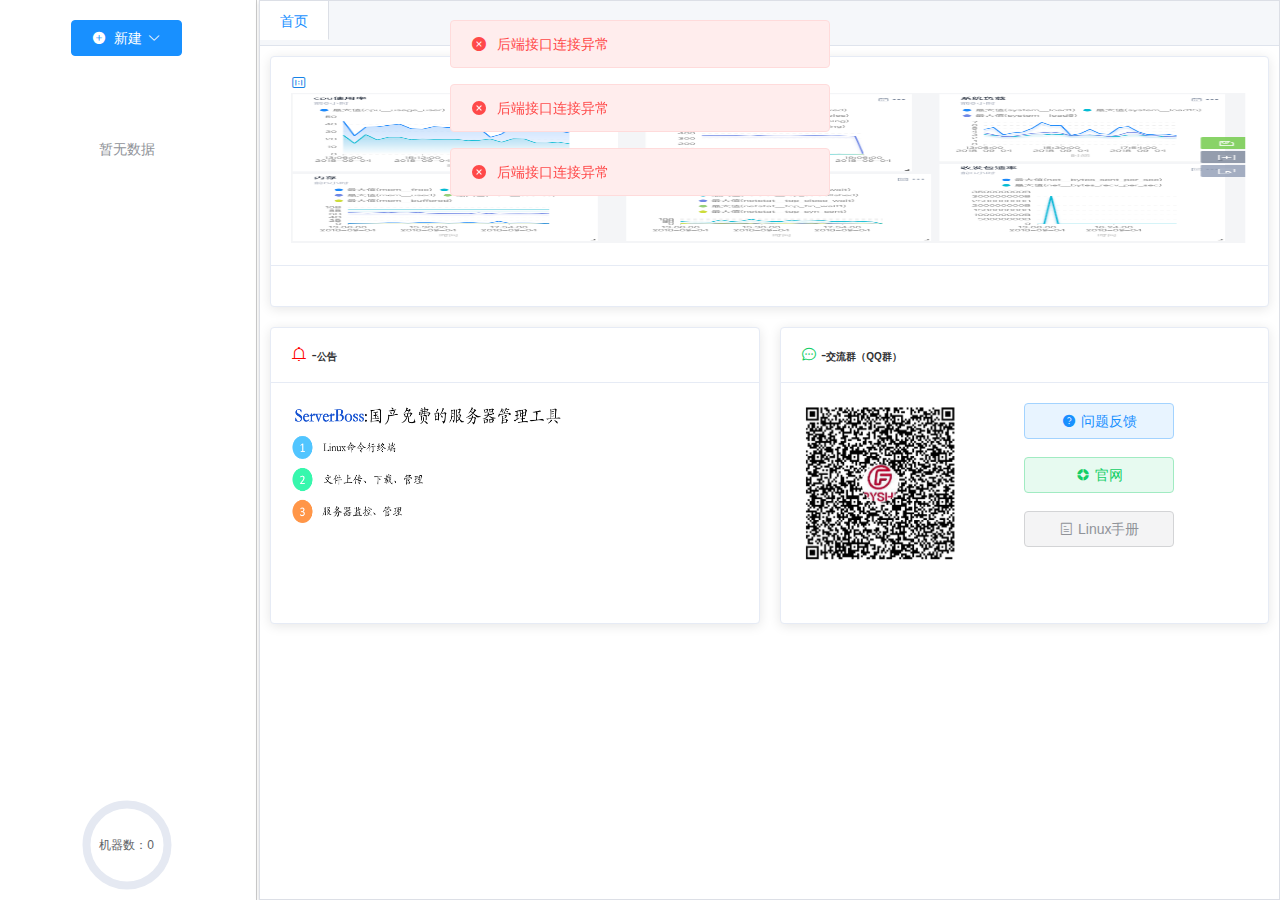
<file: ui/app/index.html>
<!DOCTYPE html><html><head><meta charset="utf-8"><meta http-equiv="X-UA-Compatible" content="IE=edge,chrome=1"><meta name="renderer" content="webkit"><meta name="keywords" content="程序员盒子,youbox,收纳箱,程序员导航"><meta name="description" content="YouBox是互联网人的网站导航，可以收纳自己常用的网站，并可保存网站登录信息，方便、快捷"><meta name="viewport" content="width=device-width,initial-scale=1,maximum-scale=1,user-scalable=no"><link rel="icon" href="favicon.ico"><title>ServerBoss</title><style>html,
    body,
    #app {
      height: 100%;
      margin: 0px;
      padding: 0px;
    }
    .chromeframe {
      margin: 0.2em 0;
      background: #ccc;
      color: #000;
      padding: 0.2em 0;
    }

    #loader-wrapper {
      position: fixed;
      top: 0;
      left: 0;
      width: 100%;
      height: 100%;
      z-index: 999999;
    }

    #loader {
      display: block;
      position: relative;
      left: 50%;
      top: 50%;
      width: 150px;
      height: 150px;
      margin: -75px 0 0 -75px;
      border-radius: 50%;
      border: 3px solid transparent;
      border-top-color: #FFF;
      -webkit-animation: spin 2s linear infinite;
      -ms-animation: spin 2s linear infinite;
      -moz-animation: spin 2s linear infinite;
      -o-animation: spin 2s linear infinite;
      animation: spin 2s linear infinite;
      z-index: 1001;
    }

    #loader:before {
      content: "";
      position: absolute;
      top: 5px;
      left: 5px;
      right: 5px;
      bottom: 5px;
      border-radius: 50%;
      border: 3px solid transparent;
      border-top-color: #FFF;
      -webkit-animation: spin 3s linear infinite;
      -moz-animation: spin 3s linear infinite;
      -o-animation: spin 3s linear infinite;
      -ms-animation: spin 3s linear infinite;
      animation: spin 3s linear infinite;
    }

    #loader:after {
      content: "";
      position: absolute;
      top: 15px;
      left: 15px;
      right: 15px;
      bottom: 15px;
      border-radius: 50%;
      border: 3px solid transparent;
      border-top-color: #FFF;
      -moz-animation: spin 1.5s linear infinite;
      -o-animation: spin 1.5s linear infinite;
      -ms-animation: spin 1.5s linear infinite;
      -webkit-animation: spin 1.5s linear infinite;
      animation: spin 1.5s linear infinite;
    }


    @-webkit-keyframes spin {
      0% {
        -webkit-transform: rotate(0deg);
        -ms-transform: rotate(0deg);
        transform: rotate(0deg);
      }
      100% {
        -webkit-transform: rotate(360deg);
        -ms-transform: rotate(360deg);
        transform: rotate(360deg);
      }
    }

    @keyframes spin {
      0% {
        -webkit-transform: rotate(0deg);
        -ms-transform: rotate(0deg);
        transform: rotate(0deg);
      }
      100% {
        -webkit-transform: rotate(360deg);
        -ms-transform: rotate(360deg);
        transform: rotate(360deg);
      }
    }


    #loader-wrapper .loader-section {
      position: fixed;
      top: 0;
      width: 51%;
      height: 100%;
      background: #7171C6;
      z-index: 1000;
      -webkit-transform: translateX(0);
      -ms-transform: translateX(0);
      transform: translateX(0);
    }

    #loader-wrapper .loader-section.section-left {
      left: 0;
    }

    #loader-wrapper .loader-section.section-right {
      right: 0;
    }


    .loaded #loader-wrapper .loader-section.section-left {
      -webkit-transform: translateX(-100%);
      -ms-transform: translateX(-100%);
      transform: translateX(-100%);
      -webkit-transition: all 0.7s 0.3s cubic-bezier(0.645, 0.045, 0.355, 1.000);
      transition: all 0.7s 0.3s cubic-bezier(0.645, 0.045, 0.355, 1.000);
    }

    .loaded #loader-wrapper .loader-section.section-right {
      -webkit-transform: translateX(100%);
      -ms-transform: translateX(100%);
      transform: translateX(100%);
      -webkit-transition: all 0.7s 0.3s cubic-bezier(0.645, 0.045, 0.355, 1.000);
      transition: all 0.7s 0.3s cubic-bezier(0.645, 0.045, 0.355, 1.000);
    }

    .loaded #loader {
      opacity: 0;
      -webkit-transition: all 0.3s ease-out;
      transition: all 0.3s ease-out;
    }

    .loaded #loader-wrapper {
      visibility: hidden;
      -webkit-transform: translateY(-100%);
      -ms-transform: translateY(-100%);
      transform: translateY(-100%);
      -webkit-transition: all 0.3s 1s ease-out;
      transition: all 0.3s 1s ease-out;
    }

    .no-js #loader-wrapper {
      display: none;
    }

    .no-js h1 {
      color: #222222;
    }

    #loader-wrapper .load_title {
      font-family: 'Open Sans';
      color: #FFF;
      font-size: 19px;
      width: 100%;
      text-align: center;
      z-index: 9999999999999;
      position: absolute;
      top: 60%;
      opacity: 1;
      line-height: 30px;
    }

    #loader-wrapper .load_title span {
      font-weight: normal;
      font-style: italic;
      font-size: 13px;
      color: #FFF;
      opacity: 0.5;
    }</style><link href="static/css/chunk-libs.3dfb7769.css" rel="stylesheet"><link href="static/css/app.d06241f2.css" rel="stylesheet"></head><body><div id="app"><div id="loader-wrapper"><div id="loader"></div><div class="loader-section section-left"></div><div class="loader-section section-right"></div><div class="load_title">正在加载系统资源，请耐心等待</div></div></div><script>(function(e){function t(t){for(var n,o,c=t[0],i=t[1],f=t[2],l=0,d=[];l<c.length;l++)o=c[l],Object.prototype.hasOwnProperty.call(u,o)&&u[o]&&d.push(u[o][0]),u[o]=0;for(n in i)Object.prototype.hasOwnProperty.call(i,n)&&(e[n]=i[n]);s&&s(t);while(d.length)d.shift()();return a.push.apply(a,f||[]),r()}function r(){for(var e,t=0;t<a.length;t++){for(var r=a[t],n=!0,o=1;o<r.length;o++){var c=r[o];0!==u[c]&&(n=!1)}n&&(a.splice(t--,1),e=i(i.s=r[0]))}return e}var n={},o={runtime:0},u={runtime:0},a=[];function c(e){return i.p+"static/js/"+({}[e]||e)+"."+{"chunk-2d0f1194":"80ae41e1","chunk-2edaf079":"0ec17176","chunk-2fe24e58":"a70633d4","chunk-3e3146c5":"584ceb46","chunk-46d001df":"78e04969"}[e]+".js"}function i(t){if(n[t])return n[t].exports;var r=n[t]={i:t,l:!1,exports:{}};return e[t].call(r.exports,r,r.exports,i),r.l=!0,r.exports}i.e=function(e){var t=[],r={"chunk-2edaf079":1,"chunk-2fe24e58":1,"chunk-3e3146c5":1,"chunk-46d001df":1};o[e]?t.push(o[e]):0!==o[e]&&r[e]&&t.push(o[e]=new Promise((function(t,r){for(var n="static/css/"+({}[e]||e)+"."+{"chunk-2d0f1194":"31d6cfe0","chunk-2edaf079":"cf54ef51","chunk-2fe24e58":"ddbbf29d","chunk-3e3146c5":"76fef74d","chunk-46d001df":"9183fc08"}[e]+".css",u=i.p+n,a=document.getElementsByTagName("link"),c=0;c<a.length;c++){var f=a[c],l=f.getAttribute("data-href")||f.getAttribute("href");if("stylesheet"===f.rel&&(l===n||l===u))return t()}var d=document.getElementsByTagName("style");for(c=0;c<d.length;c++){f=d[c],l=f.getAttribute("data-href");if(l===n||l===u)return t()}var s=document.createElement("link");s.rel="stylesheet",s.type="text/css",s.onload=t,s.onerror=function(t){var n=t&&t.target&&t.target.src||u,a=new Error("Loading CSS chunk "+e+" failed.\n("+n+")");a.code="CSS_CHUNK_LOAD_FAILED",a.request=n,delete o[e],s.parentNode.removeChild(s),r(a)},s.href=u;var h=document.getElementsByTagName("head")[0];h.appendChild(s)})).then((function(){o[e]=0})));var n=u[e];if(0!==n)if(n)t.push(n[2]);else{var a=new Promise((function(t,r){n=u[e]=[t,r]}));t.push(n[2]=a);var f,l=document.createElement("script");l.charset="utf-8",l.timeout=120,i.nc&&l.setAttribute("nonce",i.nc),l.src=c(e);var d=new Error;f=function(t){l.onerror=l.onload=null,clearTimeout(s);var r=u[e];if(0!==r){if(r){var n=t&&("load"===t.type?"missing":t.type),o=t&&t.target&&t.target.src;d.message="Loading chunk "+e+" failed.\n("+n+": "+o+")",d.name="ChunkLoadError",d.type=n,d.request=o,r[1](d)}u[e]=void 0}};var s=setTimeout((function(){f({type:"timeout",target:l})}),12e4);l.onerror=l.onload=f,document.head.appendChild(l)}return Promise.all(t)},i.m=e,i.c=n,i.d=function(e,t,r){i.o(e,t)||Object.defineProperty(e,t,{enumerable:!0,get:r})},i.r=function(e){"undefined"!==typeof Symbol&&Symbol.toStringTag&&Object.defineProperty(e,Symbol.toStringTag,{value:"Module"}),Object.defineProperty(e,"__esModule",{value:!0})},i.t=function(e,t){if(1&t&&(e=i(e)),8&t)return e;if(4&t&&"object"===typeof e&&e&&e.__esModule)return e;var r=Object.create(null);if(i.r(r),Object.defineProperty(r,"default",{enumerable:!0,value:e}),2&t&&"string"!=typeof e)for(var n in e)i.d(r,n,function(t){return e[t]}.bind(null,n));return r},i.n=function(e){var t=e&&e.__esModule?function(){return e["default"]}:function(){return e};return i.d(t,"a",t),t},i.o=function(e,t){return Object.prototype.hasOwnProperty.call(e,t)},i.p="",i.oe=function(e){throw console.error(e),e};var f=window["webpackJsonp"]=window["webpackJsonp"]||[],l=f.push.bind(f);f.push=t,f=f.slice();for(var d=0;d<f.length;d++)t(f[d]);var s=l;r()})([]);</script><script src="static/js/chunk-elementUI.0c4c2dff.js"></script><script src="static/js/chunk-libs.3c3b97cb.js"></script><script src="static/js/app.741b8b3e.js"></script></body></html>
</file>
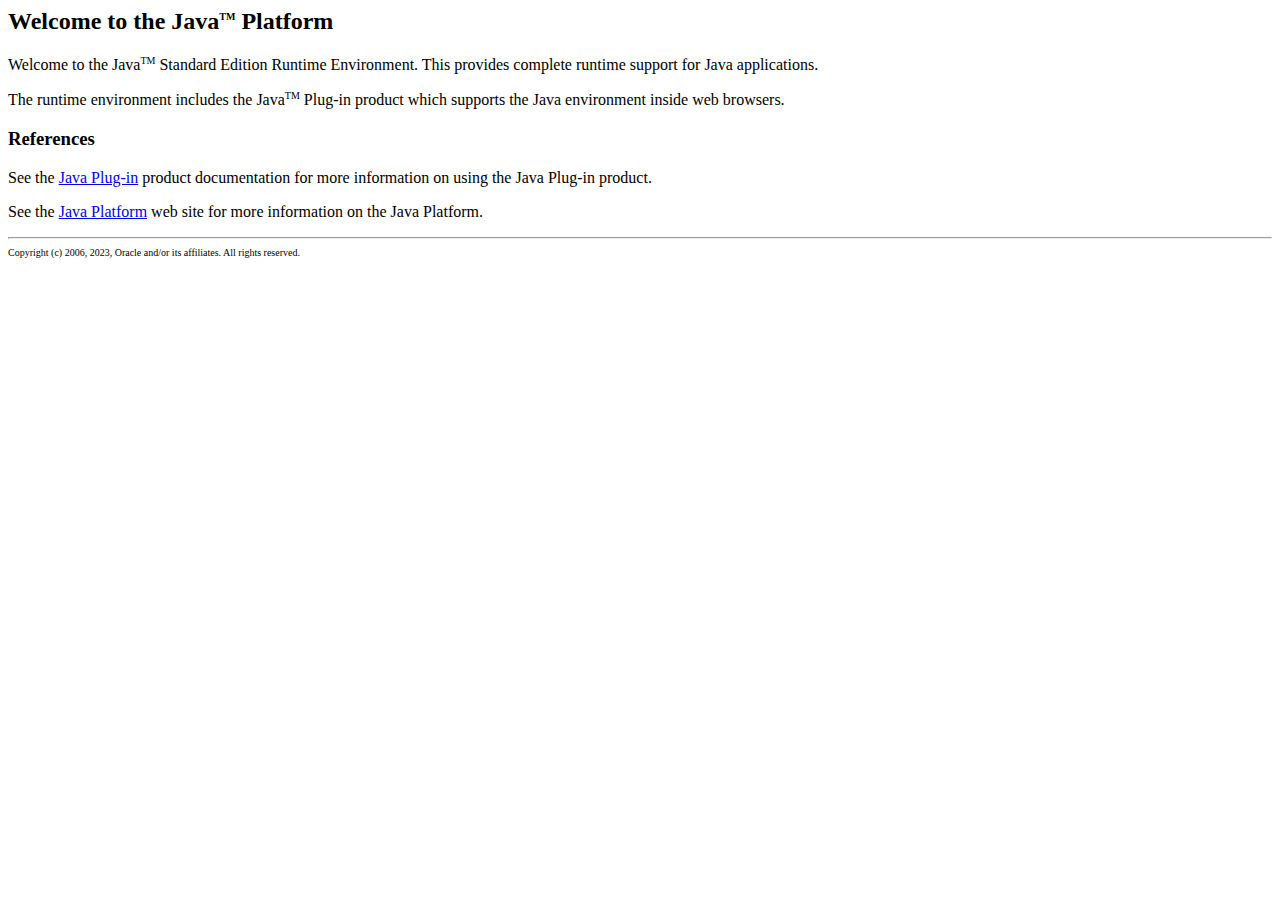
<file: src-tauri/sss/Welcome.html>
<html>
<head>
<title>
Welcome to the Java(TM) Platform
</title>
</head>
<body>

<h2>Welcome to the Java<SUP><FONT SIZE=-2>TM</FONT></SUP> Platform</h2>
<p> Welcome to the Java<SUP><FONT SIZE=-2>TM</FONT></SUP> Standard Edition Runtime 
  Environment. This provides complete runtime support for Java applications. 
<p> The runtime environment includes the Java<SUP><FONT SIZE=-2>TM</FONT></SUP> 
  Plug-in product which supports the Java environment inside web browsers. 
<h3>References</h3>
<p>
See the <a href="http://download.oracle.com/javase/7/docs/technotes/guides/plugin/">Java Plug-in</a> product
documentation for more information on using the Java Plug-in product.
<p> See the <a href=
"http://www.oracle.com/technetwork/java/javase/overview/"
>Java Platform</a> web site for 
  more information on the Java Platform. 
<hr>
<font size="-2">
Copyright (c) 2006, 2023, Oracle and/or its affiliates. All rights reserved.
</font>
<p>
</body>
</html>
</file>
<file: ui/app/static/css/app.d06241f2.css>
@font-face{font-family:element-icons;src:url(../../static/fonts/element-icons.535877f5.woff) format("woff"),url(../../static/fonts/element-icons.732389de.ttf) format("truetype");font-weight:400;font-display:"auto";font-style:normal}[class*=" el-icon-"],[class^=el-icon-]{font-family:element-icons!important;speak:none;font-style:normal;font-weight:400;font-variant:normal;text-transform:none;line-height:1;vertical-align:baseline;display:inline-block;-webkit-font-smoothing:antialiased;-moz-osx-font-smoothing:grayscale}.el-icon-ice-cream-round:before{content:"\e6a0"}.el-icon-ice-cream-square:before{content:"\e6a3"}.el-icon-lollipop:before{content:"\e6a4"}.el-icon-potato-strips:before{content:"\e6a5"}.el-icon-milk-tea:before{content:"\e6a6"}.el-icon-ice-drink:before{content:"\e6a7"}.el-icon-ice-tea:before{content:"\e6a9"}.el-icon-coffee:before{content:"\e6aa"}.el-icon-orange:before{content:"\e6ab"}.el-icon-pear:before{content:"\e6ac"}.el-icon-apple:before{content:"\e6ad"}.el-icon-cherry:before{content:"\e6ae"}.el-icon-watermelon:before{content:"\e6af"}.el-icon-grape:before{content:"\e6b0"}.el-icon-refrigerator:before{content:"\e6b1"}.el-icon-goblet-square-full:before{content:"\e6b2"}.el-icon-goblet-square:before{content:"\e6b3"}.el-icon-goblet-full:before{content:"\e6b4"}.el-icon-goblet:before{content:"\e6b5"}.el-icon-cold-drink:before{content:"\e6b6"}.el-icon-coffee-cup:before{content:"\e6b8"}.el-icon-water-cup:before{content:"\e6b9"}.el-icon-hot-water:before{content:"\e6ba"}.el-icon-ice-cream:before{content:"\e6bb"}.el-icon-dessert:before{content:"\e6bc"}.el-icon-sugar:before{content:"\e6bd"}.el-icon-tableware:before{content:"\e6be"}.el-icon-burger:before{content:"\e6bf"}.el-icon-knife-fork:before{content:"\e6c1"}.el-icon-fork-spoon:before{content:"\e6c2"}.el-icon-chicken:before{content:"\e6c3"}.el-icon-food:before{content:"\e6c4"}.el-icon-dish-1:before{content:"\e6c5"}.el-icon-dish:before{content:"\e6c6"}.el-icon-moon-night:before{content:"\e6ee"}.el-icon-moon:before{content:"\e6f0"}.el-icon-cloudy-and-sunny:before{content:"\e6f1"}.el-icon-partly-cloudy:before{content:"\e6f2"}.el-icon-cloudy:before{content:"\e6f3"}.el-icon-sunny:before{content:"\e6f6"}.el-icon-sunset:before{content:"\e6f7"}.el-icon-sunrise-1:before{content:"\e6f8"}.el-icon-sunrise:before{content:"\e6f9"}.el-icon-heavy-rain:before{content:"\e6fa"}.el-icon-lightning:before{content:"\e6fb"}.el-icon-light-rain:before{content:"\e6fc"}.el-icon-wind-power:before{content:"\e6fd"}.el-icon-baseball:before{content:"\e712"}.el-icon-soccer:before{content:"\e713"}.el-icon-football:before{content:"\e715"}.el-icon-basketball:before{content:"\e716"}.el-icon-ship:before{content:"\e73f"}.el-icon-truck:before{content:"\e740"}.el-icon-bicycle:before{content:"\e741"}.el-icon-mobile-phone:before{content:"\e6d3"}.el-icon-service:before{content:"\e6d4"}.el-icon-key:before{content:"\e6e2"}.el-icon-unlock:before{content:"\e6e4"}.el-icon-lock:before{content:"\e6e5"}.el-icon-watch:before{content:"\e6fe"}.el-icon-watch-1:before{content:"\e6ff"}.el-icon-timer:before{content:"\e702"}.el-icon-alarm-clock:before{content:"\e703"}.el-icon-map-location:before{content:"\e704"}.el-icon-delete-location:before{content:"\e705"}.el-icon-add-location:before{content:"\e706"}.el-icon-location-information:before{content:"\e707"}.el-icon-location-outline:before{content:"\e708"}.el-icon-location:before{content:"\e79e"}.el-icon-place:before{content:"\e709"}.el-icon-discover:before{content:"\e70a"}.el-icon-first-aid-kit:before{content:"\e70b"}.el-icon-trophy-1:before{content:"\e70c"}.el-icon-trophy:before{content:"\e70d"}.el-icon-medal:before{content:"\e70e"}.el-icon-medal-1:before{content:"\e70f"}.el-icon-stopwatch:before{content:"\e710"}.el-icon-mic:before{content:"\e711"}.el-icon-copy-document:before{content:"\e718"}.el-icon-full-screen:before{content:"\e719"}.el-icon-switch-button:before{content:"\e71b"}.el-icon-aim:before{content:"\e71c"}.el-icon-crop:before{content:"\e71d"}.el-icon-odometer:before{content:"\e71e"}.el-icon-time:before{content:"\e71f"}.el-icon-bangzhu:before{content:"\e724"}.el-icon-close-notification:before{content:"\e726"}.el-icon-microphone:before{content:"\e727"}.el-icon-turn-off-microphone:before{content:"\e728"}.el-icon-position:before{content:"\e729"}.el-icon-postcard:before{content:"\e72a"}.el-icon-message:before{content:"\e72b"}.el-icon-chat-line-square:before{content:"\e72d"}.el-icon-chat-dot-square:before{content:"\e72e"}.el-icon-chat-dot-round:before{content:"\e72f"}.el-icon-chat-square:before{content:"\e730"}.el-icon-chat-line-round:before{content:"\e731"}.el-icon-chat-round:before{content:"\e732"}.el-icon-set-up:before{content:"\e733"}.el-icon-turn-off:before{content:"\e734"}.el-icon-open:before{content:"\e735"}.el-icon-connection:before{content:"\e736"}.el-icon-link:before{content:"\e737"}.el-icon-cpu:before{content:"\e738"}.el-icon-thumb:before{content:"\e739"}.el-icon-female:before{content:"\e73a"}.el-icon-male:before{content:"\e73b"}.el-icon-guide:before{content:"\e73c"}.el-icon-news:before{content:"\e73e"}.el-icon-price-tag:before{content:"\e744"}.el-icon-discount:before{content:"\e745"}.el-icon-wallet:before{content:"\e747"}.el-icon-coin:before{content:"\e748"}.el-icon-money:before{content:"\e749"}.el-icon-bank-card:before{content:"\e74a"}.el-icon-box:before{content:"\e74b"}.el-icon-present:before{content:"\e74c"}.el-icon-sell:before{content:"\e6d5"}.el-icon-sold-out:before{content:"\e6d6"}.el-icon-shopping-bag-2:before{content:"\e74d"}.el-icon-shopping-bag-1:before{content:"\e74e"}.el-icon-shopping-cart-2:before{content:"\e74f"}.el-icon-shopping-cart-1:before{content:"\e750"}.el-icon-shopping-cart-full:before{content:"\e751"}.el-icon-smoking:before{content:"\e752"}.el-icon-no-smoking:before{content:"\e753"}.el-icon-house:before{content:"\e754"}.el-icon-table-lamp:before{content:"\e755"}.el-icon-school:before{content:"\e756"}.el-icon-office-building:before{content:"\e757"}.el-icon-toilet-paper:before{content:"\e758"}.el-icon-notebook-2:before{content:"\e759"}.el-icon-notebook-1:before{content:"\e75a"}.el-icon-files:before{content:"\e75b"}.el-icon-collection:before{content:"\e75c"}.el-icon-receiving:before{content:"\e75d"}.el-icon-suitcase-1:before{content:"\e760"}.el-icon-suitcase:before{content:"\e761"}.el-icon-film:before{content:"\e763"}.el-icon-collection-tag:before{content:"\e765"}.el-icon-data-analysis:before{content:"\e766"}.el-icon-pie-chart:before{content:"\e767"}.el-icon-data-board:before{content:"\e768"}.el-icon-data-line:before{content:"\e76d"}.el-icon-reading:before{content:"\e769"}.el-icon-magic-stick:before{content:"\e76a"}.el-icon-coordinate:before{content:"\e76b"}.el-icon-mouse:before{content:"\e76c"}.el-icon-brush:before{content:"\e76e"}.el-icon-headset:before{content:"\e76f"}.el-icon-umbrella:before{content:"\e770"}.el-icon-scissors:before{content:"\e771"}.el-icon-mobile:before{content:"\e773"}.el-icon-attract:before{content:"\e774"}.el-icon-monitor:before{content:"\e775"}.el-icon-search:before{content:"\e778"}.el-icon-takeaway-box:before{content:"\e77a"}.el-icon-paperclip:before{content:"\e77d"}.el-icon-printer:before{content:"\e77e"}.el-icon-document-add:before{content:"\e782"}.el-icon-document:before{content:"\e785"}.el-icon-document-checked:before{content:"\e786"}.el-icon-document-copy:before{content:"\e787"}.el-icon-document-delete:before{content:"\e788"}.el-icon-document-remove:before{content:"\e789"}.el-icon-tickets:before{content:"\e78b"}.el-icon-folder-checked:before{content:"\e77f"}.el-icon-folder-delete:before{content:"\e780"}.el-icon-folder-remove:before{content:"\e781"}.el-icon-folder-add:before{content:"\e783"}.el-icon-folder-opened:before{content:"\e784"}.el-icon-folder:before{content:"\e78a"}.el-icon-edit-outline:before{content:"\e764"}.el-icon-edit:before{content:"\e78c"}.el-icon-date:before{content:"\e78e"}.el-icon-c-scale-to-original:before{content:"\e7c6"}.el-icon-view:before{content:"\e6ce"}.el-icon-loading:before{content:"\e6cf"}.el-icon-rank:before{content:"\e6d1"}.el-icon-sort-down:before{content:"\e7c4"}.el-icon-sort-up:before{content:"\e7c5"}.el-icon-sort:before{content:"\e6d2"}.el-icon-finished:before{content:"\e6cd"}.el-icon-refresh-left:before{content:"\e6c7"}.el-icon-refresh-right:before{content:"\e6c8"}.el-icon-refresh:before{content:"\e6d0"}.el-icon-video-play:before{content:"\e7c0"}.el-icon-video-pause:before{content:"\e7c1"}.el-icon-d-arrow-right:before{content:"\e6dc"}.el-icon-d-arrow-left:before{content:"\e6dd"}.el-icon-arrow-up:before{content:"\e6e1"}.el-icon-arrow-down:before{content:"\e6df"}.el-icon-arrow-right:before{content:"\e6e0"}.el-icon-arrow-left:before{content:"\e6de"}.el-icon-top-right:before{content:"\e6e7"}.el-icon-top-left:before{content:"\e6e8"}.el-icon-top:before{content:"\e6e6"}.el-icon-bottom:before{content:"\e6eb"}.el-icon-right:before{content:"\e6e9"}.el-icon-back:before{content:"\e6ea"}.el-icon-bottom-right:before{content:"\e6ec"}.el-icon-bottom-left:before{content:"\e6ed"}.el-icon-caret-top:before{content:"\e78f"}.el-icon-caret-bottom:before{content:"\e790"}.el-icon-caret-right:before{content:"\e791"}.el-icon-caret-left:before{content:"\e792"}.el-icon-d-caret:before{content:"\e79a"}.el-icon-share:before{content:"\e793"}.el-icon-menu:before{content:"\e798"}.el-icon-s-grid:before{content:"\e7a6"}.el-icon-s-check:before{content:"\e7a7"}.el-icon-s-data:before{content:"\e7a8"}.el-icon-s-opportunity:before{content:"\e7aa"}.el-icon-s-custom:before{content:"\e7ab"}.el-icon-s-claim:before{content:"\e7ad"}.el-icon-s-finance:before{content:"\e7ae"}.el-icon-s-comment:before{content:"\e7af"}.el-icon-s-flag:before{content:"\e7b0"}.el-icon-s-marketing:before{content:"\e7b1"}.el-icon-s-shop:before{content:"\e7b4"}.el-icon-s-open:before{content:"\e7b5"}.el-icon-s-management:before{content:"\e7b6"}.el-icon-s-ticket:before{content:"\e7b7"}.el-icon-s-release:before{content:"\e7b8"}.el-icon-s-home:before{content:"\e7b9"}.el-icon-s-promotion:before{content:"\e7ba"}.el-icon-s-operation:before{content:"\e7bb"}.el-icon-s-unfold:before{content:"\e7bc"}.el-icon-s-fold:before{content:"\e7a9"}.el-icon-s-platform:before{content:"\e7bd"}.el-icon-s-order:before{content:"\e7be"}.el-icon-s-cooperation:before{content:"\e7bf"}.el-icon-bell:before{content:"\e725"}.el-icon-message-solid:before{content:"\e799"}.el-icon-video-camera:before{content:"\e772"}.el-icon-video-camera-solid:before{content:"\e796"}.el-icon-camera:before{content:"\e779"}.el-icon-camera-solid:before{content:"\e79b"}.el-icon-download:before{content:"\e77c"}.el-icon-upload2:before{content:"\e77b"}.el-icon-upload:before{content:"\e7c3"}.el-icon-picture-outline-round:before{content:"\e75f"}.el-icon-picture-outline:before{content:"\e75e"}.el-icon-picture:before{content:"\e79f"}.el-icon-close:before{content:"\e6db"}.el-icon-check:before{content:"\e6da"}.el-icon-plus:before{content:"\e6d9"}.el-icon-minus:before{content:"\e6d8"}.el-icon-help:before{content:"\e73d"}.el-icon-s-help:before{content:"\e7b3"}.el-icon-circle-close:before{content:"\e78d"}.el-icon-circle-check:before{content:"\e720"}.el-icon-circle-plus-outline:before{content:"\e723"}.el-icon-remove-outline:before{content:"\e722"}.el-icon-zoom-out:before{content:"\e776"}.el-icon-zoom-in:before{content:"\e777"}.el-icon-error:before{content:"\e79d"}.el-icon-success:before{content:"\e79c"}.el-icon-circle-plus:before{content:"\e7a0"}.el-icon-remove:before{content:"\e7a2"}.el-icon-info:before{content:"\e7a1"}.el-icon-question:before{content:"\e7a4"}.el-icon-warning-outline:before{content:"\e6c9"}.el-icon-warning:before{content:"\e7a3"}.el-icon-goods:before{content:"\e7c2"}.el-icon-s-goods:before{content:"\e7b2"}.el-icon-star-off:before{content:"\e717"}.el-icon-star-on:before{content:"\e797"}.el-icon-more-outline:before{content:"\e6cc"}.el-icon-more:before{content:"\e794"}.el-icon-phone-outline:before{content:"\e6cb"}.el-icon-phone:before{content:"\e795"}.el-icon-user:before{content:"\e6e3"}.el-icon-user-solid:before{content:"\e7a5"}.el-icon-setting:before{content:"\e6ca"}.el-icon-s-tools:before{content:"\e7ac"}.el-icon-delete:before{content:"\e6d7"}.el-icon-delete-solid:before{content:"\e7c9"}.el-icon-eleme:before{content:"\e7c7"}.el-icon-platform-eleme:before{content:"\e7ca"}.el-icon-loading{-webkit-animation:rotating 2s linear infinite;animation:rotating 2s linear infinite}.el-icon--right{margin-left:5px}.el-icon--left{margin-right:5px}@-webkit-keyframes rotating{0%{-webkit-transform:rotate(0deg);transform:rotate(0deg)}to{-webkit-transform:rotate(1turn);transform:rotate(1turn)}}@keyframes rotating{0%{-webkit-transform:rotate(0deg);transform:rotate(0deg)}to{-webkit-transform:rotate(1turn);transform:rotate(1turn)}}.el-pagination{white-space:nowrap;padding:2px 5px;color:#303133;font-weight:700}.el-pagination:after,.el-pagination:before{display:table;content:""}.el-pagination:after{clear:both}.el-pagination button,.el-pagination span:not([class*=suffix]){display:inline-block;font-size:13px;min-width:35.5px;height:28px;line-height:28px;vertical-align:top;-webkit-box-sizing:border-box;box-sizing:border-box}.el-pagination .el-input__inner{text-align:center;-moz-appearance:textfield;line-height:normal}.el-pagination .el-input__suffix{right:0;-webkit-transform:scale(.8);transform:scale(.8)}.el-pagination .el-select .el-input{width:100px;margin:0 5px}.el-pagination .el-select .el-input .el-input__inner{padding-right:25px;border-radius:3px}.el-pagination button{border:none;padding:0 6px;background:transparent}.el-pagination button:focus{outline:none}.el-pagination button:hover{color:#1890ff}.el-pagination button:disabled{color:#c0c4cc;background-color:#fff;cursor:not-allowed}.el-pagination .btn-next,.el-pagination .btn-prev{background:50% no-repeat;background-size:16px;background-color:#fff;cursor:pointer;margin:0;color:#303133}.el-pagination .btn-next .el-icon,.el-pagination .btn-prev .el-icon{display:block;font-size:12px;font-weight:700}.el-pagination .btn-prev{padding-right:12px}.el-pagination .btn-next{padding-left:12px}.el-pagination .el-pager li.disabled{color:#c0c4cc;cursor:not-allowed}.el-pagination--small .btn-next,.el-pagination--small .btn-prev,.el-pagination--small .el-pager li,.el-pagination--small .el-pager li.btn-quicknext,.el-pagination--small .el-pager li.btn-quickprev,.el-pagination--small .el-pager li:last-child{border-color:transparent;font-size:12px;line-height:22px;height:22px;min-width:22px}.el-pagination--small .arrow.disabled{visibility:hidden}.el-pagination--small .more:before,.el-pagination--small li.more:before{line-height:24px}.el-pagination--small button,.el-pagination--small span:not([class*=suffix]){height:22px;line-height:22px}.el-pagination--small .el-pagination__editor,.el-pagination--small .el-pagination__editor.el-input .el-input__inner{height:22px}.el-pagination__sizes{margin:0 10px 0 0;font-weight:400;color:#606266}.el-pagination__sizes .el-input .el-input__inner{font-size:13px;padding-left:8px}.el-pagination__sizes .el-input .el-input__inner:hover{border-color:#1890ff}.el-pagination__total{margin-right:10px;font-weight:400;color:#606266}.el-pagination__jump{margin-left:24px;font-weight:400;color:#606266}.el-pagination__jump .el-input__inner{padding:0 3px}.el-pagination__rightwrapper{float:right}.el-pagination__editor{line-height:18px;padding:0 2px;height:28px;text-align:center;margin:0 2px;-webkit-box-sizing:border-box;box-sizing:border-box;border-radius:3px}.el-pagination__editor.el-input{width:50px}.el-pagination__editor.el-input .el-input__inner{height:28px}.el-pagination__editor .el-input__inner::-webkit-inner-spin-button,.el-pagination__editor .el-input__inner::-webkit-outer-spin-button{-webkit-appearance:none;margin:0}.el-pagination.is-background .btn-next,.el-pagination.is-background .btn-prev,.el-pagination.is-background .el-pager li{margin:0 5px;background-color:#f4f4f5;color:#606266;min-width:30px;border-radius:2px}.el-pagination.is-background .btn-next.disabled,.el-pagination.is-background .btn-prev.disabled,.el-pagination.is-background .el-pager li.disabled{color:#c0c4cc}.el-pagination.is-background .btn-next,.el-pagination.is-background .btn-prev{padding:0}.el-pagination.is-background .btn-next:disabled,.el-pagination.is-background .btn-prev:disabled{color:#c0c4cc}.el-pagination.is-background .el-pager li:not(.disabled):hover{color:#1890ff}.el-pagination.is-background .el-pager li:not(.disabled).active{background-color:#1890ff;color:#fff}.el-pagination.is-background.el-pagination--small .btn-next,.el-pagination.is-background.el-pagination--small .btn-prev,.el-pagination.is-background.el-pagination--small .el-pager li{margin:0 3px;min-width:22px}.el-pager{-webkit-user-select:none;-moz-user-select:none;-ms-user-select:none;user-select:none;list-style:none;display:inline-block;vertical-align:top;font-size:0;padding:0;margin:0}.el-pager .more:before{line-height:30px}.el-pager li{padding:0 4px;background:#fff;vertical-align:top;display:inline-block;font-size:13px;min-width:35.5px;height:28px;line-height:28px;cursor:pointer;-webkit-box-sizing:border-box;box-sizing:border-box;text-align:center;margin:0}.el-pager li.btn-quicknext,.el-pager li.btn-quickprev{line-height:28px;color:#303133}.el-pager li.btn-quicknext.disabled,.el-pager li.btn-quickprev.disabled{color:#c0c4cc}.el-pager li.btn-quicknext:hover,.el-pager li.btn-quickprev:hover{cursor:pointer}.el-pager li.active+li{border-left:0}.el-pager li:hover{color:#1890ff}.el-pager li.active{color:#1890ff;cursor:default}@-webkit-keyframes v-modal-in{0%{opacity:0}}@-webkit-keyframes v-modal-out{to{opacity:0}}.el-dialog{margin:0 auto 50px;background:#fff;border-radius:2px;-webkit-box-shadow:0 1px 3px rgba(0,0,0,.3);box-shadow:0 1px 3px rgba(0,0,0,.3);-webkit-box-sizing:border-box;box-sizing:border-box;width:50%}.el-dialog.is-fullscreen{width:100%;margin-top:0;margin-bottom:0;height:100%;overflow:auto}.el-dialog__wrapper{position:fixed;top:0;right:0;bottom:0;left:0;overflow:auto;margin:0}.el-dialog__header{padding:20px;padding-bottom:10px}.el-dialog__headerbtn{position:absolute;top:20px;right:20px;padding:0;background:transparent;border:none;outline:none;cursor:pointer;font-size:16px}.el-dialog__headerbtn .el-dialog__close{color:#909399}.el-dialog__headerbtn:focus .el-dialog__close,.el-dialog__headerbtn:hover .el-dialog__close{color:#1890ff}.el-dialog__title{line-height:24px;font-size:18px;color:#303133}.el-dialog__body{padding:30px 20px;color:#606266;font-size:14px;word-break:break-all}.el-dialog__footer{padding:20px;padding-top:10px;text-align:right;-webkit-box-sizing:border-box;box-sizing:border-box}.el-dialog--center{text-align:center}.el-dialog--center .el-dialog__body{text-align:initial;padding:25px 25px 30px}.el-dialog--center .el-dialog__footer{text-align:inherit}.dialog-fade-enter-active{-webkit-animation:dialog-fade-in .3s;animation:dialog-fade-in .3s}.dialog-fade-leave-active{-webkit-animation:dialog-fade-out .3s;animation:dialog-fade-out .3s}@-webkit-keyframes dialog-fade-in{0%{-webkit-transform:translate3d(0,-20px,0);transform:translate3d(0,-20px,0);opacity:0}to{-webkit-transform:translateZ(0);transform:translateZ(0);opacity:1}}@keyframes dialog-fade-in{0%{-webkit-transform:translate3d(0,-20px,0);transform:translate3d(0,-20px,0);opacity:0}to{-webkit-transform:translateZ(0);transform:translateZ(0);opacity:1}}@-webkit-keyframes dialog-fade-out{0%{-webkit-transform:translateZ(0);transform:translateZ(0);opacity:1}to{-webkit-transform:translate3d(0,-20px,0);transform:translate3d(0,-20px,0);opacity:0}}@keyframes dialog-fade-out{0%{-webkit-transform:translateZ(0);transform:translateZ(0);opacity:1}to{-webkit-transform:translate3d(0,-20px,0);transform:translate3d(0,-20px,0);opacity:0}}.el-autocomplete{position:relative;display:inline-block}.el-autocomplete-suggestion{margin:5px 0;-webkit-box-shadow:0 2px 12px 0 rgba(0,0,0,.1);box-shadow:0 2px 12px 0 rgba(0,0,0,.1);border-radius:4px;border:1px solid #dfe4ed;-webkit-box-sizing:border-box;box-sizing:border-box;background-color:#fff}.el-autocomplete-suggestion__wrap{max-height:280px;padding:10px 0;-webkit-box-sizing:border-box;box-sizing:border-box}.el-autocomplete-suggestion__list{margin:0;padding:0}.el-autocomplete-suggestion li{padding:0 20px;margin:0;line-height:34px;cursor:pointer;color:#606266;font-size:14px;list-style:none;white-space:nowrap;overflow:hidden;text-overflow:ellipsis}.el-autocomplete-suggestion li.highlighted,.el-autocomplete-suggestion li:hover{background-color:#f5f7fa}.el-autocomplete-suggestion li.divider{margin-top:6px;border-top:1px solid #000}.el-autocomplete-suggestion li.divider:last-child{margin-bottom:-6px}.el-autocomplete-suggestion.is-loading li{text-align:center;height:100px;line-height:100px;font-size:20px;color:#999}.el-autocomplete-suggestion.is-loading li:after{display:inline-block;content:"";height:100%;vertical-align:middle}.el-autocomplete-suggestion.is-loading li:hover{background-color:#fff}.el-autocomplete-suggestion.is-loading .el-icon-loading{vertical-align:middle}.el-dropdown{display:inline-block;position:relative;color:#606266;font-size:14px}.el-dropdown .el-button-group{display:block}.el-dropdown .el-button-group .el-button{float:none}.el-dropdown .el-dropdown__caret-button{padding-left:5px;padding-right:5px;position:relative;border-left:none}.el-dropdown .el-dropdown__caret-button:before{content:"";position:absolute;display:block;width:1px;top:5px;bottom:5px;left:0;background:hsla(0,0%,100%,.5)}.el-dropdown .el-dropdown__caret-button.el-button--default:before{background:rgba(220,223,230,.5)}.el-dropdown .el-dropdown__caret-button:hover:not(.is-disabled):before{top:0;bottom:0}.el-dropdown .el-dropdown__caret-button .el-dropdown__icon{padding-left:0}.el-dropdown__icon{font-size:12px;margin:0 3px}.el-dropdown .el-dropdown-selfdefine:focus:active,.el-dropdown .el-dropdown-selfdefine:focus:not(.focusing){outline-width:0}.el-dropdown [disabled]{cursor:not-allowed;color:#bbb}.el-dropdown-menu{position:absolute;top:0;left:0;z-index:10;padding:10px 0;margin:5px 0;background-color:#fff;border:1px solid #e6ebf5;border-radius:4px;-webkit-box-shadow:0 2px 12px 0 rgba(0,0,0,.1);box-shadow:0 2px 12px 0 rgba(0,0,0,.1)}.el-dropdown-menu__item{list-style:none;line-height:36px;padding:0 20px;margin:0;font-size:14px;color:#606266;cursor:pointer;outline:none}.el-dropdown-menu__item:focus,.el-dropdown-menu__item:not(.is-disabled):hover{background-color:#e8f4ff;color:#46a6ff}.el-dropdown-menu__item i{margin-right:5px}.el-dropdown-menu__item--divided{position:relative;margin-top:6px;border-top:1px solid #e6ebf5}.el-dropdown-menu__item--divided:before{content:"";height:6px;display:block;margin:0 -20px;background-color:#fff}.el-dropdown-menu__item.is-disabled{cursor:default;color:#bbb;pointer-events:none}.el-dropdown-menu--medium{padding:6px 0}.el-dropdown-menu--medium .el-dropdown-menu__item{line-height:30px;padding:0 17px;font-size:14px}.el-dropdown-menu--medium .el-dropdown-menu__item.el-dropdown-menu__item--divided{margin-top:6px}.el-dropdown-menu--medium .el-dropdown-menu__item.el-dropdown-menu__item--divided:before{height:6px;margin:0 -17px}.el-dropdown-menu--small{padding:6px 0}.el-dropdown-menu--small .el-dropdown-menu__item{line-height:27px;padding:0 15px;font-size:13px}.el-dropdown-menu--small .el-dropdown-menu__item.el-dropdown-menu__item--divided{margin-top:4px}.el-dropdown-menu--small .el-dropdown-menu__item.el-dropdown-menu__item--divided:before{height:4px;margin:0 -15px}.el-dropdown-menu--mini{padding:3px 0}.el-dropdown-menu--mini .el-dropdown-menu__item{line-height:24px;padding:0 10px;font-size:12px}.el-dropdown-menu--mini .el-dropdown-menu__item.el-dropdown-menu__item--divided{margin-top:3px}.el-dropdown-menu--mini .el-dropdown-menu__item.el-dropdown-menu__item--divided:before{height:3px;margin:0 -10px}.el-menu{border-right:1px solid #e6e6e6;list-style:none;position:relative;margin:0;padding-left:0;background-color:#fff}.el-menu:after,.el-menu:before{display:table;content:""}.el-menu:after{clear:both}.el-menu.el-menu--horizontal{border-bottom:1px solid #e6e6e6}.el-menu--horizontal{border-right:none}.el-menu--horizontal>.el-menu-item{float:left;height:60px;line-height:60px;margin:0;border-bottom:2px solid transparent;color:#909399}.el-menu--horizontal>.el-menu-item a,.el-menu--horizontal>.el-menu-item a:hover{color:inherit}.el-menu--horizontal>.el-menu-item:not(.is-disabled):focus,.el-menu--horizontal>.el-menu-item:not(.is-disabled):hover{background-color:#fff}.el-menu--horizontal>.el-submenu{float:left}.el-menu--horizontal>.el-submenu:focus,.el-menu--horizontal>.el-submenu:hover{outline:none}.el-menu--horizontal>.el-submenu:focus .el-submenu__title,.el-menu--horizontal>.el-submenu:hover .el-submenu__title{color:#303133}.el-menu--horizontal>.el-submenu.is-active .el-submenu__title{border-bottom:2px solid #1890ff;color:#303133}.el-menu--horizontal>.el-submenu .el-submenu__title{height:60px;line-height:60px;border-bottom:2px solid transparent;color:#909399}.el-menu--horizontal>.el-submenu .el-submenu__title:hover{background-color:#fff}.el-menu--horizontal>.el-submenu .el-submenu__icon-arrow{position:static;vertical-align:middle;margin-left:8px;margin-top:-3px}.el-menu--horizontal .el-menu .el-menu-item,.el-menu--horizontal .el-menu .el-submenu__title{background-color:#fff;float:none;height:36px;line-height:36px;padding:0 10px;color:#909399}.el-menu--horizontal .el-menu .el-menu-item.is-active,.el-menu--horizontal .el-menu .el-submenu.is-active>.el-submenu__title{color:#303133}.el-menu--horizontal .el-menu-item:not(.is-disabled):focus,.el-menu--horizontal .el-menu-item:not(.is-disabled):hover{outline:none;color:#303133}.el-menu--horizontal>.el-menu-item.is-active{border-bottom:2px solid #1890ff;color:#303133}.el-menu--collapse{width:64px}.el-menu--collapse>.el-menu-item [class^=el-icon-],.el-menu--collapse>.el-submenu>.el-submenu__title [class^=el-icon-]{margin:0;vertical-align:middle;width:24px;text-align:center}.el-menu--collapse>.el-menu-item .el-submenu__icon-arrow,.el-menu--collapse>.el-submenu>.el-submenu__title .el-submenu__icon-arrow{display:none}.el-menu--collapse>.el-menu-item span,.el-menu--collapse>.el-submenu>.el-submenu__title span{height:0;width:0;overflow:hidden;visibility:hidden;display:inline-block}.el-menu--collapse>.el-menu-item.is-active i{color:inherit}.el-menu--collapse .el-menu .el-submenu{min-width:200px}.el-menu--collapse .el-submenu{position:relative}.el-menu--collapse .el-submenu .el-menu{position:absolute;margin-left:5px;top:0;left:100%;z-index:10;border:1px solid #dfe4ed;border-radius:2px;-webkit-box-shadow:0 2px 12px 0 rgba(0,0,0,.1);box-shadow:0 2px 12px 0 rgba(0,0,0,.1)}.el-menu--collapse .el-submenu.is-opened>.el-submenu__title .el-submenu__icon-arrow{-webkit-transform:none;transform:none}.el-menu--popup{z-index:100;min-width:200px;border:none;padding:5px 0;border-radius:2px;-webkit-box-shadow:0 2px 12px 0 rgba(0,0,0,.1);box-shadow:0 2px 12px 0 rgba(0,0,0,.1)}.el-menu--popup-bottom-start{margin-top:5px}.el-menu--popup-right-start{margin-left:5px;margin-right:5px}.el-menu-item{height:56px;line-height:56px;font-size:14px;color:#303133;padding:0 20px;list-style:none;cursor:pointer;position:relative;-webkit-transition:border-color .3s,background-color .3s,color .3s;transition:border-color .3s,background-color .3s,color .3s;-webkit-box-sizing:border-box;box-sizing:border-box;white-space:nowrap}.el-menu-item *{vertical-align:middle}.el-menu-item i{color:#909399}.el-menu-item:focus,.el-menu-item:hover{outline:none;background-color:#e8f4ff}.el-menu-item.is-disabled{opacity:.25;cursor:not-allowed;background:none!important}.el-menu-item [class^=el-icon-]{margin-right:5px;width:24px;text-align:center;font-size:18px;vertical-align:middle}.el-menu-item.is-active{color:#1890ff}.el-menu-item.is-active i{color:inherit}.el-submenu{list-style:none;margin:0;padding-left:0}.el-submenu__title{height:56px;line-height:56px;font-size:14px;color:#303133;padding:0 20px;list-style:none;cursor:pointer;position:relative;-webkit-transition:border-color .3s,background-color .3s,color .3s;transition:border-color .3s,background-color .3s,color .3s;-webkit-box-sizing:border-box;box-sizing:border-box;white-space:nowrap}.el-submenu__title *{vertical-align:middle}.el-submenu__title i{color:#909399}.el-submenu__title:focus,.el-submenu__title:hover{outline:none;background-color:#e8f4ff}.el-submenu__title.is-disabled{opacity:.25;cursor:not-allowed;background:none!important}.el-submenu__title:hover{background-color:#e8f4ff}.el-submenu .el-menu{border:none}.el-submenu .el-menu-item{height:50px;line-height:50px;padding:0 45px;min-width:200px}.el-submenu__icon-arrow{position:absolute;top:50%;right:20px;margin-top:-7px;-webkit-transition:-webkit-transform .3s;transition:-webkit-transform .3s;transition:transform .3s;transition:transform .3s,-webkit-transform .3s;font-size:12px}.el-submenu.is-active .el-submenu__title{border-bottom-color:#1890ff}.el-submenu.is-opened>.el-submenu__title .el-submenu__icon-arrow{-webkit-transform:rotate(180deg);transform:rotate(180deg)}.el-submenu.is-disabled .el-menu-item,.el-submenu.is-disabled .el-submenu__title{opacity:.25;cursor:not-allowed;background:none!important}.el-submenu [class^=el-icon-]{vertical-align:middle;margin-right:5px;width:24px;text-align:center;font-size:18px}.el-menu-item-group>ul{padding:0}.el-menu-item-group__title{padding:7px 0 7px 20px;line-height:normal;font-size:12px;color:#909399}.horizontal-collapse-transition .el-submenu__title .el-submenu__icon-arrow{-webkit-transition:.2s;transition:.2s;opacity:0}.el-radio-group{display:inline-block;line-height:1;vertical-align:middle;font-size:0}.el-radio-button,.el-radio-button__inner{position:relative;display:inline-block;outline:none}.el-radio-button__inner{line-height:1;white-space:nowrap;vertical-align:middle;background:#fff;border:1px solid #dcdfe6;font-weight:400;border-left:0;color:#606266;-webkit-appearance:none;text-align:center;-webkit-box-sizing:border-box;box-sizing:border-box;margin:0;cursor:pointer;-webkit-transition:all .3s cubic-bezier(.645,.045,.355,1);transition:all .3s cubic-bezier(.645,.045,.355,1);padding:12px 20px;font-size:14px;border-radius:0}.el-radio-button__inner.is-round{padding:12px 20px}.el-radio-button__inner:hover{color:#1890ff}.el-radio-button__inner [class*=el-icon-]{line-height:.9}.el-radio-button__inner [class*=el-icon-]+span{margin-left:5px}.el-radio-button:first-child .el-radio-button__inner{border-left:1px solid #dcdfe6;border-radius:4px 0 0 4px;-webkit-box-shadow:none!important;box-shadow:none!important}.el-radio-button__orig-radio{opacity:0;outline:none;position:absolute;z-index:-1}.el-radio-button__orig-radio:checked+.el-radio-button__inner{color:#fff;background-color:#1890ff;border-color:#1890ff;-webkit-box-shadow:-1px 0 0 0 #1890ff;box-shadow:-1px 0 0 0 #1890ff}.el-radio-button__orig-radio:disabled+.el-radio-button__inner{color:#c0c4cc;cursor:not-allowed;background-image:none;background-color:#fff;border-color:#e6ebf5;-webkit-box-shadow:none;box-shadow:none}.el-radio-button__orig-radio:disabled:checked+.el-radio-button__inner{background-color:#f2f6fc}.el-radio-button:last-child .el-radio-button__inner{border-radius:0 4px 4px 0}.el-radio-button:first-child:last-child .el-radio-button__inner{border-radius:4px}.el-radio-button--medium .el-radio-button__inner{padding:10px 20px;font-size:14px;border-radius:0}.el-radio-button--medium .el-radio-button__inner.is-round{padding:10px 20px}.el-radio-button--small .el-radio-button__inner{padding:9px 15px;font-size:12px;border-radius:0}.el-radio-button--small .el-radio-button__inner.is-round{padding:9px 15px}.el-radio-button--mini .el-radio-button__inner{padding:7px 15px;font-size:12px;border-radius:0}.el-radio-button--mini .el-radio-button__inner.is-round{padding:7px 15px}.el-radio-button:focus:not(.is-focus):not(:active):not(.is-disabled){-webkit-box-shadow:0 0 2px 2px #1890ff;box-shadow:0 0 2px 2px #1890ff}.el-switch{display:-webkit-inline-box;display:-ms-inline-flexbox;display:inline-flex;-webkit-box-align:center;-ms-flex-align:center;align-items:center;position:relative;font-size:14px;line-height:20px;height:20px;vertical-align:middle}.el-switch.is-disabled .el-switch__core,.el-switch.is-disabled .el-switch__label{cursor:not-allowed}.el-switch__label{-webkit-transition:.2s;transition:.2s;height:20px;display:inline-block;font-size:14px;font-weight:500;cursor:pointer;vertical-align:middle;color:#303133}.el-switch__label.is-active{color:#1890ff}.el-switch__label--left{margin-right:10px}.el-switch__label--right{margin-left:10px}.el-switch__label *{line-height:1;font-size:14px;display:inline-block}.el-switch__input{position:absolute;width:0;height:0;opacity:0;margin:0}.el-switch__core{margin:0;display:inline-block;position:relative;width:40px;height:20px;border:1px solid #dcdfe6;outline:none;border-radius:10px;-webkit-box-sizing:border-box;box-sizing:border-box;background:#dcdfe6;cursor:pointer;-webkit-transition:border-color .3s,background-color .3s;transition:border-color .3s,background-color .3s;vertical-align:middle}.el-switch__core:after{content:"";position:absolute;top:1px;left:1px;border-radius:100%;-webkit-transition:all .3s;transition:all .3s;width:16px;height:16px;background-color:#fff}.el-switch.is-checked .el-switch__core{border-color:#1890ff;background-color:#1890ff}.el-switch.is-checked .el-switch__core:after{left:100%;margin-left:-17px}.el-switch.is-disabled{opacity:.6}.el-switch--wide .el-switch__label.el-switch__label--left span{left:10px}.el-switch--wide .el-switch__label.el-switch__label--right span{right:10px}.el-switch .label-fade-enter,.el-switch .label-fade-leave-active{opacity:0}.el-select-dropdown{position:absolute;z-index:1001;border:1px solid #dfe4ed;border-radius:4px;background-color:#fff;-webkit-box-shadow:0 2px 12px 0 rgba(0,0,0,.1);box-shadow:0 2px 12px 0 rgba(0,0,0,.1);-webkit-box-sizing:border-box;box-sizing:border-box;margin:5px 0}.el-select-dropdown.is-multiple .el-select-dropdown__item{padding-right:40px}.el-select-dropdown.is-multiple .el-select-dropdown__item.selected{color:#1890ff;background-color:#fff}.el-select-dropdown.is-multiple .el-select-dropdown__item.selected.hover{background-color:#f5f7fa}.el-select-dropdown.is-multiple .el-select-dropdown__item.selected:after{position:absolute;right:20px;font-family:element-icons;content:"\e6da";font-size:12px;font-weight:700;-webkit-font-smoothing:antialiased;-moz-osx-font-smoothing:grayscale}.el-select-dropdown .el-scrollbar.is-empty .el-select-dropdown__list{padding:0}.el-select-dropdown__empty{padding:10px 0;margin:0;text-align:center;color:#999;font-size:14px}.el-select-dropdown__wrap{max-height:274px}.el-select-dropdown__list{list-style:none;padding:6px 0;margin:0;-webkit-box-sizing:border-box;box-sizing:border-box}.el-select-dropdown__item{font-size:14px;padding:0 20px;position:relative;white-space:nowrap;overflow:hidden;text-overflow:ellipsis;color:#606266;height:34px;line-height:34px;-webkit-box-sizing:border-box;box-sizing:border-box;cursor:pointer}.el-select-dropdown__item.is-disabled{color:#c0c4cc;cursor:not-allowed}.el-select-dropdown__item.is-disabled:hover{background-color:#fff}.el-select-dropdown__item.hover,.el-select-dropdown__item:hover{background-color:#f5f7fa}.el-select-dropdown__item.selected{color:#1890ff;font-weight:700}.el-select-group{margin:0;padding:0}.el-select-group__wrap{position:relative;list-style:none;margin:0;padding:0}.el-select-group__wrap:not(:last-of-type){padding-bottom:24px}.el-select-group__wrap:not(:last-of-type):after{content:"";position:absolute;display:block;left:20px;right:20px;bottom:12px;height:1px;background:#dfe4ed}.el-select-group__title{padding-left:20px;font-size:12px;color:#909399;line-height:30px}.el-select-group .el-select-dropdown__item{padding-left:20px}.el-select{display:inline-block;position:relative}.el-select .el-select__tags>span{display:contents}.el-select:hover .el-input__inner{border-color:#c0c4cc}.el-select .el-input__inner{cursor:pointer;padding-right:35px}.el-select .el-input__inner:focus{border-color:#1890ff}.el-select .el-input .el-select__caret{color:#c0c4cc;font-size:14px;-webkit-transition:-webkit-transform .3s;transition:-webkit-transform .3s;transition:transform .3s;transition:transform .3s,-webkit-transform .3s;-webkit-transform:rotate(180deg);transform:rotate(180deg);cursor:pointer}.el-select .el-input .el-select__caret.is-reverse{-webkit-transform:rotate(0deg);transform:rotate(0deg)}.el-select .el-input .el-select__caret.is-show-close{font-size:14px;text-align:center;-webkit-transform:rotate(180deg);transform:rotate(180deg);border-radius:100%;color:#c0c4cc;-webkit-transition:color .2s cubic-bezier(.645,.045,.355,1);transition:color .2s cubic-bezier(.645,.045,.355,1)}.el-select .el-input .el-select__caret.is-show-close:hover{color:#909399}.el-select .el-input.is-disabled .el-input__inner{cursor:not-allowed}.el-select .el-input.is-disabled .el-input__inner:hover{border-color:#dfe4ed}.el-select .el-input.is-focus .el-input__inner{border-color:#1890ff}.el-select>.el-input{display:block}.el-select__input{border:none;outline:none;padding:0;margin-left:15px;color:#666;font-size:14px;-webkit-appearance:none;-moz-appearance:none;appearance:none;height:28px;background-color:transparent}.el-select__input.is-mini{height:14px}.el-select__close{cursor:pointer;position:absolute;top:8px;z-index:1000;right:25px;color:#c0c4cc;line-height:18px;font-size:14px}.el-select__close:hover{color:#909399}.el-select__tags{position:absolute;line-height:normal;white-space:normal;z-index:1;top:50%;-webkit-transform:translateY(-50%);transform:translateY(-50%);display:-webkit-box;display:-ms-flexbox;display:flex;-webkit-box-align:center;-ms-flex-align:center;align-items:center;-ms-flex-wrap:wrap;flex-wrap:wrap}.el-select__tags-text{overflow:hidden;text-overflow:ellipsis}.el-select .el-tag{-webkit-box-sizing:border-box;box-sizing:border-box;border-color:transparent;margin:2px 0 2px 6px;background-color:#f0f2f5;display:-webkit-box;display:-ms-flexbox;display:flex;max-width:100%;-webkit-box-align:center;-ms-flex-align:center;align-items:center}.el-select .el-tag__close.el-icon-close{background-color:#c0c4cc;top:0;color:#fff;-ms-flex-negative:0;flex-shrink:0}.el-select .el-tag__close.el-icon-close:hover{background-color:#909399}.el-select .el-tag__close.el-icon-close:before{display:block;-webkit-transform:translateY(.5px);transform:translateY(.5px)}.el-table{position:relative;overflow:hidden;-webkit-box-sizing:border-box;box-sizing:border-box;-webkit-box-flex:1;-ms-flex:1;flex:1;width:100%;max-width:100%;background-color:#fff;font-size:14px;color:#606266}.el-table__empty-block{min-height:60px;text-align:center;width:100%;display:-webkit-box;display:-ms-flexbox;display:flex;-webkit-box-pack:center;-ms-flex-pack:center;justify-content:center;-webkit-box-align:center;-ms-flex-align:center;align-items:center}.el-table__empty-text{line-height:60px;width:50%;color:#909399}.el-table__expand-column .cell{padding:0;text-align:center}.el-table__expand-icon{position:relative;cursor:pointer;color:#666;font-size:12px;-webkit-transition:-webkit-transform .2s ease-in-out;transition:-webkit-transform .2s ease-in-out;transition:transform .2s ease-in-out;transition:transform .2s ease-in-out,-webkit-transform .2s ease-in-out;height:20px}.el-table__expand-icon--expanded{-webkit-transform:rotate(90deg);transform:rotate(90deg)}.el-table__expand-icon>.el-icon{position:absolute;left:50%;top:50%;margin-left:-5px;margin-top:-5px}.el-table__expanded-cell{background-color:#fff}.el-table__expanded-cell[class*=cell]{padding:20px 50px}.el-table__expanded-cell:hover{background-color:transparent!important}.el-table__placeholder{display:inline-block;width:20px}.el-table__append-wrapper{overflow:hidden}.el-table--fit{border-right:0;border-bottom:0}.el-table--fit .el-table__cell.gutter{border-right-width:1px}.el-table--scrollable-x .el-table__body-wrapper{overflow-x:auto}.el-table--scrollable-y .el-table__body-wrapper{overflow-y:auto}.el-table thead{color:#909399;font-weight:500}.el-table thead.is-group th.el-table__cell{background:#f5f7fa}.el-table .el-table__cell{padding:12px 0;min-width:0;-webkit-box-sizing:border-box;box-sizing:border-box;text-overflow:ellipsis;vertical-align:middle;position:relative;text-align:left}.el-table .el-table__cell.is-center{text-align:center}.el-table .el-table__cell.is-right{text-align:right}.el-table .el-table__cell.gutter{width:15px;border-right-width:0;border-bottom-width:0;padding:0}.el-table .el-table__cell.is-hidden>*{visibility:hidden}.el-table--medium .el-table__cell{padding:10px 0}.el-table--small{font-size:12px}.el-table--small .el-table__cell{padding:8px 0}.el-table--mini{font-size:12px}.el-table--mini .el-table__cell{padding:6px 0}.el-table tr{background-color:#fff}.el-table tr input[type=checkbox]{margin:0}.el-table td.el-table__cell,.el-table th.el-table__cell.is-leaf{border-bottom:1px solid #dfe6ec}.el-table th.el-table__cell.is-sortable{cursor:pointer}.el-table th.el-table__cell{overflow:hidden;-webkit-user-select:none;-moz-user-select:none;-ms-user-select:none;user-select:none;background-color:#fff}.el-table th.el-table__cell>.cell{display:inline-block;-webkit-box-sizing:border-box;box-sizing:border-box;position:relative;vertical-align:middle;padding-left:10px;padding-right:10px;width:100%}.el-table th.el-table__cell>.cell.highlight{color:#1890ff}.el-table th.el-table__cell.required>div:before{display:inline-block;content:"";width:8px;height:8px;border-radius:50%;background:#ff4d51;margin-right:5px;vertical-align:middle}.el-table td.el-table__cell div{-webkit-box-sizing:border-box;box-sizing:border-box}.el-table td.el-table__cell.gutter{width:0}.el-table .cell{-webkit-box-sizing:border-box;box-sizing:border-box;overflow:hidden;text-overflow:ellipsis;white-space:normal;word-break:break-all;line-height:23px;padding-left:10px;padding-right:10px}.el-table .cell.el-tooltip{white-space:nowrap;min-width:50px}.el-table--border,.el-table--group{border:1px solid #dfe6ec}.el-table--border:after,.el-table--group:after,.el-table:before{content:"";position:absolute;background-color:#e6ebf5;z-index:1}.el-table--border:after,.el-table--group:after{top:0;right:0;width:1px;height:100%}.el-table:before{left:0;bottom:0;width:100%;height:1px}.el-table--border{border-right:none;border-bottom:none}.el-table--border.el-loading-parent--relative{border-color:transparent}.el-table--border .el-table__cell{border-right:1px solid #dfe6ec}.el-table--border .el-table__cell:first-child .cell{padding-left:10px}.el-table--border th.el-table__cell.gutter:last-of-type{border-bottom:1px solid #dfe6ec;border-bottom-width:1px}.el-table--border th.el-table__cell{border-bottom:1px solid #dfe6ec}.el-table--hidden{visibility:hidden}.el-table__fixed,.el-table__fixed-right{position:absolute;top:0;left:0;overflow-x:hidden;overflow-y:hidden;-webkit-box-shadow:0 0 10px rgba(0,0,0,.12);box-shadow:0 0 10px rgba(0,0,0,.12)}.el-table__fixed-right:before,.el-table__fixed:before{content:"";position:absolute;left:0;bottom:0;width:100%;height:1px;background-color:#e6ebf5;z-index:4}.el-table__fixed-right-patch{position:absolute;top:-1px;right:0;background-color:#fff;border-bottom:1px solid #dfe6ec}.el-table__fixed-right{top:0;left:auto;right:0}.el-table__fixed-right .el-table__fixed-body-wrapper,.el-table__fixed-right .el-table__fixed-footer-wrapper,.el-table__fixed-right .el-table__fixed-header-wrapper{left:auto;right:0}.el-table__fixed-header-wrapper{position:absolute;left:0;top:0;z-index:3}.el-table__fixed-footer-wrapper{position:absolute;left:0;bottom:0;z-index:3}.el-table__fixed-footer-wrapper tbody td.el-table__cell{border-top:1px solid #dfe6ec;background-color:#f5f7fa;color:#606266}.el-table__fixed-body-wrapper{position:absolute;left:0;top:37px;overflow:hidden;z-index:3}.el-table__body-wrapper,.el-table__footer-wrapper,.el-table__header-wrapper{width:100%}.el-table__footer-wrapper{margin-top:-1px}.el-table__footer-wrapper td.el-table__cell{border-top:1px solid #dfe6ec}.el-table__body,.el-table__footer,.el-table__header{table-layout:fixed;border-collapse:separate}.el-table__footer-wrapper,.el-table__header-wrapper{overflow:hidden}.el-table__footer-wrapper tbody td.el-table__cell,.el-table__header-wrapper tbody td.el-table__cell{background-color:#f5f7fa;color:#606266}.el-table__body-wrapper{overflow:hidden;position:relative}.el-table__body-wrapper.is-scrolling-left~.el-table__fixed,.el-table__body-wrapper.is-scrolling-none~.el-table__fixed,.el-table__body-wrapper.is-scrolling-none~.el-table__fixed-right,.el-table__body-wrapper.is-scrolling-right~.el-table__fixed-right{-webkit-box-shadow:none;box-shadow:none}.el-table__body-wrapper .el-table--border.is-scrolling-right~.el-table__fixed-right{border-left:1px solid #dfe6ec}.el-table__body-wrapper .el-table--border.is-scrolling-left~.el-table__fixed{border-right:1px solid #dfe6ec}.el-table .caret-wrapper{display:-webkit-inline-box;display:-ms-inline-flexbox;display:inline-flex;-webkit-box-orient:vertical;-webkit-box-direction:normal;-ms-flex-direction:column;flex-direction:column;-webkit-box-align:center;-ms-flex-align:center;align-items:center;height:34px;width:24px;vertical-align:middle;cursor:pointer;overflow:initial;position:relative}.el-table .sort-caret{width:0;height:0;border:5px solid transparent;position:absolute;left:7px}.el-table .sort-caret.ascending{border-bottom-color:#c0c4cc;top:5px}.el-table .sort-caret.descending{border-top-color:#c0c4cc;bottom:7px}.el-table .ascending .sort-caret.ascending{border-bottom-color:#1890ff}.el-table .descending .sort-caret.descending{border-top-color:#1890ff}.el-table .hidden-columns{visibility:hidden;position:absolute;z-index:-1}.el-table--striped .el-table__body tr.el-table__row--striped td.el-table__cell{background:#fafafa}.el-table--striped .el-table__body tr.el-table__row--striped.current-row td.el-table__cell{background-color:#e8f4ff}.el-table__body tr.hover-row.current-row>td.el-table__cell,.el-table__body tr.hover-row.el-table__row--striped.current-row>td.el-table__cell,.el-table__body tr.hover-row.el-table__row--striped>td.el-table__cell,.el-table__body tr.hover-row>td.el-table__cell{background-color:#f5f7fa}.el-table__body tr.current-row>td.el-table__cell{background-color:#e8f4ff}.el-table__column-resize-proxy{position:absolute;left:200px;top:0;bottom:0;width:0;border-left:1px solid #dfe6ec;z-index:10}.el-table__column-filter-trigger{display:inline-block;line-height:34px;cursor:pointer}.el-table__column-filter-trigger i{color:#909399;font-size:12px;-webkit-transform:scale(.75);transform:scale(.75)}.el-table--enable-row-transition .el-table__body td.el-table__cell{-webkit-transition:background-color .25s ease;transition:background-color .25s ease}.el-table--enable-row-hover .el-table__body tr:hover>td.el-table__cell{background-color:#f5f7fa}.el-table--fluid-height .el-table__fixed,.el-table--fluid-height .el-table__fixed-right{bottom:0;overflow:hidden}.el-table [class*=el-table__row--level] .el-table__expand-icon{display:inline-block;width:20px;line-height:20px;height:20px;text-align:center;margin-right:3px}.el-table-column--selection .cell{padding-left:14px;padding-right:14px}.el-table-filter{border:1px solid #e6ebf5;border-radius:2px;background-color:#fff;-webkit-box-shadow:0 2px 12px 0 rgba(0,0,0,.1);box-shadow:0 2px 12px 0 rgba(0,0,0,.1);-webkit-box-sizing:border-box;box-sizing:border-box;margin:2px 0}.el-table-filter__list{padding:5px 0;margin:0;list-style:none;min-width:100px}.el-table-filter__list-item{line-height:36px;padding:0 10px;cursor:pointer;font-size:14px}.el-table-filter__list-item:hover{background-color:#e8f4ff;color:#46a6ff}.el-table-filter__list-item.is-active{background-color:#1890ff;color:#fff}.el-table-filter__content{min-width:100px}.el-table-filter__bottom{border-top:1px solid #e6ebf5;padding:8px}.el-table-filter__bottom button{background:transparent;border:none;color:#606266;cursor:pointer;font-size:13px;padding:0 3px}.el-table-filter__bottom button:hover{color:#1890ff}.el-table-filter__bottom button:focus{outline:none}.el-table-filter__bottom button.is-disabled{color:#c0c4cc;cursor:not-allowed}.el-table-filter__wrap{max-height:280px}.el-table-filter__checkbox-group{padding:10px}.el-table-filter__checkbox-group label.el-checkbox{display:block;margin-right:5px;margin-bottom:8px;margin-left:5px}.el-table-filter__checkbox-group .el-checkbox:last-child{margin-bottom:0}.el-date-table{font-size:12px;-webkit-user-select:none;-moz-user-select:none;-ms-user-select:none;user-select:none}.el-date-table.is-week-mode .el-date-table__row:hover div{background-color:#f2f6fc}.el-date-table.is-week-mode .el-date-table__row:hover td.available:hover{color:#606266}.el-date-table.is-week-mode .el-date-table__row:hover td:first-child div{margin-left:5px;border-top-left-radius:15px;border-bottom-left-radius:15px}.el-date-table.is-week-mode .el-date-table__row:hover td:last-child div{margin-right:5px;border-top-right-radius:15px;border-bottom-right-radius:15px}.el-date-table.is-week-mode .el-date-table__row.current div{background-color:#f2f6fc}.el-date-table td{width:32px;padding:4px 0;text-align:center;cursor:pointer;position:relative}.el-date-table td,.el-date-table td div{height:30px;-webkit-box-sizing:border-box;box-sizing:border-box}.el-date-table td div{padding:3px 0}.el-date-table td span{width:24px;height:24px;display:block;margin:0 auto;line-height:24px;position:absolute;left:50%;-webkit-transform:translateX(-50%);transform:translateX(-50%);border-radius:50%}.el-date-table td.next-month,.el-date-table td.prev-month{color:#c0c4cc}.el-date-table td.today{position:relative}.el-date-table td.today span{color:#1890ff;font-weight:700}.el-date-table td.today.end-date span,.el-date-table td.today.start-date span{color:#fff}.el-date-table td.available:hover{color:#1890ff}.el-date-table td.in-range div,.el-date-table td.in-range div:hover{background-color:#f2f6fc}.el-date-table td.current:not(.disabled) span{color:#fff;background-color:#1890ff}.el-date-table td.end-date div,.el-date-table td.start-date div{color:#fff}.el-date-table td.end-date span,.el-date-table td.start-date span{background-color:#1890ff}.el-date-table td.start-date div{margin-left:5px;border-top-left-radius:15px;border-bottom-left-radius:15px}.el-date-table td.end-date div{margin-right:5px;border-top-right-radius:15px;border-bottom-right-radius:15px}.el-date-table td.disabled div{background-color:#f5f7fa;opacity:1;cursor:not-allowed;color:#c0c4cc}.el-date-table td.selected div{margin-left:5px;margin-right:5px;background-color:#f2f6fc;border-radius:15px}.el-date-table td.selected div:hover{background-color:#f2f6fc}.el-date-table td.selected span{background-color:#1890ff;color:#fff;border-radius:15px}.el-date-table td.week{font-size:80%;color:#606266}.el-date-table th{padding:5px;color:#606266;font-weight:400;border-bottom:1px solid #e6ebf5}.el-month-table{font-size:12px;margin:-1px;border-collapse:collapse}.el-month-table td{text-align:center;padding:8px 0;cursor:pointer}.el-month-table td div{height:48px;padding:6px 0;-webkit-box-sizing:border-box;box-sizing:border-box}.el-month-table td.today .cell{color:#1890ff;font-weight:700}.el-month-table td.today.end-date .cell,.el-month-table td.today.start-date .cell{color:#fff}.el-month-table td.disabled .cell{background-color:#f5f7fa;cursor:not-allowed;color:#c0c4cc}.el-month-table td.disabled .cell:hover{color:#c0c4cc}.el-month-table td .cell{width:60px;height:36px;display:block;line-height:36px;color:#606266;margin:0 auto;border-radius:18px}.el-month-table td .cell:hover{color:#1890ff}.el-month-table td.in-range div,.el-month-table td.in-range div:hover{background-color:#f2f6fc}.el-month-table td.end-date div,.el-month-table td.start-date div{color:#fff}.el-month-table td.end-date .cell,.el-month-table td.start-date .cell{color:#fff;background-color:#1890ff}.el-month-table td.start-date div{border-top-left-radius:24px;border-bottom-left-radius:24px}.el-month-table td.end-date div{border-top-right-radius:24px;border-bottom-right-radius:24px}.el-month-table td.current:not(.disabled) .cell{color:#1890ff}.el-year-table{font-size:12px;margin:-1px;border-collapse:collapse}.el-year-table .el-icon{color:#303133}.el-year-table td{text-align:center;padding:20px 3px;cursor:pointer}.el-year-table td.today .cell{color:#1890ff;font-weight:700}.el-year-table td.disabled .cell{background-color:#f5f7fa;cursor:not-allowed;color:#c0c4cc}.el-year-table td.disabled .cell:hover{color:#c0c4cc}.el-year-table td .cell{width:48px;height:32px;display:block;line-height:32px;color:#606266;margin:0 auto}.el-year-table td .cell:hover,.el-year-table td.current:not(.disabled) .cell{color:#1890ff}.el-date-range-picker{width:646px}.el-date-range-picker.has-sidebar{width:756px}.el-date-range-picker table{table-layout:fixed;width:100%}.el-date-range-picker .el-picker-panel__body{min-width:513px}.el-date-range-picker .el-picker-panel__content{margin:0}.el-date-range-picker__header{position:relative;text-align:center;height:28px}.el-date-range-picker__header [class*=arrow-left]{float:left}.el-date-range-picker__header [class*=arrow-right]{float:right}.el-date-range-picker__header div{font-size:16px;font-weight:500;margin-right:50px}.el-date-range-picker__content{float:left;width:50%;-webkit-box-sizing:border-box;box-sizing:border-box;margin:0;padding:16px}.el-date-range-picker__content.is-left{border-right:1px solid #e4e4e4}.el-date-range-picker__content .el-date-range-picker__header div{margin-left:50px;margin-right:50px}.el-date-range-picker__editors-wrap{-webkit-box-sizing:border-box;box-sizing:border-box;display:table-cell}.el-date-range-picker__editors-wrap.is-right{text-align:right}.el-date-range-picker__time-header{position:relative;border-bottom:1px solid #e4e4e4;font-size:12px;padding:8px 5px 5px 5px;display:table;width:100%;-webkit-box-sizing:border-box;box-sizing:border-box}.el-date-range-picker__time-header>.el-icon-arrow-right{font-size:20px;vertical-align:middle;display:table-cell;color:#303133}.el-date-range-picker__time-picker-wrap{position:relative;display:table-cell;padding:0 5px}.el-date-range-picker__time-picker-wrap .el-picker-panel{position:absolute;top:13px;right:0;z-index:1;background:#fff}.el-date-picker{width:322px}.el-date-picker.has-sidebar.has-time{width:434px}.el-date-picker.has-sidebar{width:438px}.el-date-picker.has-time .el-picker-panel__body-wrapper{position:relative}.el-date-picker .el-picker-panel__content{width:292px}.el-date-picker table{table-layout:fixed;width:100%}.el-date-picker__editor-wrap{position:relative;display:table-cell;padding:0 5px}.el-date-picker__time-header{position:relative;border-bottom:1px solid #e4e4e4;font-size:12px;padding:8px 5px 5px 5px;display:table;width:100%;-webkit-box-sizing:border-box;box-sizing:border-box}.el-date-picker__header{margin:12px;text-align:center}.el-date-picker__header--bordered{margin-bottom:0;padding-bottom:12px;border-bottom:1px solid #e6ebf5}.el-date-picker__header--bordered+.el-picker-panel__content{margin-top:0}.el-date-picker__header-label{font-size:16px;font-weight:500;padding:0 5px;line-height:22px;text-align:center;cursor:pointer;color:#606266}.el-date-picker__header-label.active,.el-date-picker__header-label:hover{color:#1890ff}.el-date-picker__prev-btn{float:left}.el-date-picker__next-btn{float:right}.el-date-picker__time-wrap{padding:10px;text-align:center}.el-date-picker__time-label{float:left;cursor:pointer;line-height:30px;margin-left:10px}.time-select{margin:5px 0;min-width:0}.time-select .el-picker-panel__content{max-height:200px;margin:0}.time-select-item{padding:8px 10px;font-size:14px;line-height:20px}.time-select-item.selected:not(.disabled){color:#1890ff;font-weight:700}.time-select-item.disabled{color:#dfe4ed;cursor:not-allowed}.time-select-item:hover{background-color:#f5f7fa;font-weight:700;cursor:pointer}.el-date-editor{position:relative;display:inline-block;text-align:left}.el-date-editor.el-input,.el-date-editor.el-input__inner{width:220px}.el-date-editor--monthrange.el-input,.el-date-editor--monthrange.el-input__inner{width:300px}.el-date-editor--daterange.el-input,.el-date-editor--daterange.el-input__inner,.el-date-editor--timerange.el-input,.el-date-editor--timerange.el-input__inner{width:350px}.el-date-editor--datetimerange.el-input,.el-date-editor--datetimerange.el-input__inner{width:400px}.el-date-editor--dates .el-input__inner{text-overflow:ellipsis;white-space:nowrap}.el-date-editor .el-icon-circle-close{cursor:pointer}.el-date-editor .el-range__icon{font-size:14px;margin-left:-5px;color:#c0c4cc;float:left;line-height:32px}.el-date-editor .el-range-input{-webkit-appearance:none;-moz-appearance:none;appearance:none;border:none;outline:none;display:inline-block;height:100%;margin:0;padding:0;width:39%;text-align:center;font-size:14px;color:#606266}.el-date-editor .el-range-input::-webkit-input-placeholder{color:#c0c4cc}.el-date-editor .el-range-input::-moz-placeholder{color:#c0c4cc}.el-date-editor .el-range-input:-ms-input-placeholder{color:#c0c4cc}.el-date-editor .el-range-input::-ms-input-placeholder{color:#c0c4cc}.el-date-editor .el-range-input::placeholder{color:#c0c4cc}.el-date-editor .el-range-separator{display:inline-block;height:100%;padding:0 5px;margin:0;text-align:center;line-height:32px;font-size:14px;width:5%;color:#303133}.el-date-editor .el-range__close-icon{font-size:14px;color:#c0c4cc;width:25px;display:inline-block;float:right;line-height:32px}.el-range-editor.el-input__inner{display:-webkit-inline-box;display:-ms-inline-flexbox;display:inline-flex;-webkit-box-align:center;-ms-flex-align:center;align-items:center;padding:3px 10px}.el-range-editor .el-range-input{line-height:1}.el-range-editor.is-active,.el-range-editor.is-active:hover{border-color:#1890ff}.el-range-editor--medium.el-input__inner{height:36px}.el-range-editor--medium .el-range-separator{line-height:28px;font-size:14px}.el-range-editor--medium .el-range-input{font-size:14px}.el-range-editor--medium .el-range__close-icon,.el-range-editor--medium .el-range__icon{line-height:28px}.el-range-editor--small.el-input__inner{height:32px}.el-range-editor--small .el-range-separator{line-height:24px;font-size:13px}.el-range-editor--small .el-range-input{font-size:13px}.el-range-editor--small .el-range__close-icon,.el-range-editor--small .el-range__icon{line-height:24px}.el-range-editor--mini.el-input__inner{height:28px}.el-range-editor--mini .el-range-separator{line-height:20px;font-size:12px}.el-range-editor--mini .el-range-input{font-size:12px}.el-range-editor--mini .el-range__close-icon,.el-range-editor--mini .el-range__icon{line-height:20px}.el-range-editor.is-disabled{background-color:#f5f7fa;border-color:#dfe4ed;color:#c0c4cc;cursor:not-allowed}.el-range-editor.is-disabled:focus,.el-range-editor.is-disabled:hover{border-color:#dfe4ed}.el-range-editor.is-disabled input{background-color:#f5f7fa;color:#c0c4cc;cursor:not-allowed}.el-range-editor.is-disabled input::-webkit-input-placeholder{color:#c0c4cc}.el-range-editor.is-disabled input::-moz-placeholder{color:#c0c4cc}.el-range-editor.is-disabled input:-ms-input-placeholder{color:#c0c4cc}.el-range-editor.is-disabled input::-ms-input-placeholder{color:#c0c4cc}.el-range-editor.is-disabled input::placeholder{color:#c0c4cc}.el-range-editor.is-disabled .el-range-separator{color:#c0c4cc}.el-picker-panel{color:#606266;border:1px solid #dfe4ed;-webkit-box-shadow:0 2px 12px 0 rgba(0,0,0,.1);box-shadow:0 2px 12px 0 rgba(0,0,0,.1);background:#fff;border-radius:4px;line-height:30px;margin:5px 0}.el-picker-panel__body-wrapper:after,.el-picker-panel__body:after{content:"";display:table;clear:both}.el-picker-panel__content{position:relative;margin:15px}.el-picker-panel__footer{border-top:1px solid #e4e4e4;padding:4px;text-align:right;background-color:#fff;position:relative;font-size:0}.el-picker-panel__shortcut{display:block;width:100%;border:0;background-color:transparent;line-height:28px;font-size:14px;color:#606266;padding-left:12px;text-align:left;outline:none;cursor:pointer}.el-picker-panel__shortcut:hover{color:#1890ff}.el-picker-panel__shortcut.active{background-color:#e6f1fe;color:#1890ff}.el-picker-panel__btn{border:1px solid #dcdcdc;color:#333;line-height:24px;border-radius:2px;padding:0 20px;cursor:pointer;background-color:transparent;outline:none;font-size:12px}.el-picker-panel__btn[disabled]{color:#ccc;cursor:not-allowed}.el-picker-panel__icon-btn{font-size:12px;color:#303133;border:0;background:transparent;cursor:pointer;outline:none;margin-top:8px}.el-picker-panel__icon-btn:hover{color:#1890ff}.el-picker-panel__icon-btn.is-disabled{color:#bbb}.el-picker-panel__icon-btn.is-disabled:hover{cursor:not-allowed}.el-picker-panel__link-btn{vertical-align:middle}.el-picker-panel [slot=sidebar],.el-picker-panel__sidebar{position:absolute;top:0;bottom:0;width:110px;border-right:1px solid #e4e4e4;-webkit-box-sizing:border-box;box-sizing:border-box;padding-top:6px;background-color:#fff;overflow:auto}.el-picker-panel [slot=sidebar]+.el-picker-panel__body,.el-picker-panel__sidebar+.el-picker-panel__body{margin-left:110px}.el-time-spinner.has-seconds .el-time-spinner__wrapper{width:33.3%}.el-time-spinner__wrapper{max-height:190px;overflow:auto;display:inline-block;width:50%;vertical-align:top;position:relative}.el-time-spinner__wrapper .el-scrollbar__wrap:not(.el-scrollbar__wrap--hidden-default){padding-bottom:15px}.el-time-spinner__wrapper.is-arrow{-webkit-box-sizing:border-box;box-sizing:border-box;text-align:center;overflow:hidden}.el-time-spinner__wrapper.is-arrow .el-time-spinner__list{-webkit-transform:translateY(-32px);transform:translateY(-32px)}.el-time-spinner__wrapper.is-arrow .el-time-spinner__item:hover:not(.disabled):not(.active){background:#fff;cursor:default}.el-time-spinner__arrow{font-size:12px;color:#909399;position:absolute;left:0;width:100%;z-index:1;text-align:center;height:30px;line-height:30px;cursor:pointer}.el-time-spinner__arrow:hover{color:#1890ff}.el-time-spinner__arrow.el-icon-arrow-up{top:10px}.el-time-spinner__arrow.el-icon-arrow-down{bottom:10px}.el-time-spinner__input.el-input{width:70%}.el-time-spinner__input.el-input .el-input__inner,.el-time-spinner__list{padding:0;text-align:center}.el-time-spinner__list{margin:0;list-style:none}.el-time-spinner__list:after,.el-time-spinner__list:before{content:"";display:block;width:100%;height:80px}.el-time-spinner__item{height:32px;line-height:32px;font-size:12px;color:#606266}.el-time-spinner__item:hover:not(.disabled):not(.active){background:#f5f7fa;cursor:pointer}.el-time-spinner__item.active:not(.disabled){color:#303133;font-weight:700}.el-time-spinner__item.disabled{color:#c0c4cc;cursor:not-allowed}.el-time-panel{margin:5px 0;border:1px solid #dfe4ed;background-color:#fff;-webkit-box-shadow:0 2px 12px 0 rgba(0,0,0,.1);box-shadow:0 2px 12px 0 rgba(0,0,0,.1);border-radius:2px;position:absolute;width:180px;left:0;z-index:1000;-webkit-user-select:none;-moz-user-select:none;-ms-user-select:none;user-select:none;-webkit-box-sizing:content-box;box-sizing:content-box}.el-time-panel__content{font-size:0;position:relative;overflow:hidden}.el-time-panel__content:after,.el-time-panel__content:before{content:"";top:50%;position:absolute;margin-top:-15px;height:32px;z-index:-1;left:0;right:0;-webkit-box-sizing:border-box;box-sizing:border-box;padding-top:6px;text-align:left;border-top:1px solid #dfe4ed;border-bottom:1px solid #dfe4ed}.el-time-panel__content:after{left:50%;margin-left:12%;margin-right:12%}.el-time-panel__content:before{padding-left:50%;margin-right:12%;margin-left:12%}.el-time-panel__content.has-seconds:after{left:66.66667%}.el-time-panel__content.has-seconds:before{padding-left:33.33333%}.el-time-panel__footer{border-top:1px solid #e4e4e4;padding:4px;height:36px;line-height:25px;text-align:right;-webkit-box-sizing:border-box;box-sizing:border-box}.el-time-panel__btn{border:none;line-height:28px;padding:0 5px;margin:0 5px;cursor:pointer;background-color:transparent;outline:none;font-size:12px;color:#303133}.el-time-panel__btn.confirm{font-weight:800;color:#1890ff}.el-time-range-picker{width:354px;overflow:visible}.el-time-range-picker__content{position:relative;text-align:center;padding:10px}.el-time-range-picker__cell{-webkit-box-sizing:border-box;box-sizing:border-box;margin:0;padding:4px 7px 7px;width:50%;display:inline-block}.el-time-range-picker__header{margin-bottom:5px;text-align:center;font-size:14px}.el-time-range-picker__body{border-radius:2px;border:1px solid #dfe4ed}.el-popover{position:absolute;background:#fff;min-width:150px;border-radius:4px;border:1px solid #e6ebf5;padding:12px;z-index:2000;color:#606266;line-height:1.4;text-align:justify;font-size:14px;-webkit-box-shadow:0 2px 12px 0 rgba(0,0,0,.1);box-shadow:0 2px 12px 0 rgba(0,0,0,.1);word-break:break-all}.el-popover--plain{padding:18px 20px}.el-popover__title{color:#303133;font-size:16px;line-height:1;margin-bottom:12px}.el-popover:focus,.el-popover:focus:active,.el-popover__reference:focus:hover,.el-popover__reference:focus:not(.focusing){outline-width:0}.v-modal-enter{-webkit-animation:v-modal-in .2s ease;animation:v-modal-in .2s ease}.v-modal-leave{-webkit-animation:v-modal-out .2s ease forwards;animation:v-modal-out .2s ease forwards}@keyframes v-modal-in{0%{opacity:0}}@keyframes v-modal-out{to{opacity:0}}.v-modal{position:fixed;left:0;top:0;width:100%;height:100%;opacity:.5;background:#000}.el-popup-parent--hidden{overflow:hidden}.el-message-box{display:inline-block;width:420px;padding-bottom:10px;vertical-align:middle;background-color:#fff;border-radius:4px;border:1px solid #e6ebf5;font-size:18px;-webkit-box-shadow:0 2px 12px 0 rgba(0,0,0,.1);box-shadow:0 2px 12px 0 rgba(0,0,0,.1);text-align:left;overflow:hidden;-webkit-backface-visibility:hidden;backface-visibility:hidden}.el-message-box__wrapper{position:fixed;top:0;bottom:0;left:0;right:0;text-align:center}.el-message-box__wrapper:after{content:"";display:inline-block;height:100%;width:0;vertical-align:middle}.el-message-box__header{position:relative;padding:15px;padding-bottom:10px}.el-message-box__title{padding-left:0;margin-bottom:0;font-size:18px;line-height:1;color:#303133}.el-message-box__headerbtn{position:absolute;top:15px;right:15px;padding:0;border:none;outline:none;background:transparent;font-size:16px;cursor:pointer}.el-message-box__headerbtn .el-message-box__close{color:#909399}.el-message-box__headerbtn:focus .el-message-box__close,.el-message-box__headerbtn:hover .el-message-box__close{color:#1890ff}.el-message-box__content{padding:10px 15px;color:#606266;font-size:14px}.el-message-box__container{position:relative}.el-message-box__input{padding-top:15px}.el-message-box__input input.invalid,.el-message-box__input input.invalid:focus{border-color:#ff4949}.el-message-box__status{position:absolute;top:50%;-webkit-transform:translateY(-50%);transform:translateY(-50%);font-size:24px!important}.el-message-box__status:before{padding-left:1px}.el-message-box__status+.el-message-box__message{padding-left:36px;padding-right:12px}.el-message-box__status.el-icon-success{color:#13ce66}.el-message-box__status.el-icon-info{color:#909399}.el-message-box__status.el-icon-warning{color:#ffba00}.el-message-box__status.el-icon-error{color:#ff4949}.el-message-box__message{margin:0}.el-message-box__message p{margin:0;line-height:24px}.el-message-box__errormsg{color:#ff4949;font-size:12px;min-height:18px;margin-top:2px}.el-message-box__btns{padding:5px 15px 0;text-align:right}.el-message-box__btns button:nth-child(2){margin-left:10px}.el-message-box__btns-reverse{-webkit-box-orient:horizontal;-webkit-box-direction:reverse;-ms-flex-direction:row-reverse;flex-direction:row-reverse}.el-message-box--center{padding-bottom:30px}.el-message-box--center .el-message-box__header{padding-top:30px}.el-message-box--center .el-message-box__title{position:relative;display:-webkit-box;display:-ms-flexbox;display:flex;-webkit-box-align:center;-ms-flex-align:center;align-items:center;-webkit-box-pack:center;-ms-flex-pack:center;justify-content:center}.el-message-box--center .el-message-box__status{position:relative;top:auto;padding-right:5px;text-align:center;-webkit-transform:translateY(-1px);transform:translateY(-1px)}.el-message-box--center .el-message-box__message{margin-left:0}.el-message-box--center .el-message-box__btns,.el-message-box--center .el-message-box__content{text-align:center}.el-message-box--center .el-message-box__content{padding-left:27px;padding-right:27px}.msgbox-fade-enter-active{-webkit-animation:msgbox-fade-in .3s;animation:msgbox-fade-in .3s}.msgbox-fade-leave-active{-webkit-animation:msgbox-fade-out .3s;animation:msgbox-fade-out .3s}@-webkit-keyframes msgbox-fade-in{0%{-webkit-transform:translate3d(0,-20px,0);transform:translate3d(0,-20px,0);opacity:0}to{-webkit-transform:translateZ(0);transform:translateZ(0);opacity:1}}@keyframes msgbox-fade-in{0%{-webkit-transform:translate3d(0,-20px,0);transform:translate3d(0,-20px,0);opacity:0}to{-webkit-transform:translateZ(0);transform:translateZ(0);opacity:1}}@-webkit-keyframes msgbox-fade-out{0%{-webkit-transform:translateZ(0);transform:translateZ(0);opacity:1}to{-webkit-transform:translate3d(0,-20px,0);transform:translate3d(0,-20px,0);opacity:0}}@keyframes msgbox-fade-out{0%{-webkit-transform:translateZ(0);transform:translateZ(0);opacity:1}to{-webkit-transform:translate3d(0,-20px,0);transform:translate3d(0,-20px,0);opacity:0}}.el-breadcrumb{font-size:14px;line-height:1}.el-breadcrumb:after,.el-breadcrumb:before{display:table;content:""}.el-breadcrumb:after{clear:both}.el-breadcrumb__separator{margin:0 9px;font-weight:700;color:#c0c4cc}.el-breadcrumb__separator[class*=icon]{margin:0 6px;font-weight:400}.el-breadcrumb__item{float:left}.el-breadcrumb__inner{color:#606266}.el-breadcrumb__inner.is-link,.el-breadcrumb__inner a{font-weight:700;text-decoration:none;-webkit-transition:color .2s cubic-bezier(.645,.045,.355,1);transition:color .2s cubic-bezier(.645,.045,.355,1);color:#303133}.el-breadcrumb__inner.is-link:hover,.el-breadcrumb__inner a:hover{color:#1890ff;cursor:pointer}.el-breadcrumb__item:last-child .el-breadcrumb__inner,.el-breadcrumb__item:last-child .el-breadcrumb__inner:hover,.el-breadcrumb__item:last-child .el-breadcrumb__inner a,.el-breadcrumb__item:last-child .el-breadcrumb__inner a:hover{font-weight:400;color:#606266;cursor:text}.el-breadcrumb__item:last-child .el-breadcrumb__separator{display:none}.el-form--label-left .el-form-item__label{text-align:left}.el-form--label-top .el-form-item__label{float:none;display:inline-block;text-align:left;padding:0 0 10px 0}.el-form--inline .el-form-item{display:inline-block;margin-right:10px;vertical-align:top}.el-form--inline .el-form-item__label{float:none;display:inline-block}.el-form--inline .el-form-item__content{display:inline-block;vertical-align:top}.el-form--inline.el-form--label-top .el-form-item__content{display:block}.el-form-item{margin-bottom:22px}.el-form-item:after,.el-form-item:before{display:table;content:""}.el-form-item:after{clear:both}.el-form-item .el-form-item{margin-bottom:0}.el-form-item .el-input__validateIcon{display:none}.el-form-item--medium .el-form-item__content,.el-form-item--medium .el-form-item__label{line-height:36px}.el-form-item--small .el-form-item__content,.el-form-item--small .el-form-item__label{line-height:32px}.el-form-item--small.el-form-item{margin-bottom:18px}.el-form-item--small .el-form-item__error{padding-top:2px}.el-form-item--mini .el-form-item__content,.el-form-item--mini .el-form-item__label{line-height:28px}.el-form-item--mini.el-form-item{margin-bottom:18px}.el-form-item--mini .el-form-item__error{padding-top:1px}.el-form-item__label-wrap{float:left}.el-form-item__label-wrap .el-form-item__label{display:inline-block;float:none}.el-form-item__label{text-align:right;vertical-align:middle;float:left;font-size:14px;color:#606266;line-height:40px;padding:0 12px 0 0;-webkit-box-sizing:border-box;box-sizing:border-box}.el-form-item__content{line-height:40px;position:relative;font-size:14px}.el-form-item__content:after,.el-form-item__content:before{display:table;content:""}.el-form-item__content:after{clear:both}.el-form-item__content .el-input-group{vertical-align:top}.el-form-item__error{color:#ff4949;font-size:12px;line-height:1;padding-top:4px;position:absolute;top:100%;left:0}.el-form-item__error--inline{position:relative;top:auto;left:auto;display:inline-block;margin-left:10px}.el-form-item.is-required:not(.is-no-asterisk) .el-form-item__label-wrap>.el-form-item__label:before,.el-form-item.is-required:not(.is-no-asterisk)>.el-form-item__label:before{content:"*";color:#ff4949;margin-right:4px}.el-form-item.is-error .el-input__inner,.el-form-item.is-error .el-input__inner:focus,.el-form-item.is-error .el-textarea__inner,.el-form-item.is-error .el-textarea__inner:focus{border-color:#ff4949}.el-form-item.is-error .el-input-group__append .el-input__inner,.el-form-item.is-error .el-input-group__prepend .el-input__inner{border-color:transparent}.el-form-item.is-error .el-input__validateIcon{color:#ff4949}.el-form-item--feedback .el-input__validateIcon{display:inline-block}.el-tabs__header{padding:0;position:relative;margin:0 0 15px}.el-tabs__active-bar{position:absolute;bottom:0;left:0;height:2px;background-color:#1890ff;z-index:1;-webkit-transition:-webkit-transform .3s cubic-bezier(.645,.045,.355,1);transition:-webkit-transform .3s cubic-bezier(.645,.045,.355,1);transition:transform .3s cubic-bezier(.645,.045,.355,1);transition:transform .3s cubic-bezier(.645,.045,.355,1),-webkit-transform .3s cubic-bezier(.645,.045,.355,1);list-style:none}.el-tabs__new-tab{float:right;border:1px solid #d3dce6;height:18px;width:18px;line-height:18px;margin:12px 0 9px 10px;border-radius:3px;text-align:center;font-size:12px;color:#d3dce6;cursor:pointer;-webkit-transition:all .15s;transition:all .15s}.el-tabs__new-tab .el-icon-plus{-webkit-transform:scale(.8);transform:scale(.8)}.el-tabs__new-tab:hover{color:#1890ff}.el-tabs__nav-wrap{overflow:hidden;margin-bottom:-1px;position:relative}.el-tabs__nav-wrap:after{content:"";position:absolute;left:0;bottom:0;width:100%;height:2px;background-color:#dfe4ed;z-index:1}.el-tabs__nav-wrap.is-scrollable{padding:0 20px;-webkit-box-sizing:border-box;box-sizing:border-box}.el-tabs__nav-scroll{overflow:hidden}.el-tabs__nav-next,.el-tabs__nav-prev{position:absolute;cursor:pointer;line-height:44px;font-size:12px;color:#909399}.el-tabs__nav-next{right:0}.el-tabs__nav-prev{left:0}.el-tabs__nav{white-space:nowrap;position:relative;-webkit-transition:-webkit-transform .3s;transition:-webkit-transform .3s;transition:transform .3s;transition:transform .3s,-webkit-transform .3s;float:left;z-index:2}.el-tabs__nav.is-stretch{min-width:100%;display:-webkit-box;display:-ms-flexbox;display:flex}.el-tabs__nav.is-stretch>*{-webkit-box-flex:1;-ms-flex:1;flex:1;text-align:center}.el-tabs__item{padding:0 20px;height:40px;-webkit-box-sizing:border-box;box-sizing:border-box;line-height:40px;display:inline-block;list-style:none;font-size:14px;font-weight:500;color:#303133;position:relative}.el-tabs__item:focus,.el-tabs__item:focus:active{outline:none}.el-tabs__item:focus.is-active.is-focus:not(:active){-webkit-box-shadow:0 0 2px 2px #1890ff inset;box-shadow:inset 0 0 2px 2px #1890ff;border-radius:3px}.el-tabs__item .el-icon-close{border-radius:50%;text-align:center;-webkit-transition:all .3s cubic-bezier(.645,.045,.355,1);transition:all .3s cubic-bezier(.645,.045,.355,1);margin-left:5px}.el-tabs__item .el-icon-close:before{-webkit-transform:scale(.9);transform:scale(.9);display:inline-block}.el-tabs__item .el-icon-close:hover{background-color:#c0c4cc;color:#fff}.el-tabs__item.is-active{color:#1890ff}.el-tabs__item:hover{color:#1890ff;cursor:pointer}.el-tabs__item.is-disabled{color:#c0c4cc;cursor:default}.el-tabs__content{overflow:hidden;position:relative}.el-tabs--card>.el-tabs__header{border-bottom:1px solid #dfe4ed}.el-tabs--card>.el-tabs__header .el-tabs__nav-wrap:after{content:none}.el-tabs--card>.el-tabs__header .el-tabs__nav{border:1px solid #dfe4ed;border-bottom:none;border-radius:4px 4px 0 0;-webkit-box-sizing:border-box;box-sizing:border-box}.el-tabs--card>.el-tabs__header .el-tabs__active-bar{display:none}.el-tabs--card>.el-tabs__header .el-tabs__item .el-icon-close{position:relative;font-size:12px;width:0;height:14px;vertical-align:middle;line-height:15px;overflow:hidden;top:-1px;right:-2px;-webkit-transform-origin:100% 50%;transform-origin:100% 50%}.el-tabs--card>.el-tabs__header .el-tabs__item{border-bottom:1px solid transparent;border-left:1px solid #dfe4ed;-webkit-transition:color .3s cubic-bezier(.645,.045,.355,1),padding .3s cubic-bezier(.645,.045,.355,1);transition:color .3s cubic-bezier(.645,.045,.355,1),padding .3s cubic-bezier(.645,.045,.355,1)}.el-tabs--card>.el-tabs__header .el-tabs__item:first-child{border-left:none}.el-tabs--card>.el-tabs__header .el-tabs__item.is-closable:hover{padding-left:13px;padding-right:13px}.el-tabs--card>.el-tabs__header .el-tabs__item.is-closable:hover .el-icon-close{width:14px}.el-tabs--card>.el-tabs__header .el-tabs__item.is-active{border-bottom-color:#fff}.el-tabs--card>.el-tabs__header .el-tabs__item.is-active.is-closable{padding-left:20px;padding-right:20px}.el-tabs--card>.el-tabs__header .el-tabs__item.is-active.is-closable .el-icon-close{width:14px}.el-tabs--border-card{background:#fff;border:1px solid #dcdfe6;-webkit-box-shadow:0 2px 4px 0 rgba(0,0,0,.12),0 0 6px 0 rgba(0,0,0,.04);box-shadow:0 2px 4px 0 rgba(0,0,0,.12),0 0 6px 0 rgba(0,0,0,.04)}.el-tabs--border-card>.el-tabs__content{padding:15px}.el-tabs--border-card>.el-tabs__header{background-color:#f5f7fa;border-bottom:1px solid #dfe4ed;margin:0}.el-tabs--border-card>.el-tabs__header .el-tabs__nav-wrap:after{content:none}.el-tabs--border-card>.el-tabs__header .el-tabs__item{-webkit-transition:all .3s cubic-bezier(.645,.045,.355,1);transition:all .3s cubic-bezier(.645,.045,.355,1);border:1px solid transparent;margin-top:-1px;color:#909399}.el-tabs--border-card>.el-tabs__header .el-tabs__item+.el-tabs__item,.el-tabs--border-card>.el-tabs__header .el-tabs__item:first-child{margin-left:-1px}.el-tabs--border-card>.el-tabs__header .el-tabs__item.is-active{color:#1890ff;background-color:#fff;border-right-color:#dcdfe6;border-left-color:#dcdfe6}.el-tabs--border-card>.el-tabs__header .el-tabs__item:not(.is-disabled):hover{color:#1890ff}.el-tabs--border-card>.el-tabs__header .el-tabs__item.is-disabled{color:#c0c4cc}.el-tabs--border-card>.el-tabs__header .is-scrollable .el-tabs__item:first-child{margin-left:0}.el-tabs--bottom .el-tabs__item.is-bottom:nth-child(2),.el-tabs--bottom .el-tabs__item.is-top:nth-child(2),.el-tabs--top .el-tabs__item.is-bottom:nth-child(2),.el-tabs--top .el-tabs__item.is-top:nth-child(2){padding-left:0}.el-tabs--bottom .el-tabs__item.is-bottom:last-child,.el-tabs--bottom .el-tabs__item.is-top:last-child,.el-tabs--top .el-tabs__item.is-bottom:last-child,.el-tabs--top .el-tabs__item.is-top:last-child{padding-right:0}.el-tabs--bottom.el-tabs--border-card>.el-tabs__header .el-tabs__item:nth-child(2),.el-tabs--bottom.el-tabs--card>.el-tabs__header .el-tabs__item:nth-child(2),.el-tabs--bottom .el-tabs--left>.el-tabs__header .el-tabs__item:nth-child(2),.el-tabs--bottom .el-tabs--right>.el-tabs__header .el-tabs__item:nth-child(2),.el-tabs--top.el-tabs--border-card>.el-tabs__header .el-tabs__item:nth-child(2),.el-tabs--top.el-tabs--card>.el-tabs__header .el-tabs__item:nth-child(2),.el-tabs--top .el-tabs--left>.el-tabs__header .el-tabs__item:nth-child(2),.el-tabs--top .el-tabs--right>.el-tabs__header .el-tabs__item:nth-child(2){padding-left:20px}.el-tabs--bottom.el-tabs--border-card>.el-tabs__header .el-tabs__item:last-child,.el-tabs--bottom.el-tabs--card>.el-tabs__header .el-tabs__item:last-child,.el-tabs--bottom .el-tabs--left>.el-tabs__header .el-tabs__item:last-child,.el-tabs--bottom .el-tabs--right>.el-tabs__header .el-tabs__item:last-child,.el-tabs--top.el-tabs--border-card>.el-tabs__header .el-tabs__item:last-child,.el-tabs--top.el-tabs--card>.el-tabs__header .el-tabs__item:last-child,.el-tabs--top .el-tabs--left>.el-tabs__header .el-tabs__item:last-child,.el-tabs--top .el-tabs--right>.el-tabs__header .el-tabs__item:last-child{padding-right:20px}.el-tabs--bottom .el-tabs__header.is-bottom{margin-bottom:0;margin-top:10px}.el-tabs--bottom.el-tabs--border-card .el-tabs__header.is-bottom{border-bottom:0;border-top:1px solid #dcdfe6}.el-tabs--bottom.el-tabs--border-card .el-tabs__nav-wrap.is-bottom{margin-top:-1px;margin-bottom:0}.el-tabs--bottom.el-tabs--border-card .el-tabs__item.is-bottom:not(.is-active){border:1px solid transparent}.el-tabs--bottom.el-tabs--border-card .el-tabs__item.is-bottom{margin:0 -1px -1px -1px}.el-tabs--left,.el-tabs--right{overflow:hidden}.el-tabs--left .el-tabs__header.is-left,.el-tabs--left .el-tabs__header.is-right,.el-tabs--left .el-tabs__nav-scroll,.el-tabs--left .el-tabs__nav-wrap.is-left,.el-tabs--left .el-tabs__nav-wrap.is-right,.el-tabs--right .el-tabs__header.is-left,.el-tabs--right .el-tabs__header.is-right,.el-tabs--right .el-tabs__nav-scroll,.el-tabs--right .el-tabs__nav-wrap.is-left,.el-tabs--right .el-tabs__nav-wrap.is-right{height:100%}.el-tabs--left .el-tabs__active-bar.is-left,.el-tabs--left .el-tabs__active-bar.is-right,.el-tabs--right .el-tabs__active-bar.is-left,.el-tabs--right .el-tabs__active-bar.is-right{top:0;bottom:auto;width:2px;height:auto}.el-tabs--left .el-tabs__nav-wrap.is-left,.el-tabs--left .el-tabs__nav-wrap.is-right,.el-tabs--right .el-tabs__nav-wrap.is-left,.el-tabs--right .el-tabs__nav-wrap.is-right{margin-bottom:0}.el-tabs--left .el-tabs__nav-wrap.is-left>.el-tabs__nav-next,.el-tabs--left .el-tabs__nav-wrap.is-left>.el-tabs__nav-prev,.el-tabs--left .el-tabs__nav-wrap.is-right>.el-tabs__nav-next,.el-tabs--left .el-tabs__nav-wrap.is-right>.el-tabs__nav-prev,.el-tabs--right .el-tabs__nav-wrap.is-left>.el-tabs__nav-next,.el-tabs--right .el-tabs__nav-wrap.is-left>.el-tabs__nav-prev,.el-tabs--right .el-tabs__nav-wrap.is-right>.el-tabs__nav-next,.el-tabs--right .el-tabs__nav-wrap.is-right>.el-tabs__nav-prev{height:30px;line-height:30px;width:100%;text-align:center;cursor:pointer}.el-tabs--left .el-tabs__nav-wrap.is-left>.el-tabs__nav-next i,.el-tabs--left .el-tabs__nav-wrap.is-left>.el-tabs__nav-prev i,.el-tabs--left .el-tabs__nav-wrap.is-right>.el-tabs__nav-next i,.el-tabs--left .el-tabs__nav-wrap.is-right>.el-tabs__nav-prev i,.el-tabs--right .el-tabs__nav-wrap.is-left>.el-tabs__nav-next i,.el-tabs--right .el-tabs__nav-wrap.is-left>.el-tabs__nav-prev i,.el-tabs--right .el-tabs__nav-wrap.is-right>.el-tabs__nav-next i,.el-tabs--right .el-tabs__nav-wrap.is-right>.el-tabs__nav-prev i{-webkit-transform:rotate(90deg);transform:rotate(90deg)}.el-tabs--left .el-tabs__nav-wrap.is-left>.el-tabs__nav-prev,.el-tabs--left .el-tabs__nav-wrap.is-right>.el-tabs__nav-prev,.el-tabs--right .el-tabs__nav-wrap.is-left>.el-tabs__nav-prev,.el-tabs--right .el-tabs__nav-wrap.is-right>.el-tabs__nav-prev{left:auto;top:0}.el-tabs--left .el-tabs__nav-wrap.is-left>.el-tabs__nav-next,.el-tabs--left .el-tabs__nav-wrap.is-right>.el-tabs__nav-next,.el-tabs--right .el-tabs__nav-wrap.is-left>.el-tabs__nav-next,.el-tabs--right .el-tabs__nav-wrap.is-right>.el-tabs__nav-next{right:auto;bottom:0}.el-tabs--left .el-tabs__nav-wrap.is-left.is-scrollable,.el-tabs--left .el-tabs__nav-wrap.is-right.is-scrollable,.el-tabs--right .el-tabs__nav-wrap.is-left.is-scrollable,.el-tabs--right .el-tabs__nav-wrap.is-right.is-scrollable{padding:30px 0}.el-tabs--left .el-tabs__nav-wrap.is-left:after,.el-tabs--left .el-tabs__nav-wrap.is-right:after,.el-tabs--right .el-tabs__nav-wrap.is-left:after,.el-tabs--right .el-tabs__nav-wrap.is-right:after{height:100%;width:2px;bottom:auto;top:0}.el-tabs--left .el-tabs__nav.is-left,.el-tabs--left .el-tabs__nav.is-right,.el-tabs--right .el-tabs__nav.is-left,.el-tabs--right .el-tabs__nav.is-right{float:none}.el-tabs--left .el-tabs__item.is-left,.el-tabs--left .el-tabs__item.is-right,.el-tabs--right .el-tabs__item.is-left,.el-tabs--right .el-tabs__item.is-right{display:block}.el-tabs--left .el-tabs__header.is-left{float:left;margin-bottom:0;margin-right:10px}.el-tabs--left .el-tabs__nav-wrap.is-left{margin-right:-1px}.el-tabs--left .el-tabs__active-bar.is-left,.el-tabs--left .el-tabs__nav-wrap.is-left:after{left:auto;right:0}.el-tabs--left .el-tabs__item.is-left{text-align:right}.el-tabs--left.el-tabs--card .el-tabs__active-bar.is-left{display:none}.el-tabs--left.el-tabs--card .el-tabs__item.is-left{border-left:none;border-right:1px solid #dfe4ed;border-bottom:none;border-top:1px solid #dfe4ed;text-align:left}.el-tabs--left.el-tabs--card .el-tabs__item.is-left:first-child{border-right:1px solid #dfe4ed;border-top:none}.el-tabs--left.el-tabs--card .el-tabs__item.is-left.is-active{border:1px solid #dfe4ed;border-right-color:#fff;border-left:none;border-bottom:none}.el-tabs--left.el-tabs--card .el-tabs__item.is-left.is-active:first-child{border-top:none}.el-tabs--left.el-tabs--card .el-tabs__item.is-left.is-active:last-child{border-bottom:none}.el-tabs--left.el-tabs--card .el-tabs__nav{border-radius:4px 0 0 4px;border-bottom:1px solid #dfe4ed;border-right:none}.el-tabs--left.el-tabs--card .el-tabs__new-tab{float:none}.el-tabs--left.el-tabs--border-card .el-tabs__header.is-left{border-right:1px solid #dfe4ed}.el-tabs--left.el-tabs--border-card .el-tabs__item.is-left{border:1px solid transparent;margin:-1px 0 -1px -1px}.el-tabs--left.el-tabs--border-card .el-tabs__item.is-left.is-active{border-color:transparent;border-top-color:#d1dbe5;border-bottom-color:#d1dbe5}.el-tabs--right .el-tabs__header.is-right{float:right;margin-bottom:0;margin-left:10px}.el-tabs--right .el-tabs__nav-wrap.is-right{margin-left:-1px}.el-tabs--right .el-tabs__nav-wrap.is-right:after{left:0;right:auto}.el-tabs--right .el-tabs__active-bar.is-right{left:0}.el-tabs--right.el-tabs--card .el-tabs__active-bar.is-right{display:none}.el-tabs--right.el-tabs--card .el-tabs__item.is-right{border-bottom:none;border-top:1px solid #dfe4ed}.el-tabs--right.el-tabs--card .el-tabs__item.is-right:first-child{border-left:1px solid #dfe4ed;border-top:none}.el-tabs--right.el-tabs--card .el-tabs__item.is-right.is-active{border:1px solid #dfe4ed;border-left-color:#fff;border-right:none;border-bottom:none}.el-tabs--right.el-tabs--card .el-tabs__item.is-right.is-active:first-child{border-top:none}.el-tabs--right.el-tabs--card .el-tabs__item.is-right.is-active:last-child{border-bottom:none}.el-tabs--right.el-tabs--card .el-tabs__nav{border-radius:0 4px 4px 0;border-bottom:1px solid #dfe4ed;border-left:none}.el-tabs--right.el-tabs--border-card .el-tabs__header.is-right{border-left:1px solid #dfe4ed}.el-tabs--right.el-tabs--border-card .el-tabs__item.is-right{border:1px solid transparent;margin:-1px -1px -1px 0}.el-tabs--right.el-tabs--border-card .el-tabs__item.is-right.is-active{border-color:transparent;border-top-color:#d1dbe5;border-bottom-color:#d1dbe5}.slideInLeft-transition,.slideInRight-transition{display:inline-block}.slideInRight-enter{-webkit-animation:slideInRight-enter .3s;animation:slideInRight-enter .3s}.slideInRight-leave{position:absolute;left:0;right:0;-webkit-animation:slideInRight-leave .3s;animation:slideInRight-leave .3s}.slideInLeft-enter{-webkit-animation:slideInLeft-enter .3s;animation:slideInLeft-enter .3s}.slideInLeft-leave{position:absolute;left:0;right:0;-webkit-animation:slideInLeft-leave .3s;animation:slideInLeft-leave .3s}@-webkit-keyframes slideInRight-enter{0%{opacity:0;-webkit-transform-origin:0 0;transform-origin:0 0;-webkit-transform:translateX(100%);transform:translateX(100%)}to{opacity:1;-webkit-transform-origin:0 0;transform-origin:0 0;-webkit-transform:translateX(0);transform:translateX(0)}}@keyframes slideInRight-enter{0%{opacity:0;-webkit-transform-origin:0 0;transform-origin:0 0;-webkit-transform:translateX(100%);transform:translateX(100%)}to{opacity:1;-webkit-transform-origin:0 0;transform-origin:0 0;-webkit-transform:translateX(0);transform:translateX(0)}}@-webkit-keyframes slideInRight-leave{0%{-webkit-transform-origin:0 0;transform-origin:0 0;-webkit-transform:translateX(0);transform:translateX(0);opacity:1}to{-webkit-transform-origin:0 0;transform-origin:0 0;-webkit-transform:translateX(100%);transform:translateX(100%);opacity:0}}@keyframes slideInRight-leave{0%{-webkit-transform-origin:0 0;transform-origin:0 0;-webkit-transform:translateX(0);transform:translateX(0);opacity:1}to{-webkit-transform-origin:0 0;transform-origin:0 0;-webkit-transform:translateX(100%);transform:translateX(100%);opacity:0}}@-webkit-keyframes slideInLeft-enter{0%{opacity:0;-webkit-transform-origin:0 0;transform-origin:0 0;-webkit-transform:translateX(-100%);transform:translateX(-100%)}to{opacity:1;-webkit-transform-origin:0 0;transform-origin:0 0;-webkit-transform:translateX(0);transform:translateX(0)}}@keyframes slideInLeft-enter{0%{opacity:0;-webkit-transform-origin:0 0;transform-origin:0 0;-webkit-transform:translateX(-100%);transform:translateX(-100%)}to{opacity:1;-webkit-transform-origin:0 0;transform-origin:0 0;-webkit-transform:translateX(0);transform:translateX(0)}}@-webkit-keyframes slideInLeft-leave{0%{-webkit-transform-origin:0 0;transform-origin:0 0;-webkit-transform:translateX(0);transform:translateX(0);opacity:1}to{-webkit-transform-origin:0 0;transform-origin:0 0;-webkit-transform:translateX(-100%);transform:translateX(-100%);opacity:0}}@keyframes slideInLeft-leave{0%{-webkit-transform-origin:0 0;transform-origin:0 0;-webkit-transform:translateX(0);transform:translateX(0);opacity:1}to{-webkit-transform-origin:0 0;transform-origin:0 0;-webkit-transform:translateX(-100%);transform:translateX(-100%);opacity:0}}.el-tree{position:relative;cursor:default;background:#fff;color:#606266}.el-tree__empty-block{position:relative;min-height:60px;text-align:center;width:100%;height:100%}.el-tree__empty-text{position:absolute;left:50%;top:50%;-webkit-transform:translate(-50%,-50%);transform:translate(-50%,-50%);color:#909399;font-size:14px}.el-tree__drop-indicator{position:absolute;left:0;right:0;height:1px;background-color:#1890ff}.el-tree-node{white-space:nowrap;outline:none}.el-tree-node:focus>.el-tree-node__content{background-color:#f5f7fa}.el-tree-node.is-drop-inner>.el-tree-node__content .el-tree-node__label{background-color:#1890ff;color:#fff}.el-tree-node__content{display:-webkit-box;display:-ms-flexbox;display:flex;-webkit-box-align:center;-ms-flex-align:center;align-items:center;height:26px;cursor:pointer}.el-tree-node__content>.el-tree-node__expand-icon{padding:6px}.el-tree-node__content>label.el-checkbox{margin-right:8px}.el-tree-node__content:hover{background-color:#f5f7fa}.el-tree.is-dragging .el-tree-node__content{cursor:move}.el-tree.is-dragging .el-tree-node__content *{pointer-events:none}.el-tree.is-dragging.is-drop-not-allow .el-tree-node__content{cursor:not-allowed}.el-tree-node__expand-icon{cursor:pointer;color:#c0c4cc;font-size:12px;-webkit-transform:rotate(0deg);transform:rotate(0deg);-webkit-transition:-webkit-transform .3s ease-in-out;transition:-webkit-transform .3s ease-in-out;transition:transform .3s ease-in-out;transition:transform .3s ease-in-out,-webkit-transform .3s ease-in-out}.el-tree-node__expand-icon.expanded{-webkit-transform:rotate(90deg);transform:rotate(90deg)}.el-tree-node__expand-icon.is-leaf{color:transparent;cursor:default}.el-tree-node__label{font-size:14px}.el-tree-node__loading-icon{margin-right:8px;font-size:14px;color:#c0c4cc}.el-tree-node>.el-tree-node__children{overflow:hidden;background-color:transparent}.el-tree-node.is-expanded>.el-tree-node__children{display:block}.el-tree--highlight-current .el-tree-node.is-current>.el-tree-node__content{background-color:#edf6ff}.el-alert{width:100%;padding:8px 16px;margin:0;-webkit-box-sizing:border-box;box-sizing:border-box;border-radius:4px;position:relative;background-color:#fff;overflow:hidden;opacity:1;display:-webkit-box;display:-ms-flexbox;display:flex;-webkit-box-align:center;-ms-flex-align:center;align-items:center;-webkit-transition:opacity .2s;transition:opacity .2s}.el-alert.is-light .el-alert__closebtn{color:#c0c4cc}.el-alert.is-dark .el-alert__closebtn,.el-alert.is-dark .el-alert__description{color:#fff}.el-alert.is-center{-webkit-box-pack:center;-ms-flex-pack:center;justify-content:center}.el-alert--success.is-light{background-color:#e7faf0;color:#13ce66}.el-alert--success.is-light .el-alert__description{color:#13ce66}.el-alert--success.is-dark{background-color:#13ce66;color:#fff}.el-alert--info.is-light{background-color:#f4f4f5;color:#909399}.el-alert--info.is-dark{background-color:#909399;color:#fff}.el-alert--info .el-alert__description{color:#909399}.el-alert--warning.is-light{background-color:#fff8e6;color:#ffba00}.el-alert--warning.is-light .el-alert__description{color:#ffba00}.el-alert--warning.is-dark{background-color:#ffba00;color:#fff}.el-alert--error.is-light{background-color:#ffeded;color:#ff4949}.el-alert--error.is-light .el-alert__description{color:#ff4949}.el-alert--error.is-dark{background-color:#ff4949;color:#fff}.el-alert__content{display:table-cell;padding:0 8px}.el-alert__icon{font-size:16px;width:16px}.el-alert__icon.is-big{font-size:28px;width:28px}.el-alert__title{font-size:13px;line-height:18px}.el-alert__title.is-bold{font-weight:700}.el-alert .el-alert__description{font-size:12px;margin:5px 0 0 0}.el-alert__closebtn{font-size:12px;opacity:1;position:absolute;top:12px;right:15px;cursor:pointer}.el-alert__closebtn.is-customed{font-style:normal;font-size:13px;top:9px}.el-alert-fade-enter,.el-alert-fade-leave-active{opacity:0}.el-notification{display:-webkit-box;display:-ms-flexbox;display:flex;width:330px;padding:14px 26px 14px 13px;border-radius:8px;-webkit-box-sizing:border-box;box-sizing:border-box;border:1px solid #e6ebf5;position:fixed;background-color:#fff;-webkit-box-shadow:0 2px 12px 0 rgba(0,0,0,.1);box-shadow:0 2px 12px 0 rgba(0,0,0,.1);-webkit-transition:opacity .3s,left .3s,right .3s,top .4s,bottom .3s,-webkit-transform .3s;transition:opacity .3s,left .3s,right .3s,top .4s,bottom .3s,-webkit-transform .3s;transition:opacity .3s,transform .3s,left .3s,right .3s,top .4s,bottom .3s;transition:opacity .3s,transform .3s,left .3s,right .3s,top .4s,bottom .3s,-webkit-transform .3s;overflow:hidden}.el-notification.right{right:16px}.el-notification.left{left:16px}.el-notification__group{margin-left:13px;margin-right:8px}.el-notification__title{font-weight:700;font-size:16px;color:#303133;margin:0}.el-notification__content{font-size:14px;line-height:21px;margin:6px 0 0 0;color:#606266;text-align:justify}.el-notification__content p{margin:0}.el-notification__icon{height:24px;width:24px;font-size:24px}.el-notification__closeBtn{position:absolute;top:18px;right:15px;cursor:pointer;color:#909399;font-size:16px}.el-notification__closeBtn:hover{color:#606266}.el-notification .el-icon-success{color:#13ce66}.el-notification .el-icon-error{color:#ff4949}.el-notification .el-icon-info{color:#909399}.el-notification .el-icon-warning{color:#ffba00}.el-notification-fade-enter.right{right:0;-webkit-transform:translateX(100%);transform:translateX(100%)}.el-notification-fade-enter.left{left:0;-webkit-transform:translateX(-100%);transform:translateX(-100%)}.el-notification-fade-leave-active{opacity:0}.el-input-number{position:relative;display:inline-block;width:180px;line-height:38px}.el-input-number .el-input{display:block}.el-input-number .el-input__inner{-webkit-appearance:none;padding-left:50px;padding-right:50px;text-align:center}.el-input-number__decrease,.el-input-number__increase{position:absolute;z-index:1;top:1px;width:40px;height:auto;text-align:center;background:#f5f7fa;color:#606266;cursor:pointer;font-size:13px}.el-input-number__decrease:hover,.el-input-number__increase:hover{color:#1890ff}.el-input-number__decrease:hover:not(.is-disabled)~.el-input .el-input__inner:not(.is-disabled),.el-input-number__increase:hover:not(.is-disabled)~.el-input .el-input__inner:not(.is-disabled){border-color:#1890ff}.el-input-number__decrease.is-disabled,.el-input-number__increase.is-disabled{color:#c0c4cc;cursor:not-allowed}.el-input-number__increase{right:1px;border-radius:0 4px 4px 0;border-left:1px solid #dcdfe6}.el-input-number__decrease{left:1px;border-radius:4px 0 0 4px;border-right:1px solid #dcdfe6}.el-input-number.is-disabled .el-input-number__decrease,.el-input-number.is-disabled .el-input-number__increase{border-color:#dfe4ed;color:#dfe4ed}.el-input-number.is-disabled .el-input-number__decrease:hover,.el-input-number.is-disabled .el-input-number__increase:hover{color:#dfe4ed;cursor:not-allowed}.el-input-number--medium{width:200px;line-height:34px}.el-input-number--medium .el-input-number__decrease,.el-input-number--medium .el-input-number__increase{width:36px;font-size:14px}.el-input-number--medium .el-input__inner{padding-left:43px;padding-right:43px}.el-input-number--small{width:130px;line-height:30px}.el-input-number--small .el-input-number__decrease,.el-input-number--small .el-input-number__increase{width:32px;font-size:13px}.el-input-number--small .el-input-number__decrease [class*=el-icon],.el-input-number--small .el-input-number__increase [class*=el-icon]{-webkit-transform:scale(.9);transform:scale(.9)}.el-input-number--small .el-input__inner{padding-left:39px;padding-right:39px}.el-input-number--mini{width:130px;line-height:26px}.el-input-number--mini .el-input-number__decrease,.el-input-number--mini .el-input-number__increase{width:28px;font-size:12px}.el-input-number--mini .el-input-number__decrease [class*=el-icon],.el-input-number--mini .el-input-number__increase [class*=el-icon]{-webkit-transform:scale(.8);transform:scale(.8)}.el-input-number--mini .el-input__inner{padding-left:35px;padding-right:35px}.el-input-number.is-without-controls .el-input__inner{padding-left:15px;padding-right:15px}.el-input-number.is-controls-right .el-input__inner{padding-left:15px;padding-right:50px}.el-input-number.is-controls-right .el-input-number__decrease,.el-input-number.is-controls-right .el-input-number__increase{height:auto;line-height:19px}.el-input-number.is-controls-right .el-input-number__decrease [class*=el-icon],.el-input-number.is-controls-right .el-input-number__increase [class*=el-icon]{-webkit-transform:scale(.8);transform:scale(.8)}.el-input-number.is-controls-right .el-input-number__increase{border-radius:0 4px 0 0;border-bottom:1px solid #dcdfe6}.el-input-number.is-controls-right .el-input-number__decrease{right:1px;bottom:1px;top:auto;left:auto;border-right:none;border-left:1px solid #dcdfe6;border-radius:0 0 4px 0}.el-input-number.is-controls-right[class*=medium] [class*=decrease],.el-input-number.is-controls-right[class*=medium] [class*=increase]{line-height:17px}.el-input-number.is-controls-right[class*=small] [class*=decrease],.el-input-number.is-controls-right[class*=small] [class*=increase]{line-height:15px}.el-input-number.is-controls-right[class*=mini] [class*=decrease],.el-input-number.is-controls-right[class*=mini] [class*=increase]{line-height:13px}.el-tooltip:focus:hover,.el-tooltip:focus:not(.focusing){outline-width:0}.el-tooltip__popper{position:absolute;border-radius:4px;padding:10px;z-index:2000;font-size:12px;line-height:1.2;min-width:10px;word-wrap:break-word}.el-tooltip__popper .popper__arrow,.el-tooltip__popper .popper__arrow:after{position:absolute;display:block;width:0;height:0;border-color:transparent;border-style:solid}.el-tooltip__popper .popper__arrow{border-width:6px}.el-tooltip__popper .popper__arrow:after{content:" ";border-width:5px}.el-tooltip__popper[x-placement^=top]{margin-bottom:12px}.el-tooltip__popper[x-placement^=top] .popper__arrow{bottom:-6px;border-top-color:#303133;border-bottom-width:0}.el-tooltip__popper[x-placement^=top] .popper__arrow:after{bottom:1px;margin-left:-5px;border-top-color:#303133;border-bottom-width:0}.el-tooltip__popper[x-placement^=bottom]{margin-top:12px}.el-tooltip__popper[x-placement^=bottom] .popper__arrow{top:-6px;border-top-width:0;border-bottom-color:#303133}.el-tooltip__popper[x-placement^=bottom] .popper__arrow:after{top:1px;margin-left:-5px;border-top-width:0;border-bottom-color:#303133}.el-tooltip__popper[x-placement^=right]{margin-left:12px}.el-tooltip__popper[x-placement^=right] .popper__arrow{left:-6px;border-right-color:#303133;border-left-width:0}.el-tooltip__popper[x-placement^=right] .popper__arrow:after{bottom:-5px;left:1px;border-right-color:#303133;border-left-width:0}.el-tooltip__popper[x-placement^=left]{margin-right:12px}.el-tooltip__popper[x-placement^=left] .popper__arrow{right:-6px;border-right-width:0;border-left-color:#303133}.el-tooltip__popper[x-placement^=left] .popper__arrow:after{right:1px;bottom:-5px;margin-left:-5px;border-right-width:0;border-left-color:#303133}.el-tooltip__popper.is-dark{background:#303133;color:#fff}.el-tooltip__popper.is-light{background:#fff;border:1px solid #303133}.el-tooltip__popper.is-light[x-placement^=top] .popper__arrow{border-top-color:#303133}.el-tooltip__popper.is-light[x-placement^=top] .popper__arrow:after{border-top-color:#fff}.el-tooltip__popper.is-light[x-placement^=bottom] .popper__arrow{border-bottom-color:#303133}.el-tooltip__popper.is-light[x-placement^=bottom] .popper__arrow:after{border-bottom-color:#fff}.el-tooltip__popper.is-light[x-placement^=left] .popper__arrow{border-left-color:#303133}.el-tooltip__popper.is-light[x-placement^=left] .popper__arrow:after{border-left-color:#fff}.el-tooltip__popper.is-light[x-placement^=right] .popper__arrow{border-right-color:#303133}.el-tooltip__popper.is-light[x-placement^=right] .popper__arrow:after{border-right-color:#fff}.el-slider:after,.el-slider:before{display:table;content:""}.el-slider:after{clear:both}.el-slider__runway{width:100%;height:6px;margin:16px 0;background-color:#dfe4ed;border-radius:3px;position:relative;cursor:pointer;vertical-align:middle}.el-slider__runway.show-input{margin-right:160px;width:auto}.el-slider__runway.disabled{cursor:default}.el-slider__runway.disabled .el-slider__bar{background-color:#c0c4cc}.el-slider__runway.disabled .el-slider__button{border-color:#c0c4cc}.el-slider__runway.disabled .el-slider__button-wrapper.dragging,.el-slider__runway.disabled .el-slider__button-wrapper.hover,.el-slider__runway.disabled .el-slider__button-wrapper:hover{cursor:not-allowed}.el-slider__runway.disabled .el-slider__button.dragging,.el-slider__runway.disabled .el-slider__button.hover,.el-slider__runway.disabled .el-slider__button:hover{-webkit-transform:scale(1);transform:scale(1)}.el-slider__runway.disabled .el-slider__button.dragging,.el-slider__runway.disabled .el-slider__button.hover,.el-slider__runway.disabled .el-slider__button:hover{cursor:not-allowed}.el-slider__input{float:right;margin-top:3px;width:130px}.el-slider__input.el-input-number--mini{margin-top:5px}.el-slider__input.el-input-number--medium{margin-top:0}.el-slider__input.el-input-number--large{margin-top:-2px}.el-slider__bar{height:6px;background-color:#1890ff;border-top-left-radius:3px;border-bottom-left-radius:3px;position:absolute}.el-slider__button-wrapper{height:36px;width:36px;position:absolute;z-index:1001;top:-15px;-webkit-transform:translateX(-50%);transform:translateX(-50%);background-color:transparent;text-align:center;-webkit-user-select:none;-moz-user-select:none;-ms-user-select:none;user-select:none;line-height:normal}.el-slider__button-wrapper:after{content:"";height:100%}.el-slider__button-wrapper .el-tooltip,.el-slider__button-wrapper:after{display:inline-block;vertical-align:middle}.el-slider__button-wrapper.hover,.el-slider__button-wrapper:hover{cursor:-webkit-grab;cursor:grab}.el-slider__button-wrapper.dragging{cursor:-webkit-grabbing;cursor:grabbing}.el-slider__button{width:16px;height:16px;border:2px solid #1890ff;background-color:#fff;border-radius:50%;-webkit-transition:.2s;transition:.2s;-webkit-user-select:none;-moz-user-select:none;-ms-user-select:none;user-select:none}.el-slider__button.dragging,.el-slider__button.hover,.el-slider__button:hover{-webkit-transform:scale(1.2);transform:scale(1.2)}.el-slider__button.hover,.el-slider__button:hover{cursor:-webkit-grab;cursor:grab}.el-slider__button.dragging{cursor:-webkit-grabbing;cursor:grabbing}.el-slider__stop{position:absolute;height:6px;width:6px;border-radius:100%;background-color:#fff;-webkit-transform:translateX(-50%);transform:translateX(-50%)}.el-slider__marks{top:0;left:12px;width:18px;height:100%}.el-slider__marks-text{position:absolute;-webkit-transform:translateX(-50%);transform:translateX(-50%);font-size:14px;color:#909399;margin-top:15px}.el-slider.is-vertical{position:relative}.el-slider.is-vertical .el-slider__runway{width:6px;height:100%;margin:0 16px}.el-slider.is-vertical .el-slider__bar{width:6px;height:auto;border-radius:0 0 3px 3px}.el-slider.is-vertical .el-slider__button-wrapper{top:auto;left:-15px}.el-slider.is-vertical .el-slider__button-wrapper,.el-slider.is-vertical .el-slider__stop{-webkit-transform:translateY(50%);transform:translateY(50%)}.el-slider.is-vertical.el-slider--with-input{padding-bottom:58px}.el-slider.is-vertical.el-slider--with-input .el-slider__input{overflow:visible;float:none;position:absolute;bottom:22px;width:36px;margin-top:15px}.el-slider.is-vertical.el-slider--with-input .el-slider__input .el-input__inner{text-align:center;padding-left:5px;padding-right:5px}.el-slider.is-vertical.el-slider--with-input .el-slider__input .el-input-number__decrease,.el-slider.is-vertical.el-slider--with-input .el-slider__input .el-input-number__increase{top:32px;margin-top:-1px;border:1px solid #dcdfe6;line-height:20px;-webkit-box-sizing:border-box;box-sizing:border-box;-webkit-transition:border-color .2s cubic-bezier(.645,.045,.355,1);transition:border-color .2s cubic-bezier(.645,.045,.355,1)}.el-slider.is-vertical.el-slider--with-input .el-slider__input .el-input-number__decrease{width:18px;right:18px;border-bottom-left-radius:4px}.el-slider.is-vertical.el-slider--with-input .el-slider__input .el-input-number__increase{width:19px;border-bottom-right-radius:4px}.el-slider.is-vertical.el-slider--with-input .el-slider__input .el-input-number__increase~.el-input .el-input__inner{border-bottom-left-radius:0;border-bottom-right-radius:0}.el-slider.is-vertical.el-slider--with-input .el-slider__input:hover .el-input-number__decrease,.el-slider.is-vertical.el-slider--with-input .el-slider__input:hover .el-input-number__increase{border-color:#c0c4cc}.el-slider.is-vertical.el-slider--with-input .el-slider__input:active .el-input-number__decrease,.el-slider.is-vertical.el-slider--with-input .el-slider__input:active .el-input-number__increase{border-color:#1890ff}.el-slider.is-vertical .el-slider__marks-text{margin-top:0;left:15px;-webkit-transform:translateY(50%);transform:translateY(50%)}.el-loading-parent--relative{position:relative!important}.el-loading-parent--hidden{overflow:hidden!important}.el-loading-mask{position:absolute;z-index:2000;background-color:hsla(0,0%,100%,.9);margin:0;top:0;right:0;bottom:0;left:0;-webkit-transition:opacity .3s;transition:opacity .3s}.el-loading-mask.is-fullscreen{position:fixed}.el-loading-mask.is-fullscreen .el-loading-spinner{margin-top:-25px}.el-loading-mask.is-fullscreen .el-loading-spinner .circular{height:50px;width:50px}.el-loading-spinner{top:50%;margin-top:-21px;width:100%;text-align:center;position:absolute}.el-loading-spinner .el-loading-text{color:#1890ff;margin:3px 0;font-size:14px}.el-loading-spinner .circular{height:42px;width:42px;-webkit-animation:loading-rotate 2s linear infinite;animation:loading-rotate 2s linear infinite}.el-loading-spinner .path{-webkit-animation:loading-dash 1.5s ease-in-out infinite;animation:loading-dash 1.5s ease-in-out infinite;stroke-dasharray:90,150;stroke-dashoffset:0;stroke-width:2;stroke:#1890ff;stroke-linecap:round}.el-loading-spinner i{color:#1890ff}.el-loading-fade-enter,.el-loading-fade-leave-active{opacity:0}@-webkit-keyframes loading-rotate{to{-webkit-transform:rotate(1turn);transform:rotate(1turn)}}@keyframes loading-rotate{to{-webkit-transform:rotate(1turn);transform:rotate(1turn)}}@-webkit-keyframes loading-dash{0%{stroke-dasharray:1,200;stroke-dashoffset:0}50%{stroke-dasharray:90,150;stroke-dashoffset:-40px}to{stroke-dasharray:90,150;stroke-dashoffset:-120px}}@keyframes loading-dash{0%{stroke-dasharray:1,200;stroke-dashoffset:0}50%{stroke-dasharray:90,150;stroke-dashoffset:-40px}to{stroke-dasharray:90,150;stroke-dashoffset:-120px}}.el-row{position:relative;-webkit-box-sizing:border-box;box-sizing:border-box}.el-row:after,.el-row:before{display:table;content:""}.el-row:after{clear:both}.el-row--flex{display:-webkit-box;display:-ms-flexbox;display:flex}.el-row--flex:after,.el-row--flex:before{display:none}.el-row--flex.is-justify-center{-webkit-box-pack:center;-ms-flex-pack:center;justify-content:center}.el-row--flex.is-justify-end{-webkit-box-pack:end;-ms-flex-pack:end;justify-content:flex-end}.el-row--flex.is-justify-space-between{-webkit-box-pack:justify;-ms-flex-pack:justify;justify-content:space-between}.el-row--flex.is-justify-space-around{-ms-flex-pack:distribute;justify-content:space-around}.el-row--flex.is-align-top{-webkit-box-align:start;-ms-flex-align:start;align-items:flex-start}.el-row--flex.is-align-middle{-webkit-box-align:center;-ms-flex-align:center;align-items:center}.el-row--flex.is-align-bottom{-webkit-box-align:end;-ms-flex-align:end;align-items:flex-end}[class*=el-col-]{float:left;-webkit-box-sizing:border-box;box-sizing:border-box}.el-col-0{display:none;width:0}.el-col-offset-0{margin-left:0}.el-col-pull-0{position:relative;right:0}.el-col-push-0{position:relative;left:0}.el-col-1{width:4.16667%}.el-col-offset-1{margin-left:4.16667%}.el-col-pull-1{position:relative;right:4.16667%}.el-col-push-1{position:relative;left:4.16667%}.el-col-2{width:8.33333%}.el-col-offset-2{margin-left:8.33333%}.el-col-pull-2{position:relative;right:8.33333%}.el-col-push-2{position:relative;left:8.33333%}.el-col-3{width:12.5%}.el-col-offset-3{margin-left:12.5%}.el-col-pull-3{position:relative;right:12.5%}.el-col-push-3{position:relative;left:12.5%}.el-col-4{width:16.66667%}.el-col-offset-4{margin-left:16.66667%}.el-col-pull-4{position:relative;right:16.66667%}.el-col-push-4{position:relative;left:16.66667%}.el-col-5{width:20.83333%}.el-col-offset-5{margin-left:20.83333%}.el-col-pull-5{position:relative;right:20.83333%}.el-col-push-5{position:relative;left:20.83333%}.el-col-6{width:25%}.el-col-offset-6{margin-left:25%}.el-col-pull-6{position:relative;right:25%}.el-col-push-6{position:relative;left:25%}.el-col-7{width:29.16667%}.el-col-offset-7{margin-left:29.16667%}.el-col-pull-7{position:relative;right:29.16667%}.el-col-push-7{position:relative;left:29.16667%}.el-col-8{width:33.33333%}.el-col-offset-8{margin-left:33.33333%}.el-col-pull-8{position:relative;right:33.33333%}.el-col-push-8{position:relative;left:33.33333%}.el-col-9{width:37.5%}.el-col-offset-9{margin-left:37.5%}.el-col-pull-9{position:relative;right:37.5%}.el-col-push-9{position:relative;left:37.5%}.el-col-10{width:41.66667%}.el-col-offset-10{margin-left:41.66667%}.el-col-pull-10{position:relative;right:41.66667%}.el-col-push-10{position:relative;left:41.66667%}.el-col-11{width:45.83333%}.el-col-offset-11{margin-left:45.83333%}.el-col-pull-11{position:relative;right:45.83333%}.el-col-push-11{position:relative;left:45.83333%}.el-col-12{width:50%}.el-col-offset-12{margin-left:50%}.el-col-pull-12{position:relative;right:50%}.el-col-push-12{position:relative;left:50%}.el-col-13{width:54.16667%}.el-col-offset-13{margin-left:54.16667%}.el-col-pull-13{position:relative;right:54.16667%}.el-col-push-13{position:relative;left:54.16667%}.el-col-14{width:58.33333%}.el-col-offset-14{margin-left:58.33333%}.el-col-pull-14{position:relative;right:58.33333%}.el-col-push-14{position:relative;left:58.33333%}.el-col-15{width:62.5%}.el-col-offset-15{margin-left:62.5%}.el-col-pull-15{position:relative;right:62.5%}.el-col-push-15{position:relative;left:62.5%}.el-col-16{width:66.66667%}.el-col-offset-16{margin-left:66.66667%}.el-col-pull-16{position:relative;right:66.66667%}.el-col-push-16{position:relative;left:66.66667%}.el-col-17{width:70.83333%}.el-col-offset-17{margin-left:70.83333%}.el-col-pull-17{position:relative;right:70.83333%}.el-col-push-17{position:relative;left:70.83333%}.el-col-18{width:75%}.el-col-offset-18{margin-left:75%}.el-col-pull-18{position:relative;right:75%}.el-col-push-18{position:relative;left:75%}.el-col-19{width:79.16667%}.el-col-offset-19{margin-left:79.16667%}.el-col-pull-19{position:relative;right:79.16667%}.el-col-push-19{position:relative;left:79.16667%}.el-col-20{width:83.33333%}.el-col-offset-20{margin-left:83.33333%}.el-col-pull-20{position:relative;right:83.33333%}.el-col-push-20{position:relative;left:83.33333%}.el-col-21{width:87.5%}.el-col-offset-21{margin-left:87.5%}.el-col-pull-21{position:relative;right:87.5%}.el-col-push-21{position:relative;left:87.5%}.el-col-22{width:91.66667%}.el-col-offset-22{margin-left:91.66667%}.el-col-pull-22{position:relative;right:91.66667%}.el-col-push-22{position:relative;left:91.66667%}.el-col-23{width:95.83333%}.el-col-offset-23{margin-left:95.83333%}.el-col-pull-23{position:relative;right:95.83333%}.el-col-push-23{position:relative;left:95.83333%}.el-col-24{width:100%}.el-col-offset-24{margin-left:100%}.el-col-pull-24{position:relative;right:100%}.el-col-push-24{position:relative;left:100%}@media only screen and (max-width:767px){.el-col-xs-0{display:none;width:0}.el-col-xs-offset-0{margin-left:0}.el-col-xs-pull-0{position:relative;right:0}.el-col-xs-push-0{position:relative;left:0}.el-col-xs-1{width:4.16667%}.el-col-xs-offset-1{margin-left:4.16667%}.el-col-xs-pull-1{position:relative;right:4.16667%}.el-col-xs-push-1{position:relative;left:4.16667%}.el-col-xs-2{width:8.33333%}.el-col-xs-offset-2{margin-left:8.33333%}.el-col-xs-pull-2{position:relative;right:8.33333%}.el-col-xs-push-2{position:relative;left:8.33333%}.el-col-xs-3{width:12.5%}.el-col-xs-offset-3{margin-left:12.5%}.el-col-xs-pull-3{position:relative;right:12.5%}.el-col-xs-push-3{position:relative;left:12.5%}.el-col-xs-4{width:16.66667%}.el-col-xs-offset-4{margin-left:16.66667%}.el-col-xs-pull-4{position:relative;right:16.66667%}.el-col-xs-push-4{position:relative;left:16.66667%}.el-col-xs-5{width:20.83333%}.el-col-xs-offset-5{margin-left:20.83333%}.el-col-xs-pull-5{position:relative;right:20.83333%}.el-col-xs-push-5{position:relative;left:20.83333%}.el-col-xs-6{width:25%}.el-col-xs-offset-6{margin-left:25%}.el-col-xs-pull-6{position:relative;right:25%}.el-col-xs-push-6{position:relative;left:25%}.el-col-xs-7{width:29.16667%}.el-col-xs-offset-7{margin-left:29.16667%}.el-col-xs-pull-7{position:relative;right:29.16667%}.el-col-xs-push-7{position:relative;left:29.16667%}.el-col-xs-8{width:33.33333%}.el-col-xs-offset-8{margin-left:33.33333%}.el-col-xs-pull-8{position:relative;right:33.33333%}.el-col-xs-push-8{position:relative;left:33.33333%}.el-col-xs-9{width:37.5%}.el-col-xs-offset-9{margin-left:37.5%}.el-col-xs-pull-9{position:relative;right:37.5%}.el-col-xs-push-9{position:relative;left:37.5%}.el-col-xs-10{width:41.66667%}.el-col-xs-offset-10{margin-left:41.66667%}.el-col-xs-pull-10{position:relative;right:41.66667%}.el-col-xs-push-10{position:relative;left:41.66667%}.el-col-xs-11{width:45.83333%}.el-col-xs-offset-11{margin-left:45.83333%}.el-col-xs-pull-11{position:relative;right:45.83333%}.el-col-xs-push-11{position:relative;left:45.83333%}.el-col-xs-12{width:50%}.el-col-xs-offset-12{margin-left:50%}.el-col-xs-pull-12{position:relative;right:50%}.el-col-xs-push-12{position:relative;left:50%}.el-col-xs-13{width:54.16667%}.el-col-xs-offset-13{margin-left:54.16667%}.el-col-xs-pull-13{position:relative;right:54.16667%}.el-col-xs-push-13{position:relative;left:54.16667%}.el-col-xs-14{width:58.33333%}.el-col-xs-offset-14{margin-left:58.33333%}.el-col-xs-pull-14{position:relative;right:58.33333%}.el-col-xs-push-14{position:relative;left:58.33333%}.el-col-xs-15{width:62.5%}.el-col-xs-offset-15{margin-left:62.5%}.el-col-xs-pull-15{position:relative;right:62.5%}.el-col-xs-push-15{position:relative;left:62.5%}.el-col-xs-16{width:66.66667%}.el-col-xs-offset-16{margin-left:66.66667%}.el-col-xs-pull-16{position:relative;right:66.66667%}.el-col-xs-push-16{position:relative;left:66.66667%}.el-col-xs-17{width:70.83333%}.el-col-xs-offset-17{margin-left:70.83333%}.el-col-xs-pull-17{position:relative;right:70.83333%}.el-col-xs-push-17{position:relative;left:70.83333%}.el-col-xs-18{width:75%}.el-col-xs-offset-18{margin-left:75%}.el-col-xs-pull-18{position:relative;right:75%}.el-col-xs-push-18{position:relative;left:75%}.el-col-xs-19{width:79.16667%}.el-col-xs-offset-19{margin-left:79.16667%}.el-col-xs-pull-19{position:relative;right:79.16667%}.el-col-xs-push-19{position:relative;left:79.16667%}.el-col-xs-20{width:83.33333%}.el-col-xs-offset-20{margin-left:83.33333%}.el-col-xs-pull-20{position:relative;right:83.33333%}.el-col-xs-push-20{position:relative;left:83.33333%}.el-col-xs-21{width:87.5%}.el-col-xs-offset-21{margin-left:87.5%}.el-col-xs-pull-21{position:relative;right:87.5%}.el-col-xs-push-21{position:relative;left:87.5%}.el-col-xs-22{width:91.66667%}.el-col-xs-offset-22{margin-left:91.66667%}.el-col-xs-pull-22{position:relative;right:91.66667%}.el-col-xs-push-22{position:relative;left:91.66667%}.el-col-xs-23{width:95.83333%}.el-col-xs-offset-23{margin-left:95.83333%}.el-col-xs-pull-23{position:relative;right:95.83333%}.el-col-xs-push-23{position:relative;left:95.83333%}.el-col-xs-24{width:100%}.el-col-xs-offset-24{margin-left:100%}.el-col-xs-pull-24{position:relative;right:100%}.el-col-xs-push-24{position:relative;left:100%}}@media only screen and (min-width:768px){.el-col-sm-0{display:none;width:0}.el-col-sm-offset-0{margin-left:0}.el-col-sm-pull-0{position:relative;right:0}.el-col-sm-push-0{position:relative;left:0}.el-col-sm-1{width:4.16667%}.el-col-sm-offset-1{margin-left:4.16667%}.el-col-sm-pull-1{position:relative;right:4.16667%}.el-col-sm-push-1{position:relative;left:4.16667%}.el-col-sm-2{width:8.33333%}.el-col-sm-offset-2{margin-left:8.33333%}.el-col-sm-pull-2{position:relative;right:8.33333%}.el-col-sm-push-2{position:relative;left:8.33333%}.el-col-sm-3{width:12.5%}.el-col-sm-offset-3{margin-left:12.5%}.el-col-sm-pull-3{position:relative;right:12.5%}.el-col-sm-push-3{position:relative;left:12.5%}.el-col-sm-4{width:16.66667%}.el-col-sm-offset-4{margin-left:16.66667%}.el-col-sm-pull-4{position:relative;right:16.66667%}.el-col-sm-push-4{position:relative;left:16.66667%}.el-col-sm-5{width:20.83333%}.el-col-sm-offset-5{margin-left:20.83333%}.el-col-sm-pull-5{position:relative;right:20.83333%}.el-col-sm-push-5{position:relative;left:20.83333%}.el-col-sm-6{width:25%}.el-col-sm-offset-6{margin-left:25%}.el-col-sm-pull-6{position:relative;right:25%}.el-col-sm-push-6{position:relative;left:25%}.el-col-sm-7{width:29.16667%}.el-col-sm-offset-7{margin-left:29.16667%}.el-col-sm-pull-7{position:relative;right:29.16667%}.el-col-sm-push-7{position:relative;left:29.16667%}.el-col-sm-8{width:33.33333%}.el-col-sm-offset-8{margin-left:33.33333%}.el-col-sm-pull-8{position:relative;right:33.33333%}.el-col-sm-push-8{position:relative;left:33.33333%}.el-col-sm-9{width:37.5%}.el-col-sm-offset-9{margin-left:37.5%}.el-col-sm-pull-9{position:relative;right:37.5%}.el-col-sm-push-9{position:relative;left:37.5%}.el-col-sm-10{width:41.66667%}.el-col-sm-offset-10{margin-left:41.66667%}.el-col-sm-pull-10{position:relative;right:41.66667%}.el-col-sm-push-10{position:relative;left:41.66667%}.el-col-sm-11{width:45.83333%}.el-col-sm-offset-11{margin-left:45.83333%}.el-col-sm-pull-11{position:relative;right:45.83333%}.el-col-sm-push-11{position:relative;left:45.83333%}.el-col-sm-12{width:50%}.el-col-sm-offset-12{margin-left:50%}.el-col-sm-pull-12{position:relative;right:50%}.el-col-sm-push-12{position:relative;left:50%}.el-col-sm-13{width:54.16667%}.el-col-sm-offset-13{margin-left:54.16667%}.el-col-sm-pull-13{position:relative;right:54.16667%}.el-col-sm-push-13{position:relative;left:54.16667%}.el-col-sm-14{width:58.33333%}.el-col-sm-offset-14{margin-left:58.33333%}.el-col-sm-pull-14{position:relative;right:58.33333%}.el-col-sm-push-14{position:relative;left:58.33333%}.el-col-sm-15{width:62.5%}.el-col-sm-offset-15{margin-left:62.5%}.el-col-sm-pull-15{position:relative;right:62.5%}.el-col-sm-push-15{position:relative;left:62.5%}.el-col-sm-16{width:66.66667%}.el-col-sm-offset-16{margin-left:66.66667%}.el-col-sm-pull-16{position:relative;right:66.66667%}.el-col-sm-push-16{position:relative;left:66.66667%}.el-col-sm-17{width:70.83333%}.el-col-sm-offset-17{margin-left:70.83333%}.el-col-sm-pull-17{position:relative;right:70.83333%}.el-col-sm-push-17{position:relative;left:70.83333%}.el-col-sm-18{width:75%}.el-col-sm-offset-18{margin-left:75%}.el-col-sm-pull-18{position:relative;right:75%}.el-col-sm-push-18{position:relative;left:75%}.el-col-sm-19{width:79.16667%}.el-col-sm-offset-19{margin-left:79.16667%}.el-col-sm-pull-19{position:relative;right:79.16667%}.el-col-sm-push-19{position:relative;left:79.16667%}.el-col-sm-20{width:83.33333%}.el-col-sm-offset-20{margin-left:83.33333%}.el-col-sm-pull-20{position:relative;right:83.33333%}.el-col-sm-push-20{position:relative;left:83.33333%}.el-col-sm-21{width:87.5%}.el-col-sm-offset-21{margin-left:87.5%}.el-col-sm-pull-21{position:relative;right:87.5%}.el-col-sm-push-21{position:relative;left:87.5%}.el-col-sm-22{width:91.66667%}.el-col-sm-offset-22{margin-left:91.66667%}.el-col-sm-pull-22{position:relative;right:91.66667%}.el-col-sm-push-22{position:relative;left:91.66667%}.el-col-sm-23{width:95.83333%}.el-col-sm-offset-23{margin-left:95.83333%}.el-col-sm-pull-23{position:relative;right:95.83333%}.el-col-sm-push-23{position:relative;left:95.83333%}.el-col-sm-24{width:100%}.el-col-sm-offset-24{margin-left:100%}.el-col-sm-pull-24{position:relative;right:100%}.el-col-sm-push-24{position:relative;left:100%}}@media only screen and (min-width:992px){.el-col-md-0{display:none;width:0}.el-col-md-offset-0{margin-left:0}.el-col-md-pull-0{position:relative;right:0}.el-col-md-push-0{position:relative;left:0}.el-col-md-1{width:4.16667%}.el-col-md-offset-1{margin-left:4.16667%}.el-col-md-pull-1{position:relative;right:4.16667%}.el-col-md-push-1{position:relative;left:4.16667%}.el-col-md-2{width:8.33333%}.el-col-md-offset-2{margin-left:8.33333%}.el-col-md-pull-2{position:relative;right:8.33333%}.el-col-md-push-2{position:relative;left:8.33333%}.el-col-md-3{width:12.5%}.el-col-md-offset-3{margin-left:12.5%}.el-col-md-pull-3{position:relative;right:12.5%}.el-col-md-push-3{position:relative;left:12.5%}.el-col-md-4{width:16.66667%}.el-col-md-offset-4{margin-left:16.66667%}.el-col-md-pull-4{position:relative;right:16.66667%}.el-col-md-push-4{position:relative;left:16.66667%}.el-col-md-5{width:20.83333%}.el-col-md-offset-5{margin-left:20.83333%}.el-col-md-pull-5{position:relative;right:20.83333%}.el-col-md-push-5{position:relative;left:20.83333%}.el-col-md-6{width:25%}.el-col-md-offset-6{margin-left:25%}.el-col-md-pull-6{position:relative;right:25%}.el-col-md-push-6{position:relative;left:25%}.el-col-md-7{width:29.16667%}.el-col-md-offset-7{margin-left:29.16667%}.el-col-md-pull-7{position:relative;right:29.16667%}.el-col-md-push-7{position:relative;left:29.16667%}.el-col-md-8{width:33.33333%}.el-col-md-offset-8{margin-left:33.33333%}.el-col-md-pull-8{position:relative;right:33.33333%}.el-col-md-push-8{position:relative;left:33.33333%}.el-col-md-9{width:37.5%}.el-col-md-offset-9{margin-left:37.5%}.el-col-md-pull-9{position:relative;right:37.5%}.el-col-md-push-9{position:relative;left:37.5%}.el-col-md-10{width:41.66667%}.el-col-md-offset-10{margin-left:41.66667%}.el-col-md-pull-10{position:relative;right:41.66667%}.el-col-md-push-10{position:relative;left:41.66667%}.el-col-md-11{width:45.83333%}.el-col-md-offset-11{margin-left:45.83333%}.el-col-md-pull-11{position:relative;right:45.83333%}.el-col-md-push-11{position:relative;left:45.83333%}.el-col-md-12{width:50%}.el-col-md-offset-12{margin-left:50%}.el-col-md-pull-12{position:relative;right:50%}.el-col-md-push-12{position:relative;left:50%}.el-col-md-13{width:54.16667%}.el-col-md-offset-13{margin-left:54.16667%}.el-col-md-pull-13{position:relative;right:54.16667%}.el-col-md-push-13{position:relative;left:54.16667%}.el-col-md-14{width:58.33333%}.el-col-md-offset-14{margin-left:58.33333%}.el-col-md-pull-14{position:relative;right:58.33333%}.el-col-md-push-14{position:relative;left:58.33333%}.el-col-md-15{width:62.5%}.el-col-md-offset-15{margin-left:62.5%}.el-col-md-pull-15{position:relative;right:62.5%}.el-col-md-push-15{position:relative;left:62.5%}.el-col-md-16{width:66.66667%}.el-col-md-offset-16{margin-left:66.66667%}.el-col-md-pull-16{position:relative;right:66.66667%}.el-col-md-push-16{position:relative;left:66.66667%}.el-col-md-17{width:70.83333%}.el-col-md-offset-17{margin-left:70.83333%}.el-col-md-pull-17{position:relative;right:70.83333%}.el-col-md-push-17{position:relative;left:70.83333%}.el-col-md-18{width:75%}.el-col-md-offset-18{margin-left:75%}.el-col-md-pull-18{position:relative;right:75%}.el-col-md-push-18{position:relative;left:75%}.el-col-md-19{width:79.16667%}.el-col-md-offset-19{margin-left:79.16667%}.el-col-md-pull-19{position:relative;right:79.16667%}.el-col-md-push-19{position:relative;left:79.16667%}.el-col-md-20{width:83.33333%}.el-col-md-offset-20{margin-left:83.33333%}.el-col-md-pull-20{position:relative;right:83.33333%}.el-col-md-push-20{position:relative;left:83.33333%}.el-col-md-21{width:87.5%}.el-col-md-offset-21{margin-left:87.5%}.el-col-md-pull-21{position:relative;right:87.5%}.el-col-md-push-21{position:relative;left:87.5%}.el-col-md-22{width:91.66667%}.el-col-md-offset-22{margin-left:91.66667%}.el-col-md-pull-22{position:relative;right:91.66667%}.el-col-md-push-22{position:relative;left:91.66667%}.el-col-md-23{width:95.83333%}.el-col-md-offset-23{margin-left:95.83333%}.el-col-md-pull-23{position:relative;right:95.83333%}.el-col-md-push-23{position:relative;left:95.83333%}.el-col-md-24{width:100%}.el-col-md-offset-24{margin-left:100%}.el-col-md-pull-24{position:relative;right:100%}.el-col-md-push-24{position:relative;left:100%}}@media only screen and (min-width:1200px){.el-col-lg-0{display:none;width:0}.el-col-lg-offset-0{margin-left:0}.el-col-lg-pull-0{position:relative;right:0}.el-col-lg-push-0{position:relative;left:0}.el-col-lg-1{width:4.16667%}.el-col-lg-offset-1{margin-left:4.16667%}.el-col-lg-pull-1{position:relative;right:4.16667%}.el-col-lg-push-1{position:relative;left:4.16667%}.el-col-lg-2{width:8.33333%}.el-col-lg-offset-2{margin-left:8.33333%}.el-col-lg-pull-2{position:relative;right:8.33333%}.el-col-lg-push-2{position:relative;left:8.33333%}.el-col-lg-3{width:12.5%}.el-col-lg-offset-3{margin-left:12.5%}.el-col-lg-pull-3{position:relative;right:12.5%}.el-col-lg-push-3{position:relative;left:12.5%}.el-col-lg-4{width:16.66667%}.el-col-lg-offset-4{margin-left:16.66667%}.el-col-lg-pull-4{position:relative;right:16.66667%}.el-col-lg-push-4{position:relative;left:16.66667%}.el-col-lg-5{width:20.83333%}.el-col-lg-offset-5{margin-left:20.83333%}.el-col-lg-pull-5{position:relative;right:20.83333%}.el-col-lg-push-5{position:relative;left:20.83333%}.el-col-lg-6{width:25%}.el-col-lg-offset-6{margin-left:25%}.el-col-lg-pull-6{position:relative;right:25%}.el-col-lg-push-6{position:relative;left:25%}.el-col-lg-7{width:29.16667%}.el-col-lg-offset-7{margin-left:29.16667%}.el-col-lg-pull-7{position:relative;right:29.16667%}.el-col-lg-push-7{position:relative;left:29.16667%}.el-col-lg-8{width:33.33333%}.el-col-lg-offset-8{margin-left:33.33333%}.el-col-lg-pull-8{position:relative;right:33.33333%}.el-col-lg-push-8{position:relative;left:33.33333%}.el-col-lg-9{width:37.5%}.el-col-lg-offset-9{margin-left:37.5%}.el-col-lg-pull-9{position:relative;right:37.5%}.el-col-lg-push-9{position:relative;left:37.5%}.el-col-lg-10{width:41.66667%}.el-col-lg-offset-10{margin-left:41.66667%}.el-col-lg-pull-10{position:relative;right:41.66667%}.el-col-lg-push-10{position:relative;left:41.66667%}.el-col-lg-11{width:45.83333%}.el-col-lg-offset-11{margin-left:45.83333%}.el-col-lg-pull-11{position:relative;right:45.83333%}.el-col-lg-push-11{position:relative;left:45.83333%}.el-col-lg-12{width:50%}.el-col-lg-offset-12{margin-left:50%}.el-col-lg-pull-12{position:relative;right:50%}.el-col-lg-push-12{position:relative;left:50%}.el-col-lg-13{width:54.16667%}.el-col-lg-offset-13{margin-left:54.16667%}.el-col-lg-pull-13{position:relative;right:54.16667%}.el-col-lg-push-13{position:relative;left:54.16667%}.el-col-lg-14{width:58.33333%}.el-col-lg-offset-14{margin-left:58.33333%}.el-col-lg-pull-14{position:relative;right:58.33333%}.el-col-lg-push-14{position:relative;left:58.33333%}.el-col-lg-15{width:62.5%}.el-col-lg-offset-15{margin-left:62.5%}.el-col-lg-pull-15{position:relative;right:62.5%}.el-col-lg-push-15{position:relative;left:62.5%}.el-col-lg-16{width:66.66667%}.el-col-lg-offset-16{margin-left:66.66667%}.el-col-lg-pull-16{position:relative;right:66.66667%}.el-col-lg-push-16{position:relative;left:66.66667%}.el-col-lg-17{width:70.83333%}.el-col-lg-offset-17{margin-left:70.83333%}.el-col-lg-pull-17{position:relative;right:70.83333%}.el-col-lg-push-17{position:relative;left:70.83333%}.el-col-lg-18{width:75%}.el-col-lg-offset-18{margin-left:75%}.el-col-lg-pull-18{position:relative;right:75%}.el-col-lg-push-18{position:relative;left:75%}.el-col-lg-19{width:79.16667%}.el-col-lg-offset-19{margin-left:79.16667%}.el-col-lg-pull-19{position:relative;right:79.16667%}.el-col-lg-push-19{position:relative;left:79.16667%}.el-col-lg-20{width:83.33333%}.el-col-lg-offset-20{margin-left:83.33333%}.el-col-lg-pull-20{position:relative;right:83.33333%}.el-col-lg-push-20{position:relative;left:83.33333%}.el-col-lg-21{width:87.5%}.el-col-lg-offset-21{margin-left:87.5%}.el-col-lg-pull-21{position:relative;right:87.5%}.el-col-lg-push-21{position:relative;left:87.5%}.el-col-lg-22{width:91.66667%}.el-col-lg-offset-22{margin-left:91.66667%}.el-col-lg-pull-22{position:relative;right:91.66667%}.el-col-lg-push-22{position:relative;left:91.66667%}.el-col-lg-23{width:95.83333%}.el-col-lg-offset-23{margin-left:95.83333%}.el-col-lg-pull-23{position:relative;right:95.83333%}.el-col-lg-push-23{position:relative;left:95.83333%}.el-col-lg-24{width:100%}.el-col-lg-offset-24{margin-left:100%}.el-col-lg-pull-24{position:relative;right:100%}.el-col-lg-push-24{position:relative;left:100%}}@media only screen and (min-width:1920px){.el-col-xl-0{display:none;width:0}.el-col-xl-offset-0{margin-left:0}.el-col-xl-pull-0{position:relative;right:0}.el-col-xl-push-0{position:relative;left:0}.el-col-xl-1{width:4.16667%}.el-col-xl-offset-1{margin-left:4.16667%}.el-col-xl-pull-1{position:relative;right:4.16667%}.el-col-xl-push-1{position:relative;left:4.16667%}.el-col-xl-2{width:8.33333%}.el-col-xl-offset-2{margin-left:8.33333%}.el-col-xl-pull-2{position:relative;right:8.33333%}.el-col-xl-push-2{position:relative;left:8.33333%}.el-col-xl-3{width:12.5%}.el-col-xl-offset-3{margin-left:12.5%}.el-col-xl-pull-3{position:relative;right:12.5%}.el-col-xl-push-3{position:relative;left:12.5%}.el-col-xl-4{width:16.66667%}.el-col-xl-offset-4{margin-left:16.66667%}.el-col-xl-pull-4{position:relative;right:16.66667%}.el-col-xl-push-4{position:relative;left:16.66667%}.el-col-xl-5{width:20.83333%}.el-col-xl-offset-5{margin-left:20.83333%}.el-col-xl-pull-5{position:relative;right:20.83333%}.el-col-xl-push-5{position:relative;left:20.83333%}.el-col-xl-6{width:25%}.el-col-xl-offset-6{margin-left:25%}.el-col-xl-pull-6{position:relative;right:25%}.el-col-xl-push-6{position:relative;left:25%}.el-col-xl-7{width:29.16667%}.el-col-xl-offset-7{margin-left:29.16667%}.el-col-xl-pull-7{position:relative;right:29.16667%}.el-col-xl-push-7{position:relative;left:29.16667%}.el-col-xl-8{width:33.33333%}.el-col-xl-offset-8{margin-left:33.33333%}.el-col-xl-pull-8{position:relative;right:33.33333%}.el-col-xl-push-8{position:relative;left:33.33333%}.el-col-xl-9{width:37.5%}.el-col-xl-offset-9{margin-left:37.5%}.el-col-xl-pull-9{position:relative;right:37.5%}.el-col-xl-push-9{position:relative;left:37.5%}.el-col-xl-10{width:41.66667%}.el-col-xl-offset-10{margin-left:41.66667%}.el-col-xl-pull-10{position:relative;right:41.66667%}.el-col-xl-push-10{position:relative;left:41.66667%}.el-col-xl-11{width:45.83333%}.el-col-xl-offset-11{margin-left:45.83333%}.el-col-xl-pull-11{position:relative;right:45.83333%}.el-col-xl-push-11{position:relative;left:45.83333%}.el-col-xl-12{width:50%}.el-col-xl-offset-12{margin-left:50%}.el-col-xl-pull-12{position:relative;right:50%}.el-col-xl-push-12{position:relative;left:50%}.el-col-xl-13{width:54.16667%}.el-col-xl-offset-13{margin-left:54.16667%}.el-col-xl-pull-13{position:relative;right:54.16667%}.el-col-xl-push-13{position:relative;left:54.16667%}.el-col-xl-14{width:58.33333%}.el-col-xl-offset-14{margin-left:58.33333%}.el-col-xl-pull-14{position:relative;right:58.33333%}.el-col-xl-push-14{position:relative;left:58.33333%}.el-col-xl-15{width:62.5%}.el-col-xl-offset-15{margin-left:62.5%}.el-col-xl-pull-15{position:relative;right:62.5%}.el-col-xl-push-15{position:relative;left:62.5%}.el-col-xl-16{width:66.66667%}.el-col-xl-offset-16{margin-left:66.66667%}.el-col-xl-pull-16{position:relative;right:66.66667%}.el-col-xl-push-16{position:relative;left:66.66667%}.el-col-xl-17{width:70.83333%}.el-col-xl-offset-17{margin-left:70.83333%}.el-col-xl-pull-17{position:relative;right:70.83333%}.el-col-xl-push-17{position:relative;left:70.83333%}.el-col-xl-18{width:75%}.el-col-xl-offset-18{margin-left:75%}.el-col-xl-pull-18{position:relative;right:75%}.el-col-xl-push-18{position:relative;left:75%}.el-col-xl-19{width:79.16667%}.el-col-xl-offset-19{margin-left:79.16667%}.el-col-xl-pull-19{position:relative;right:79.16667%}.el-col-xl-push-19{position:relative;left:79.16667%}.el-col-xl-20{width:83.33333%}.el-col-xl-offset-20{margin-left:83.33333%}.el-col-xl-pull-20{position:relative;right:83.33333%}.el-col-xl-push-20{position:relative;left:83.33333%}.el-col-xl-21{width:87.5%}.el-col-xl-offset-21{margin-left:87.5%}.el-col-xl-pull-21{position:relative;right:87.5%}.el-col-xl-push-21{position:relative;left:87.5%}.el-col-xl-22{width:91.66667%}.el-col-xl-offset-22{margin-left:91.66667%}.el-col-xl-pull-22{position:relative;right:91.66667%}.el-col-xl-push-22{position:relative;left:91.66667%}.el-col-xl-23{width:95.83333%}.el-col-xl-offset-23{margin-left:95.83333%}.el-col-xl-pull-23{position:relative;right:95.83333%}.el-col-xl-push-23{position:relative;left:95.83333%}.el-col-xl-24{width:100%}.el-col-xl-offset-24{margin-left:100%}.el-col-xl-pull-24{position:relative;right:100%}.el-col-xl-push-24{position:relative;left:100%}}@-webkit-keyframes progress{0%{background-position:0 0}to{background-position:32px 0}}.el-upload{display:inline-block;text-align:center;cursor:pointer;outline:none}.el-upload__tip{font-size:12px;color:#606266;margin-top:7px}.el-upload iframe{position:absolute;z-index:-1;top:0;left:0;opacity:0;filter:alpha(opacity=0)}.el-upload--picture-card{background-color:#fbfdff;border:1px dashed #c0ccda;border-radius:6px;-webkit-box-sizing:border-box;box-sizing:border-box;width:148px;height:148px;cursor:pointer;line-height:146px;vertical-align:top}.el-upload--picture-card i{font-size:28px;color:#8c939d}.el-upload--picture-card:hover,.el-upload:focus{border-color:#1890ff;color:#1890ff}.el-upload:focus .el-upload-dragger{border-color:#1890ff}.el-upload-dragger{background-color:#fff;border:1px dashed #d9d9d9;border-radius:6px;-webkit-box-sizing:border-box;box-sizing:border-box;width:360px;height:180px;text-align:center;cursor:pointer;position:relative;overflow:hidden}.el-upload-dragger .el-icon-upload{font-size:67px;color:#c0c4cc;margin:40px 0 16px;line-height:50px}.el-upload-dragger+.el-upload__tip{text-align:center}.el-upload-dragger~.el-upload__files{border-top:1px solid #dcdfe6;margin-top:7px;padding-top:5px}.el-upload-dragger .el-upload__text{color:#606266;font-size:14px;text-align:center}.el-upload-dragger .el-upload__text em{color:#1890ff;font-style:normal}.el-upload-dragger:hover{border-color:#1890ff}.el-upload-dragger.is-dragover{background-color:rgba(32,159,255,.06);border:2px dashed #1890ff}.el-upload-list{margin:0;padding:0;list-style:none}.el-upload-list__item{-webkit-transition:all .5s cubic-bezier(.55,0,.1,1);transition:all .5s cubic-bezier(.55,0,.1,1);font-size:14px;color:#606266;line-height:1.8;margin-top:5px;position:relative;-webkit-box-sizing:border-box;box-sizing:border-box;border-radius:4px;width:100%}.el-upload-list__item .el-progress{position:absolute;top:20px;width:100%}.el-upload-list__item .el-progress__text{position:absolute;right:0;top:-13px}.el-upload-list__item .el-progress-bar{margin-right:0;padding-right:0}.el-upload-list__item:first-child{margin-top:10px}.el-upload-list__item .el-icon-upload-success{color:#13ce66}.el-upload-list__item .el-icon-close{display:none;position:absolute;top:5px;right:5px;cursor:pointer;opacity:.75;color:#606266}.el-upload-list__item .el-icon-close:hover{opacity:1}.el-upload-list__item .el-icon-close-tip{display:none;position:absolute;top:5px;right:5px;font-size:12px;cursor:pointer;opacity:1;color:#1890ff}.el-upload-list__item:hover{background-color:#f5f7fa}.el-upload-list__item:hover .el-icon-close{display:inline-block}.el-upload-list__item:hover .el-progress__text{display:none}.el-upload-list__item.is-success .el-upload-list__item-status-label{display:block}.el-upload-list__item.is-success .el-upload-list__item-name:focus,.el-upload-list__item.is-success .el-upload-list__item-name:hover{color:#1890ff;cursor:pointer}.el-upload-list__item.is-success:focus:not(:hover) .el-icon-close-tip{display:inline-block}.el-upload-list__item.is-success:active,.el-upload-list__item.is-success:not(.focusing):focus{outline-width:0}.el-upload-list__item.is-success:active .el-icon-close-tip,.el-upload-list__item.is-success:focus .el-upload-list__item-status-label,.el-upload-list__item.is-success:hover .el-upload-list__item-status-label,.el-upload-list__item.is-success:not(.focusing):focus .el-icon-close-tip{display:none}.el-upload-list.is-disabled .el-upload-list__item:hover .el-upload-list__item-status-label{display:block}.el-upload-list__item-name{color:#606266;display:block;margin-right:40px;overflow:hidden;padding-left:4px;text-overflow:ellipsis;-webkit-transition:color .3s;transition:color .3s;white-space:nowrap}.el-upload-list__item-name [class^=el-icon]{height:100%;margin-right:7px;color:#909399;line-height:inherit}.el-upload-list__item-status-label{position:absolute;right:5px;top:0;line-height:inherit;display:none}.el-upload-list__item-delete{position:absolute;right:10px;top:0;font-size:12px;color:#606266;display:none}.el-upload-list__item-delete:hover{color:#1890ff}.el-upload-list--picture-card{margin:0;display:inline;vertical-align:top}.el-upload-list--picture-card .el-upload-list__item{overflow:hidden;background-color:#fff;border:1px solid #c0ccda;border-radius:6px;-webkit-box-sizing:border-box;box-sizing:border-box;width:148px;height:148px;margin:0 8px 8px 0;display:inline-block}.el-upload-list--picture-card .el-upload-list__item .el-icon-check,.el-upload-list--picture-card .el-upload-list__item .el-icon-circle-check{color:#fff}.el-upload-list--picture-card .el-upload-list__item .el-icon-close,.el-upload-list--picture-card .el-upload-list__item:hover .el-upload-list__item-status-label{display:none}.el-upload-list--picture-card .el-upload-list__item:hover .el-progress__text{display:block}.el-upload-list--picture-card .el-upload-list__item-name{display:none}.el-upload-list--picture-card .el-upload-list__item-thumbnail{width:100%;height:100%}.el-upload-list--picture-card .el-upload-list__item-status-label{position:absolute;right:-15px;top:-6px;width:40px;height:24px;background:#13ce66;text-align:center;-webkit-transform:rotate(45deg);transform:rotate(45deg);-webkit-box-shadow:0 0 1pc 1px rgba(0,0,0,.2);box-shadow:0 0 1pc 1px rgba(0,0,0,.2)}.el-upload-list--picture-card .el-upload-list__item-status-label i{font-size:12px;margin-top:11px;-webkit-transform:rotate(-45deg);transform:rotate(-45deg)}.el-upload-list--picture-card .el-upload-list__item-actions{position:absolute;width:100%;height:100%;left:0;top:0;cursor:default;text-align:center;color:#fff;opacity:0;font-size:20px;background-color:rgba(0,0,0,.5);-webkit-transition:opacity .3s;transition:opacity .3s}.el-upload-list--picture-card .el-upload-list__item-actions:after{display:inline-block;content:"";height:100%;vertical-align:middle}.el-upload-list--picture-card .el-upload-list__item-actions span{display:none;cursor:pointer}.el-upload-list--picture-card .el-upload-list__item-actions span+span{margin-left:15px}.el-upload-list--picture-card .el-upload-list__item-actions .el-upload-list__item-delete{position:static;font-size:inherit;color:inherit}.el-upload-list--picture-card .el-upload-list__item-actions:hover{opacity:1}.el-upload-list--picture-card .el-upload-list__item-actions:hover span{display:inline-block}.el-upload-list--picture-card .el-progress{top:50%;left:50%;-webkit-transform:translate(-50%,-50%);transform:translate(-50%,-50%);bottom:auto;width:126px}.el-upload-list--picture-card .el-progress .el-progress__text{top:50%}.el-upload-list--picture .el-upload-list__item{overflow:hidden;z-index:0;background-color:#fff;border:1px solid #c0ccda;border-radius:6px;-webkit-box-sizing:border-box;box-sizing:border-box;margin-top:10px;padding:10px 10px 10px 90px;height:92px}.el-upload-list--picture .el-upload-list__item .el-icon-check,.el-upload-list--picture .el-upload-list__item .el-icon-circle-check{color:#fff}.el-upload-list--picture .el-upload-list__item:hover .el-upload-list__item-status-label{background:transparent;-webkit-box-shadow:none;box-shadow:none;top:-2px;right:-12px}.el-upload-list--picture .el-upload-list__item:hover .el-progress__text{display:block}.el-upload-list--picture .el-upload-list__item.is-success .el-upload-list__item-name{line-height:70px;margin-top:0}.el-upload-list--picture .el-upload-list__item.is-success .el-upload-list__item-name i{display:none}.el-upload-list--picture .el-upload-list__item-thumbnail{vertical-align:middle;display:inline-block;width:70px;height:70px;float:left;position:relative;z-index:1;margin-left:-80px;background-color:#fff}.el-upload-list--picture .el-upload-list__item-name{display:block;margin-top:20px}.el-upload-list--picture .el-upload-list__item-name i{font-size:70px;line-height:1;position:absolute;left:9px;top:10px}.el-upload-list--picture .el-upload-list__item-status-label{position:absolute;right:-17px;top:-7px;width:46px;height:26px;background:#13ce66;text-align:center;-webkit-transform:rotate(45deg);transform:rotate(45deg);-webkit-box-shadow:0 1px 1px #ccc;box-shadow:0 1px 1px #ccc}.el-upload-list--picture .el-upload-list__item-status-label i{font-size:12px;margin-top:12px;-webkit-transform:rotate(-45deg);transform:rotate(-45deg)}.el-upload-list--picture .el-progress{position:relative;top:-7px}.el-upload-cover{position:absolute;left:0;top:0;width:100%;height:100%;overflow:hidden;z-index:10;cursor:default}.el-upload-cover:after{display:inline-block;content:"";height:100%;vertical-align:middle}.el-upload-cover img{display:block;width:100%;height:100%}.el-upload-cover__label{position:absolute;right:-15px;top:-6px;width:40px;height:24px;background:#13ce66;text-align:center;-webkit-transform:rotate(45deg);transform:rotate(45deg);-webkit-box-shadow:0 0 1pc 1px rgba(0,0,0,.2);box-shadow:0 0 1pc 1px rgba(0,0,0,.2)}.el-upload-cover__label i{font-size:12px;margin-top:11px;-webkit-transform:rotate(-45deg);transform:rotate(-45deg);color:#fff}.el-upload-cover__progress{display:inline-block;vertical-align:middle;position:static;width:243px}.el-upload-cover__progress+.el-upload__inner{opacity:0}.el-upload-cover__content{position:absolute;top:0;left:0;width:100%;height:100%}.el-upload-cover__interact{position:absolute;bottom:0;left:0;width:100%;height:100%;background-color:rgba(0,0,0,.72);text-align:center}.el-upload-cover__interact .btn{display:inline-block;color:#fff;font-size:14px;cursor:pointer;vertical-align:middle;-webkit-transition:opacity .3s cubic-bezier(.23,1,.32,1),-webkit-transform .3s cubic-bezier(.23,1,.32,1);transition:opacity .3s cubic-bezier(.23,1,.32,1),-webkit-transform .3s cubic-bezier(.23,1,.32,1);transition:transform .3s cubic-bezier(.23,1,.32,1),opacity .3s cubic-bezier(.23,1,.32,1);transition:transform .3s cubic-bezier(.23,1,.32,1),opacity .3s cubic-bezier(.23,1,.32,1),-webkit-transform .3s cubic-bezier(.23,1,.32,1);margin-top:60px}.el-upload-cover__interact .btn i{margin-top:0}.el-upload-cover__interact .btn span{opacity:0;-webkit-transition:opacity .15s linear;transition:opacity .15s linear}.el-upload-cover__interact .btn:not(:first-child){margin-left:35px}.el-upload-cover__interact .btn:hover{-webkit-transform:translateY(-13px);transform:translateY(-13px)}.el-upload-cover__interact .btn:hover span{opacity:1}.el-upload-cover__interact .btn i{color:#fff;display:block;font-size:24px;line-height:inherit;margin:0 auto 5px}.el-upload-cover__title{position:absolute;bottom:0;left:0;background-color:#fff;height:36px;width:100%;overflow:hidden;text-overflow:ellipsis;white-space:nowrap;font-weight:400;text-align:left;padding:0 10px;margin:0;line-height:36px;font-size:14px;color:#303133}.el-upload-cover+.el-upload__inner{opacity:0;position:relative;z-index:1}.el-progress{position:relative;line-height:1}.el-progress__text{font-size:14px;color:#606266;display:inline-block;vertical-align:middle;margin-left:10px;line-height:1}.el-progress__text i{vertical-align:middle;display:block}.el-progress--circle,.el-progress--dashboard{display:inline-block}.el-progress--circle .el-progress__text,.el-progress--dashboard .el-progress__text{position:absolute;top:50%;left:0;width:100%;text-align:center;margin:0;-webkit-transform:translateY(-50%);transform:translateY(-50%)}.el-progress--circle .el-progress__text i,.el-progress--dashboard .el-progress__text i{vertical-align:middle;display:inline-block}.el-progress--without-text .el-progress__text{display:none}.el-progress--without-text .el-progress-bar{padding-right:0;margin-right:0;display:block}.el-progress--text-inside .el-progress-bar{padding-right:0;margin-right:0}.el-progress.is-success .el-progress-bar__inner{background-color:#13ce66}.el-progress.is-success .el-progress__text{color:#13ce66}.el-progress.is-warning .el-progress-bar__inner{background-color:#ffba00}.el-progress.is-warning .el-progress__text{color:#ffba00}.el-progress.is-exception .el-progress-bar__inner{background-color:#ff4949}.el-progress.is-exception .el-progress__text{color:#ff4949}.el-progress-bar{padding-right:50px;display:inline-block;vertical-align:middle;width:100%;margin-right:-55px;-webkit-box-sizing:border-box;box-sizing:border-box}.el-progress-bar__outer{height:6px;border-radius:100px;background-color:#e6ebf5;overflow:hidden;position:relative;vertical-align:middle}.el-progress-bar__inner{position:absolute;left:0;top:0;height:100%;background-color:#1890ff;text-align:right;border-radius:100px;line-height:1;white-space:nowrap;-webkit-transition:width .6s ease;transition:width .6s ease}.el-progress-bar__inner:after{display:inline-block;content:"";height:100%;vertical-align:middle}.el-progress-bar__innerText{display:inline-block;vertical-align:middle;color:#fff;font-size:12px;margin:0 5px}@keyframes progress{0%{background-position:0 0}to{background-position:32px 0}}.el-time-spinner{width:100%;white-space:nowrap}.el-spinner{display:inline-block;vertical-align:middle}.el-spinner-inner{-webkit-animation:rotate 2s linear infinite;animation:rotate 2s linear infinite;width:50px;height:50px}.el-spinner-inner .path{stroke:#ececec;stroke-linecap:round;-webkit-animation:dash 1.5s ease-in-out infinite;animation:dash 1.5s ease-in-out infinite}@-webkit-keyframes rotate{to{-webkit-transform:rotate(1turn);transform:rotate(1turn)}}@keyframes rotate{to{-webkit-transform:rotate(1turn);transform:rotate(1turn)}}@-webkit-keyframes dash{0%{stroke-dasharray:1,150;stroke-dashoffset:0}50%{stroke-dasharray:90,150;stroke-dashoffset:-35}to{stroke-dasharray:90,150;stroke-dashoffset:-124}}@keyframes dash{0%{stroke-dasharray:1,150;stroke-dashoffset:0}50%{stroke-dasharray:90,150;stroke-dashoffset:-35}to{stroke-dasharray:90,150;stroke-dashoffset:-124}}.el-message{min-width:380px;-webkit-box-sizing:border-box;box-sizing:border-box;border-radius:4px;border-width:1px;border-style:solid;border-color:#e6ebf5;position:fixed;left:50%;top:20px;-webkit-transform:translateX(-50%);transform:translateX(-50%);background-color:#edf2fc;-webkit-transition:opacity .3s,top .4s,-webkit-transform .4s;transition:opacity .3s,top .4s,-webkit-transform .4s;transition:opacity .3s,transform .4s,top .4s;transition:opacity .3s,transform .4s,top .4s,-webkit-transform .4s;overflow:hidden;padding:15px 15px 15px 20px;display:-webkit-box;display:-ms-flexbox;display:flex;-webkit-box-align:center;-ms-flex-align:center;align-items:center}.el-message.is-center{-webkit-box-pack:center;-ms-flex-pack:center;justify-content:center}.el-message.is-closable .el-message__content{padding-right:16px}.el-message p{margin:0}.el-message--info .el-message__content{color:#909399}.el-message--success{background-color:#e7faf0;border-color:#d0f5e0}.el-message--success .el-message__content{color:#13ce66}.el-message--warning{background-color:#fff8e6;border-color:#fff1cc}.el-message--warning .el-message__content{color:#ffba00}.el-message--error{background-color:#ffeded;border-color:#ffdbdb}.el-message--error .el-message__content{color:#ff4949}.el-message__icon{margin-right:10px}.el-message__content{padding:0;font-size:14px;line-height:1}.el-message__content:focus{outline-width:0}.el-message__closeBtn{position:absolute;top:50%;right:15px;-webkit-transform:translateY(-50%);transform:translateY(-50%);cursor:pointer;color:#c0c4cc;font-size:16px}.el-message__closeBtn:focus{outline-width:0}.el-message__closeBtn:hover{color:#909399}.el-message .el-icon-success{color:#13ce66}.el-message .el-icon-error{color:#ff4949}.el-message .el-icon-info{color:#909399}.el-message .el-icon-warning{color:#ffba00}.el-message-fade-enter,.el-message-fade-leave-active{opacity:0;-webkit-transform:translate(-50%,-100%);transform:translate(-50%,-100%)}.el-badge{position:relative;vertical-align:middle;display:inline-block}.el-badge__content{background-color:#ff4949;border-radius:10px;color:#fff;display:inline-block;font-size:12px;height:18px;line-height:18px;padding:0 6px;text-align:center;white-space:nowrap;border:1px solid #fff}.el-badge__content.is-fixed{position:absolute;top:0;right:10px;-webkit-transform:translateY(-50%) translateX(100%);transform:translateY(-50%) translateX(100%)}.el-badge__content.is-fixed.is-dot{right:5px}.el-badge__content.is-dot{height:8px;width:8px;padding:0;right:0;border-radius:50%}.el-badge__content--primary{background-color:#1890ff}.el-badge__content--success{background-color:#13ce66}.el-badge__content--warning{background-color:#ffba00}.el-badge__content--info{background-color:#909399}.el-badge__content--danger{background-color:#ff4949}.el-card{border-radius:4px;border:1px solid #e6ebf5;background-color:#fff;overflow:hidden;color:#303133;-webkit-transition:.3s;transition:.3s}.el-card.is-always-shadow,.el-card.is-hover-shadow:focus,.el-card.is-hover-shadow:hover{-webkit-box-shadow:0 2px 12px 0 rgba(0,0,0,.1);box-shadow:0 2px 12px 0 rgba(0,0,0,.1)}.el-card__header{padding:18px 20px;border-bottom:1px solid #e6ebf5;-webkit-box-sizing:border-box;box-sizing:border-box}.el-card__body{padding:20px}.el-rate{height:20px;line-height:1}.el-rate:active,.el-rate:focus{outline-width:0}.el-rate__item{font-size:0;vertical-align:middle}.el-rate__icon,.el-rate__item{display:inline-block;position:relative}.el-rate__icon{font-size:18px;margin-right:6px;color:#c0c4cc;-webkit-transition:.3s;transition:.3s}.el-rate__icon.hover{-webkit-transform:scale(1.15);transform:scale(1.15)}.el-rate__decimal,.el-rate__icon .path2{position:absolute;left:0;top:0}.el-rate__decimal{display:inline-block;overflow:hidden}.el-rate__text{font-size:14px;vertical-align:middle}.el-steps{display:-webkit-box;display:-ms-flexbox;display:flex}.el-steps--simple{padding:13px 8%;border-radius:4px;background:#f5f7fa}.el-steps--horizontal{white-space:nowrap}.el-steps--vertical{height:100%;-webkit-box-orient:vertical;-webkit-box-direction:normal;-ms-flex-flow:column;flex-flow:column}.el-step{position:relative;-ms-flex-negative:1;flex-shrink:1}.el-step:last-of-type .el-step__line{display:none}.el-step:last-of-type.is-flex{-ms-flex-preferred-size:auto!important;flex-basis:auto!important;-ms-flex-negative:0;flex-shrink:0;-webkit-box-flex:0;-ms-flex-positive:0;flex-grow:0}.el-step:last-of-type .el-step__description,.el-step:last-of-type .el-step__main{padding-right:0}.el-step__head{position:relative;width:100%}.el-step__head.is-process{color:#303133;border-color:#303133}.el-step__head.is-wait{color:#c0c4cc;border-color:#c0c4cc}.el-step__head.is-success{color:#13ce66;border-color:#13ce66}.el-step__head.is-error{color:#ff4949;border-color:#ff4949}.el-step__head.is-finish{color:#1890ff;border-color:#1890ff}.el-step__icon{position:relative;z-index:1;display:-webkit-inline-box;display:-ms-inline-flexbox;display:inline-flex;-webkit-box-pack:center;-ms-flex-pack:center;justify-content:center;-webkit-box-align:center;-ms-flex-align:center;align-items:center;width:24px;height:24px;font-size:14px;-webkit-box-sizing:border-box;box-sizing:border-box;background:#fff;-webkit-transition:.15s ease-out;transition:.15s ease-out}.el-step__icon.is-text{border-radius:50%;border:2px solid;border-color:inherit}.el-step__icon.is-icon{width:40px}.el-step__icon-inner{display:inline-block;-webkit-user-select:none;-moz-user-select:none;-ms-user-select:none;user-select:none;text-align:center;font-weight:700;line-height:1;color:inherit}.el-step__icon-inner[class*=el-icon]:not(.is-status){font-size:25px;font-weight:400}.el-step__icon-inner.is-status{-webkit-transform:translateY(1px);transform:translateY(1px)}.el-step__line{position:absolute;border-color:inherit;background-color:#c0c4cc}.el-step__line-inner{display:block;border-width:1px;border-style:solid;border-color:inherit;-webkit-transition:.15s ease-out;transition:.15s ease-out;-webkit-box-sizing:border-box;box-sizing:border-box;width:0;height:0}.el-step__main{white-space:normal;text-align:left}.el-step__title{font-size:16px;line-height:38px}.el-step__title.is-process{font-weight:700;color:#303133}.el-step__title.is-wait{color:#c0c4cc}.el-step__title.is-success{color:#13ce66}.el-step__title.is-error{color:#ff4949}.el-step__title.is-finish{color:#1890ff}.el-step__description{padding-right:10%;margin-top:-5px;font-size:12px;line-height:20px;font-weight:400}.el-step__description.is-process{color:#303133}.el-step__description.is-wait{color:#c0c4cc}.el-step__description.is-success{color:#13ce66}.el-step__description.is-error{color:#ff4949}.el-step__description.is-finish{color:#1890ff}.el-step.is-horizontal{display:inline-block}.el-step.is-horizontal .el-step__line{height:2px;top:11px;left:0;right:0}.el-step.is-vertical{display:-webkit-box;display:-ms-flexbox;display:flex}.el-step.is-vertical .el-step__head{-webkit-box-flex:0;-ms-flex-positive:0;flex-grow:0;width:24px}.el-step.is-vertical .el-step__main{padding-left:10px;-webkit-box-flex:1;-ms-flex-positive:1;flex-grow:1}.el-step.is-vertical .el-step__title{line-height:24px;padding-bottom:8px}.el-step.is-vertical .el-step__line{width:2px;top:0;bottom:0;left:11px}.el-step.is-vertical .el-step__icon.is-icon{width:24px}.el-step.is-center .el-step__head,.el-step.is-center .el-step__main{text-align:center}.el-step.is-center .el-step__description{padding-left:20%;padding-right:20%}.el-step.is-center .el-step__line{left:50%;right:-50%}.el-step.is-simple{display:-webkit-box;display:-ms-flexbox;display:flex;-webkit-box-align:center;-ms-flex-align:center;align-items:center}.el-step.is-simple .el-step__head{width:auto;font-size:0;padding-right:10px}.el-step.is-simple .el-step__icon{background:transparent;width:16px;height:16px;font-size:12px}.el-step.is-simple .el-step__icon-inner[class*=el-icon]:not(.is-status){font-size:18px}.el-step.is-simple .el-step__icon-inner.is-status{-webkit-transform:scale(.8) translateY(1px);transform:scale(.8) translateY(1px)}.el-step.is-simple .el-step__main{position:relative;display:-webkit-box;display:-ms-flexbox;display:flex;-webkit-box-align:stretch;-ms-flex-align:stretch;align-items:stretch;-webkit-box-flex:1;-ms-flex-positive:1;flex-grow:1}.el-step.is-simple .el-step__title{font-size:16px;line-height:20px}.el-step.is-simple:not(:last-of-type) .el-step__title{max-width:50%;word-break:break-all}.el-step.is-simple .el-step__arrow{-webkit-box-flex:1;-ms-flex-positive:1;flex-grow:1;display:-webkit-box;display:-ms-flexbox;display:flex;-webkit-box-align:center;-ms-flex-align:center;align-items:center;-webkit-box-pack:center;-ms-flex-pack:center;justify-content:center}.el-step.is-simple .el-step__arrow:after,.el-step.is-simple .el-step__arrow:before{content:"";display:inline-block;position:absolute;height:15px;width:1px;background:#c0c4cc}.el-step.is-simple .el-step__arrow:before{-webkit-transform:rotate(-45deg) translateY(-4px);transform:rotate(-45deg) translateY(-4px);-webkit-transform-origin:0 0;transform-origin:0 0}.el-step.is-simple .el-step__arrow:after{-webkit-transform:rotate(45deg) translateY(4px);transform:rotate(45deg) translateY(4px);-webkit-transform-origin:100% 100%;transform-origin:100% 100%}.el-step.is-simple:last-of-type .el-step__arrow{display:none}.el-carousel{position:relative}.el-carousel--horizontal{overflow-x:hidden}.el-carousel--vertical{overflow-y:hidden}.el-carousel__container{position:relative;height:300px}.el-carousel__arrow{border:none;outline:none;padding:0;margin:0;height:36px;width:36px;cursor:pointer;-webkit-transition:.3s;transition:.3s;border-radius:50%;background-color:rgba(31,45,61,.11);color:#fff;position:absolute;top:50%;z-index:10;-webkit-transform:translateY(-50%);transform:translateY(-50%);text-align:center;font-size:12px}.el-carousel__arrow--left{left:16px}.el-carousel__arrow--right{right:16px}.el-carousel__arrow:hover{background-color:rgba(31,45,61,.23)}.el-carousel__arrow i{cursor:pointer}.el-carousel__indicators{position:absolute;list-style:none;margin:0;padding:0;z-index:2}.el-carousel__indicators--horizontal{bottom:0;left:50%;-webkit-transform:translateX(-50%);transform:translateX(-50%)}.el-carousel__indicators--vertical{right:0;top:50%;-webkit-transform:translateY(-50%);transform:translateY(-50%)}.el-carousel__indicators--outside{bottom:26px;text-align:center;position:static;-webkit-transform:none;transform:none}.el-carousel__indicators--outside .el-carousel__indicator:hover button{opacity:.64}.el-carousel__indicators--outside button{background-color:#c0c4cc;opacity:.24}.el-carousel__indicators--labels{left:0;right:0;-webkit-transform:none;transform:none;text-align:center}.el-carousel__indicators--labels .el-carousel__button{height:auto;width:auto;padding:2px 18px;font-size:12px}.el-carousel__indicators--labels .el-carousel__indicator{padding:6px 4px}.el-carousel__indicator{background-color:transparent;cursor:pointer}.el-carousel__indicator:hover button{opacity:.72}.el-carousel__indicator--horizontal{display:inline-block;padding:12px 4px}.el-carousel__indicator--vertical{padding:4px 12px}.el-carousel__indicator--vertical .el-carousel__button{width:2px;height:15px}.el-carousel__indicator.is-active button{opacity:1}.el-carousel__button{display:block;opacity:.48;width:30px;height:2px;background-color:#fff;border:none;outline:none;padding:0;margin:0;cursor:pointer;-webkit-transition:.3s;transition:.3s}.carousel-arrow-left-enter,.carousel-arrow-left-leave-active{-webkit-transform:translateY(-50%) translateX(-10px);transform:translateY(-50%) translateX(-10px);opacity:0}.carousel-arrow-right-enter,.carousel-arrow-right-leave-active{-webkit-transform:translateY(-50%) translateX(10px);transform:translateY(-50%) translateX(10px);opacity:0}.el-carousel__item{position:absolute;top:0;left:0;width:100%;height:100%;display:inline-block;overflow:hidden;z-index:0}.el-carousel__item.is-active{z-index:2}.el-carousel__item--card,.el-carousel__item.is-animating{-webkit-transition:-webkit-transform .4s ease-in-out;transition:-webkit-transform .4s ease-in-out;transition:transform .4s ease-in-out;transition:transform .4s ease-in-out,-webkit-transform .4s ease-in-out}.el-carousel__item--card{width:50%}.el-carousel__item--card.is-in-stage{cursor:pointer;z-index:1}.el-carousel__item--card.is-in-stage.is-hover .el-carousel__mask,.el-carousel__item--card.is-in-stage:hover .el-carousel__mask{opacity:.12}.el-carousel__item--card.is-active{z-index:2}.el-carousel__mask{position:absolute;width:100%;height:100%;top:0;left:0;background-color:#fff;opacity:.24;-webkit-transition:.2s;transition:.2s}.fade-in-linear-enter-active,.fade-in-linear-leave-active{-webkit-transition:opacity .2s linear;transition:opacity .2s linear}.fade-in-linear-enter,.fade-in-linear-leave,.fade-in-linear-leave-active{opacity:0}.el-fade-in-linear-enter-active,.el-fade-in-linear-leave-active{-webkit-transition:opacity .2s linear;transition:opacity .2s linear}.el-fade-in-linear-enter,.el-fade-in-linear-leave,.el-fade-in-linear-leave-active{opacity:0}.el-fade-in-enter-active,.el-fade-in-leave-active{-webkit-transition:all .3s cubic-bezier(.55,0,.1,1);transition:all .3s cubic-bezier(.55,0,.1,1)}.el-fade-in-enter,.el-fade-in-leave-active{opacity:0}.el-zoom-in-center-enter-active,.el-zoom-in-center-leave-active{-webkit-transition:all .3s cubic-bezier(.55,0,.1,1);transition:all .3s cubic-bezier(.55,0,.1,1)}.el-zoom-in-center-enter,.el-zoom-in-center-leave-active{opacity:0;-webkit-transform:scaleX(0);transform:scaleX(0)}.el-zoom-in-top-enter-active,.el-zoom-in-top-leave-active{opacity:1;-webkit-transform:scaleY(1);transform:scaleY(1);-webkit-transition:opacity .3s cubic-bezier(.23,1,.32,1),-webkit-transform .3s cubic-bezier(.23,1,.32,1);transition:opacity .3s cubic-bezier(.23,1,.32,1),-webkit-transform .3s cubic-bezier(.23,1,.32,1);transition:transform .3s cubic-bezier(.23,1,.32,1),opacity .3s cubic-bezier(.23,1,.32,1);transition:transform .3s cubic-bezier(.23,1,.32,1),opacity .3s cubic-bezier(.23,1,.32,1),-webkit-transform .3s cubic-bezier(.23,1,.32,1);-webkit-transform-origin:center top;transform-origin:center top}.el-zoom-in-top-enter,.el-zoom-in-top-leave-active{opacity:0;-webkit-transform:scaleY(0);transform:scaleY(0)}.el-zoom-in-bottom-enter-active,.el-zoom-in-bottom-leave-active{opacity:1;-webkit-transform:scaleY(1);transform:scaleY(1);-webkit-transition:opacity .3s cubic-bezier(.23,1,.32,1),-webkit-transform .3s cubic-bezier(.23,1,.32,1);transition:opacity .3s cubic-bezier(.23,1,.32,1),-webkit-transform .3s cubic-bezier(.23,1,.32,1);transition:transform .3s cubic-bezier(.23,1,.32,1),opacity .3s cubic-bezier(.23,1,.32,1);transition:transform .3s cubic-bezier(.23,1,.32,1),opacity .3s cubic-bezier(.23,1,.32,1),-webkit-transform .3s cubic-bezier(.23,1,.32,1);-webkit-transform-origin:center bottom;transform-origin:center bottom}.el-zoom-in-bottom-enter,.el-zoom-in-bottom-leave-active{opacity:0;-webkit-transform:scaleY(0);transform:scaleY(0)}.el-zoom-in-left-enter-active,.el-zoom-in-left-leave-active{opacity:1;-webkit-transform:scale(1);transform:scale(1);-webkit-transition:opacity .3s cubic-bezier(.23,1,.32,1),-webkit-transform .3s cubic-bezier(.23,1,.32,1);transition:opacity .3s cubic-bezier(.23,1,.32,1),-webkit-transform .3s cubic-bezier(.23,1,.32,1);transition:transform .3s cubic-bezier(.23,1,.32,1),opacity .3s cubic-bezier(.23,1,.32,1);transition:transform .3s cubic-bezier(.23,1,.32,1),opacity .3s cubic-bezier(.23,1,.32,1),-webkit-transform .3s cubic-bezier(.23,1,.32,1);-webkit-transform-origin:top left;transform-origin:top left}.el-zoom-in-left-enter,.el-zoom-in-left-leave-active{opacity:0;-webkit-transform:scale(.45);transform:scale(.45)}.collapse-transition{-webkit-transition:height .3s ease-in-out,padding-top .3s ease-in-out,padding-bottom .3s ease-in-out;transition:height .3s ease-in-out,padding-top .3s ease-in-out,padding-bottom .3s ease-in-out}.horizontal-collapse-transition{-webkit-transition:width .3s ease-in-out,padding-left .3s ease-in-out,padding-right .3s ease-in-out;transition:width .3s ease-in-out,padding-left .3s ease-in-out,padding-right .3s ease-in-out}.el-list-enter-active,.el-list-leave-active{-webkit-transition:all 1s;transition:all 1s}.el-list-enter,.el-list-leave-active{opacity:0;-webkit-transform:translateY(-30px);transform:translateY(-30px)}.el-opacity-transition{-webkit-transition:opacity .3s cubic-bezier(.55,0,.1,1);transition:opacity .3s cubic-bezier(.55,0,.1,1)}.el-collapse{border-top:1px solid #e6ebf5;border-bottom:1px solid #e6ebf5}.el-collapse-item.is-disabled .el-collapse-item__header{color:#bbb;cursor:not-allowed}.el-collapse-item__header{display:-webkit-box;display:-ms-flexbox;display:flex;-webkit-box-align:center;-ms-flex-align:center;align-items:center;height:48px;line-height:48px;background-color:#fff;color:#303133;cursor:pointer;border-bottom:1px solid #e6ebf5;font-size:13px;font-weight:500;-webkit-transition:border-bottom-color .3s;transition:border-bottom-color .3s;outline:none}.el-collapse-item__arrow{margin:0 8px 0 auto;-webkit-transition:-webkit-transform .3s;transition:-webkit-transform .3s;transition:transform .3s;transition:transform .3s,-webkit-transform .3s;font-weight:300}.el-collapse-item__arrow.is-active{-webkit-transform:rotate(90deg);transform:rotate(90deg)}.el-collapse-item__header.focusing:focus:not(:hover){color:#1890ff}.el-collapse-item__header.is-active{border-bottom-color:transparent}.el-collapse-item__wrap{will-change:height;background-color:#fff;overflow:hidden;-webkit-box-sizing:border-box;box-sizing:border-box;border-bottom:1px solid #e6ebf5}.el-collapse-item__content{padding-bottom:25px;font-size:13px;color:#303133;line-height:1.769230769230769}.el-collapse-item:last-child{margin-bottom:-1px}.el-popper .popper__arrow,.el-popper .popper__arrow:after{position:absolute;display:block;width:0;height:0;border-color:transparent;border-style:solid}.el-popper .popper__arrow{border-width:6px;-webkit-filter:drop-shadow(0 2px 12px rgba(0,0,0,.03));filter:drop-shadow(0 2px 12px rgba(0,0,0,.03))}.el-popper .popper__arrow:after{content:" ";border-width:6px}.el-popper[x-placement^=top]{margin-bottom:12px}.el-popper[x-placement^=top] .popper__arrow{bottom:-6px;left:50%;margin-right:3px;border-top-color:#e6ebf5;border-bottom-width:0}.el-popper[x-placement^=top] .popper__arrow:after{bottom:1px;margin-left:-6px;border-top-color:#fff;border-bottom-width:0}.el-popper[x-placement^=bottom]{margin-top:12px}.el-popper[x-placement^=bottom] .popper__arrow{top:-6px;left:50%;margin-right:3px;border-top-width:0;border-bottom-color:#e6ebf5}.el-popper[x-placement^=bottom] .popper__arrow:after{top:1px;margin-left:-6px;border-top-width:0;border-bottom-color:#fff}.el-popper[x-placement^=right]{margin-left:12px}.el-popper[x-placement^=right] .popper__arrow{top:50%;left:-6px;margin-bottom:3px;border-right-color:#e6ebf5;border-left-width:0}.el-popper[x-placement^=right] .popper__arrow:after{bottom:-6px;left:1px;border-right-color:#fff;border-left-width:0}.el-popper[x-placement^=left]{margin-right:12px}.el-popper[x-placement^=left] .popper__arrow{top:50%;right:-6px;margin-bottom:3px;border-right-width:0;border-left-color:#e6ebf5}.el-popper[x-placement^=left] .popper__arrow:after{right:1px;bottom:-6px;margin-left:-6px;border-right-width:0;border-left-color:#fff}.el-tag{background-color:#e8f4ff;border-color:#d1e9ff;display:inline-block;height:32px;padding:0 10px;line-height:30px;font-size:12px;color:#1890ff;border-width:1px;border-style:solid;border-radius:4px;-webkit-box-sizing:border-box;box-sizing:border-box;white-space:nowrap}.el-tag.is-hit{border-color:#1890ff}.el-tag .el-tag__close{color:#1890ff}.el-tag .el-tag__close:hover{color:#fff;background-color:#1890ff}.el-tag.el-tag--info{background-color:#f4f4f5;border-color:#e9e9eb;color:#909399}.el-tag.el-tag--info.is-hit{border-color:#909399}.el-tag.el-tag--info .el-tag__close{color:#909399}.el-tag.el-tag--info .el-tag__close:hover{color:#fff;background-color:#909399}.el-tag.el-tag--success{background-color:#e7faf0;border-color:#d0f5e0;color:#13ce66}.el-tag.el-tag--success.is-hit{border-color:#13ce66}.el-tag.el-tag--success .el-tag__close{color:#13ce66}.el-tag.el-tag--success .el-tag__close:hover{color:#fff;background-color:#13ce66}.el-tag.el-tag--warning{background-color:#fff8e6;border-color:#fff1cc;color:#ffba00}.el-tag.el-tag--warning.is-hit{border-color:#ffba00}.el-tag.el-tag--warning .el-tag__close{color:#ffba00}.el-tag.el-tag--warning .el-tag__close:hover{color:#fff;background-color:#ffba00}.el-tag.el-tag--danger{background-color:#ffeded;border-color:#ffdbdb;color:#ff4949}.el-tag.el-tag--danger.is-hit{border-color:#ff4949}.el-tag.el-tag--danger .el-tag__close{color:#ff4949}.el-tag.el-tag--danger .el-tag__close:hover{color:#fff;background-color:#ff4949}.el-tag .el-icon-close{border-radius:50%;text-align:center;position:relative;cursor:pointer;font-size:12px;height:16px;width:16px;line-height:16px;vertical-align:middle;top:-1px;right:-5px}.el-tag .el-icon-close:before{display:block}.el-tag--dark{background-color:#1890ff;color:#fff}.el-tag--dark,.el-tag--dark.is-hit{border-color:#1890ff}.el-tag--dark .el-tag__close{color:#fff}.el-tag--dark .el-tag__close:hover{color:#fff;background-color:#46a6ff}.el-tag--dark.el-tag--info{background-color:#909399;border-color:#909399;color:#fff}.el-tag--dark.el-tag--info.is-hit{border-color:#909399}.el-tag--dark.el-tag--info .el-tag__close{color:#fff}.el-tag--dark.el-tag--info .el-tag__close:hover{color:#fff;background-color:#a6a9ad}.el-tag--dark.el-tag--success{background-color:#13ce66;border-color:#13ce66;color:#fff}.el-tag--dark.el-tag--success.is-hit{border-color:#13ce66}.el-tag--dark.el-tag--success .el-tag__close{color:#fff}.el-tag--dark.el-tag--success .el-tag__close:hover{color:#fff;background-color:#42d885}.el-tag--dark.el-tag--warning{background-color:#ffba00;border-color:#ffba00;color:#fff}.el-tag--dark.el-tag--warning.is-hit{border-color:#ffba00}.el-tag--dark.el-tag--warning .el-tag__close{color:#fff}.el-tag--dark.el-tag--warning .el-tag__close:hover{color:#fff;background-color:#ffc833}.el-tag--dark.el-tag--danger{background-color:#ff4949;border-color:#ff4949;color:#fff}.el-tag--dark.el-tag--danger.is-hit{border-color:#ff4949}.el-tag--dark.el-tag--danger .el-tag__close{color:#fff}.el-tag--dark.el-tag--danger .el-tag__close:hover{color:#fff;background-color:#ff6d6d}.el-tag--plain{background-color:#fff;border-color:#a3d3ff;color:#1890ff}.el-tag--plain.is-hit{border-color:#1890ff}.el-tag--plain .el-tag__close{color:#1890ff}.el-tag--plain .el-tag__close:hover{color:#fff;background-color:#1890ff}.el-tag--plain.el-tag--info{background-color:#fff;border-color:#d3d4d6;color:#909399}.el-tag--plain.el-tag--info.is-hit{border-color:#909399}.el-tag--plain.el-tag--info .el-tag__close{color:#909399}.el-tag--plain.el-tag--info .el-tag__close:hover{color:#fff;background-color:#909399}.el-tag--plain.el-tag--success{background-color:#fff;border-color:#a1ebc2;color:#13ce66}.el-tag--plain.el-tag--success.is-hit{border-color:#13ce66}.el-tag--plain.el-tag--success .el-tag__close{color:#13ce66}.el-tag--plain.el-tag--success .el-tag__close:hover{color:#fff;background-color:#13ce66}.el-tag--plain.el-tag--warning{background-color:#fff;border-color:#ffe399;color:#ffba00}.el-tag--plain.el-tag--warning.is-hit{border-color:#ffba00}.el-tag--plain.el-tag--warning .el-tag__close{color:#ffba00}.el-tag--plain.el-tag--warning .el-tag__close:hover{color:#fff;background-color:#ffba00}.el-tag--plain.el-tag--danger{background-color:#fff;border-color:#ffb6b6;color:#ff4949}.el-tag--plain.el-tag--danger.is-hit{border-color:#ff4949}.el-tag--plain.el-tag--danger .el-tag__close{color:#ff4949}.el-tag--plain.el-tag--danger .el-tag__close:hover{color:#fff;background-color:#ff4949}.el-tag--medium{height:28px;line-height:26px}.el-tag--medium .el-icon-close{-webkit-transform:scale(.8);transform:scale(.8)}.el-tag--small{height:24px;padding:0 8px;line-height:22px}.el-tag--small .el-icon-close{-webkit-transform:scale(.8);transform:scale(.8)}.el-tag--mini{height:20px;padding:0 5px;line-height:19px}.el-tag--mini .el-icon-close{margin-left:-3px;-webkit-transform:scale(.7);transform:scale(.7)}.el-cascader{display:inline-block;position:relative;font-size:14px;line-height:40px}.el-cascader:not(.is-disabled):hover .el-input__inner{cursor:pointer;border-color:#c0c4cc}.el-cascader .el-input{cursor:pointer}.el-cascader .el-input .el-input__inner{text-overflow:ellipsis}.el-cascader .el-input .el-input__inner:focus{border-color:#1890ff}.el-cascader .el-input .el-icon-arrow-down{-webkit-transition:-webkit-transform .3s;transition:-webkit-transform .3s;transition:transform .3s;transition:transform .3s,-webkit-transform .3s;font-size:14px}.el-cascader .el-input .el-icon-arrow-down.is-reverse{-webkit-transform:rotate(180deg);transform:rotate(180deg)}.el-cascader .el-input .el-icon-circle-close:hover{color:#909399}.el-cascader .el-input.is-focus .el-input__inner{border-color:#1890ff}.el-cascader--medium{font-size:14px;line-height:36px}.el-cascader--small{font-size:13px;line-height:32px}.el-cascader--mini{font-size:12px;line-height:28px}.el-cascader.is-disabled .el-cascader__label{z-index:2;color:#c0c4cc}.el-cascader__dropdown{margin:5px 0;font-size:14px;background:#fff;border:1px solid #dfe4ed;border-radius:4px;-webkit-box-shadow:0 2px 12px 0 rgba(0,0,0,.1);box-shadow:0 2px 12px 0 rgba(0,0,0,.1)}.el-cascader__tags{position:absolute;left:0;right:30px;top:50%;-webkit-transform:translateY(-50%);transform:translateY(-50%);display:-webkit-box;display:-ms-flexbox;display:flex;-ms-flex-wrap:wrap;flex-wrap:wrap;line-height:normal;text-align:left;-webkit-box-sizing:border-box;box-sizing:border-box}.el-cascader__tags .el-tag{display:-webkit-inline-box;display:-ms-inline-flexbox;display:inline-flex;-webkit-box-align:center;-ms-flex-align:center;align-items:center;max-width:100%;margin:2px 0 2px 6px;text-overflow:ellipsis;background:#f0f2f5}.el-cascader__tags .el-tag:not(.is-hit){border-color:transparent}.el-cascader__tags .el-tag>span{-webkit-box-flex:1;-ms-flex:1;flex:1;overflow:hidden;text-overflow:ellipsis}.el-cascader__tags .el-tag .el-icon-close{-webkit-box-flex:0;-ms-flex:none;flex:none;background-color:#c0c4cc;color:#fff}.el-cascader__tags .el-tag .el-icon-close:hover{background-color:#909399}.el-cascader__suggestion-panel{border-radius:4px}.el-cascader__suggestion-list{max-height:204px;margin:0;padding:6px 0;font-size:14px;color:#606266;text-align:center}.el-cascader__suggestion-item{display:-webkit-box;display:-ms-flexbox;display:flex;-webkit-box-pack:justify;-ms-flex-pack:justify;justify-content:space-between;-webkit-box-align:center;-ms-flex-align:center;align-items:center;height:34px;padding:0 15px;text-align:left;outline:none;cursor:pointer}.el-cascader__suggestion-item:focus,.el-cascader__suggestion-item:hover{background:#f5f7fa}.el-cascader__suggestion-item.is-checked{color:#1890ff;font-weight:700}.el-cascader__suggestion-item>span{margin-right:10px}.el-cascader__empty-text{margin:10px 0;color:#c0c4cc}.el-cascader__search-input{-webkit-box-flex:1;-ms-flex:1;flex:1;height:24px;min-width:60px;margin:2px 0 2px 15px;padding:0;color:#606266;border:none;outline:none;-webkit-box-sizing:border-box;box-sizing:border-box}.el-cascader__search-input::-webkit-input-placeholder{color:#c0c4cc}.el-cascader__search-input::-moz-placeholder{color:#c0c4cc}.el-cascader__search-input:-ms-input-placeholder{color:#c0c4cc}.el-cascader__search-input::-ms-input-placeholder{color:#c0c4cc}.el-cascader__search-input::placeholder{color:#c0c4cc}.el-color-predefine{font-size:12px;margin-top:8px;width:280px}.el-color-predefine,.el-color-predefine__colors{display:-webkit-box;display:-ms-flexbox;display:flex}.el-color-predefine__colors{-webkit-box-flex:1;-ms-flex:1;flex:1;-ms-flex-wrap:wrap;flex-wrap:wrap}.el-color-predefine__color-selector{margin:0 0 8px 8px;width:20px;height:20px;border-radius:4px;cursor:pointer}.el-color-predefine__color-selector:nth-child(10n+1){margin-left:0}.el-color-predefine__color-selector.selected{-webkit-box-shadow:0 0 3px 2px #1890ff;box-shadow:0 0 3px 2px #1890ff}.el-color-predefine__color-selector>div{display:-webkit-box;display:-ms-flexbox;display:flex;height:100%;border-radius:3px}.el-color-predefine__color-selector.is-alpha{background-image:url([data-uri])}.el-color-hue-slider{position:relative;-webkit-box-sizing:border-box;box-sizing:border-box;width:280px;height:12px;background-color:red;padding:0 2px}.el-color-hue-slider__bar{position:relative;background:-webkit-gradient(linear,left top,right top,from(red),color-stop(17%,#ff0),color-stop(33%,#0f0),color-stop(50%,#0ff),color-stop(67%,#00f),color-stop(83%,#f0f),to(red));background:linear-gradient(90deg,red 0,#ff0 17%,#0f0 33%,#0ff 50%,#00f 67%,#f0f 83%,red);height:100%}.el-color-hue-slider__thumb{position:absolute;cursor:pointer;-webkit-box-sizing:border-box;box-sizing:border-box;left:0;top:0;width:4px;height:100%;border-radius:1px;background:#fff;border:1px solid #f0f0f0;-webkit-box-shadow:0 0 2px rgba(0,0,0,.6);box-shadow:0 0 2px rgba(0,0,0,.6);z-index:1}.el-color-hue-slider.is-vertical{width:12px;height:180px;padding:2px 0}.el-color-hue-slider.is-vertical .el-color-hue-slider__bar{background:-webkit-gradient(linear,left top,left bottom,from(red),color-stop(17%,#ff0),color-stop(33%,#0f0),color-stop(50%,#0ff),color-stop(67%,#00f),color-stop(83%,#f0f),to(red));background:linear-gradient(180deg,red 0,#ff0 17%,#0f0 33%,#0ff 50%,#00f 67%,#f0f 83%,red)}.el-color-hue-slider.is-vertical .el-color-hue-slider__thumb{left:0;top:0;width:100%;height:4px}.el-color-svpanel{position:relative;width:280px;height:180px}.el-color-svpanel__black,.el-color-svpanel__white{position:absolute;top:0;left:0;right:0;bottom:0}.el-color-svpanel__white{background:-webkit-gradient(linear,left top,right top,from(#fff),to(hsla(0,0%,100%,0)));background:linear-gradient(90deg,#fff,hsla(0,0%,100%,0))}.el-color-svpanel__black{background:-webkit-gradient(linear,left bottom,left top,from(#000),to(transparent));background:linear-gradient(0deg,#000,transparent)}.el-color-svpanel__cursor{position:absolute}.el-color-svpanel__cursor>div{cursor:head;width:4px;height:4px;-webkit-box-shadow:0 0 0 1.5px #fff,inset 0 0 1px 1px rgba(0,0,0,.3),0 0 1px 2px rgba(0,0,0,.4);box-shadow:0 0 0 1.5px #fff,inset 0 0 1px 1px rgba(0,0,0,.3),0 0 1px 2px rgba(0,0,0,.4);border-radius:50%;-webkit-transform:translate(-2px,-2px);transform:translate(-2px,-2px)}.el-color-alpha-slider{position:relative;-webkit-box-sizing:border-box;box-sizing:border-box;width:280px;height:12px;background:url([data-uri])}.el-color-alpha-slider__bar{position:relative;background:-webkit-gradient(linear,left top,right top,from(hsla(0,0%,100%,0)),to(#fff));background:linear-gradient(90deg,hsla(0,0%,100%,0) 0,#fff);height:100%}.el-color-alpha-slider__thumb{position:absolute;cursor:pointer;-webkit-box-sizing:border-box;box-sizing:border-box;left:0;top:0;width:4px;height:100%;border-radius:1px;background:#fff;border:1px solid #f0f0f0;-webkit-box-shadow:0 0 2px rgba(0,0,0,.6);box-shadow:0 0 2px rgba(0,0,0,.6);z-index:1}.el-color-alpha-slider.is-vertical{width:20px;height:180px}.el-color-alpha-slider.is-vertical .el-color-alpha-slider__bar{background:-webkit-gradient(linear,left top,left bottom,from(hsla(0,0%,100%,0)),to(#fff));background:linear-gradient(180deg,hsla(0,0%,100%,0) 0,#fff)}.el-color-alpha-slider.is-vertical .el-color-alpha-slider__thumb{left:0;top:0;width:100%;height:4px}.el-color-dropdown{width:300px}.el-color-dropdown__main-wrapper{margin-bottom:6px}.el-color-dropdown__main-wrapper:after{content:"";display:table;clear:both}.el-color-dropdown__btns{margin-top:6px;text-align:right}.el-color-dropdown__value{float:left;line-height:26px;font-size:12px;color:#000;width:160px}.el-color-dropdown__btn{border:1px solid #dcdcdc;color:#333;line-height:24px;border-radius:2px;padding:0 20px;cursor:pointer;background-color:transparent;outline:none;font-size:12px}.el-color-dropdown__btn[disabled]{color:#ccc;cursor:not-allowed}.el-color-dropdown__btn:hover{color:#1890ff;border-color:#1890ff}.el-color-dropdown__link-btn{cursor:pointer;color:#1890ff;text-decoration:none;padding:15px;font-size:12px}.el-color-dropdown__link-btn:hover{color:tint(#1890ff,20%)}.el-color-picker{display:inline-block;position:relative;line-height:normal;height:40px}.el-color-picker.is-disabled .el-color-picker__trigger{cursor:not-allowed}.el-color-picker--medium{height:36px}.el-color-picker--medium .el-color-picker__trigger{height:36px;width:36px}.el-color-picker--medium .el-color-picker__mask{height:34px;width:34px}.el-color-picker--small{height:32px}.el-color-picker--small .el-color-picker__trigger{height:32px;width:32px}.el-color-picker--small .el-color-picker__mask{height:30px;width:30px}.el-color-picker--small .el-color-picker__empty,.el-color-picker--small .el-color-picker__icon{-webkit-transform:translate3d(-50%,-50%,0) scale(.8);transform:translate3d(-50%,-50%,0) scale(.8)}.el-color-picker--mini{height:28px}.el-color-picker--mini .el-color-picker__trigger{height:28px;width:28px}.el-color-picker--mini .el-color-picker__mask{height:26px;width:26px}.el-color-picker--mini .el-color-picker__empty,.el-color-picker--mini .el-color-picker__icon{-webkit-transform:translate3d(-50%,-50%,0) scale(.8);transform:translate3d(-50%,-50%,0) scale(.8)}.el-color-picker__mask{height:38px;width:38px;border-radius:4px;position:absolute;top:1px;left:1px;z-index:1;cursor:not-allowed;background-color:hsla(0,0%,100%,.7)}.el-color-picker__trigger{display:inline-block;height:40px;width:40px;padding:4px;border:1px solid #e6e6e6;border-radius:4px;font-size:0;cursor:pointer}.el-color-picker__color,.el-color-picker__trigger{-webkit-box-sizing:border-box;box-sizing:border-box;position:relative}.el-color-picker__color{display:block;border:1px solid #999;border-radius:2px;width:100%;height:100%;text-align:center}.el-color-picker__color.is-alpha{background-image:url([data-uri])}.el-color-picker__color-inner{position:absolute;left:0;top:0;right:0;bottom:0}.el-color-picker__empty{color:#999}.el-color-picker__empty,.el-color-picker__icon{font-size:12px;position:absolute;top:50%;left:50%;-webkit-transform:translate3d(-50%,-50%,0);transform:translate3d(-50%,-50%,0)}.el-color-picker__icon{display:inline-block;width:100%;color:#fff;text-align:center}.el-color-picker__panel{position:absolute;z-index:10;padding:6px;-webkit-box-sizing:content-box;box-sizing:content-box;background-color:#fff;border:1px solid #e6ebf5;border-radius:4px;-webkit-box-shadow:0 2px 12px 0 rgba(0,0,0,.1);box-shadow:0 2px 12px 0 rgba(0,0,0,.1)}.el-textarea{position:relative;display:inline-block;width:100%;vertical-align:bottom;font-size:14px}.el-textarea__inner{display:block;resize:vertical;padding:5px 15px;line-height:1.5;-webkit-box-sizing:border-box;box-sizing:border-box;width:100%;font-size:inherit;color:#606266;background-color:#fff;background-image:none;border:1px solid #dcdfe6;border-radius:4px;-webkit-transition:border-color .2s cubic-bezier(.645,.045,.355,1);transition:border-color .2s cubic-bezier(.645,.045,.355,1)}.el-textarea__inner::-webkit-input-placeholder{color:#c0c4cc}.el-textarea__inner::-moz-placeholder{color:#c0c4cc}.el-textarea__inner:-ms-input-placeholder{color:#c0c4cc}.el-textarea__inner::-ms-input-placeholder{color:#c0c4cc}.el-textarea__inner::placeholder{color:#c0c4cc}.el-textarea__inner:hover{border-color:#c0c4cc}.el-textarea__inner:focus{outline:none;border-color:#1890ff}.el-textarea .el-input__count{color:#909399;background:#fff;position:absolute;font-size:12px;bottom:5px;right:10px}.el-textarea.is-disabled .el-textarea__inner{background-color:#f5f7fa;border-color:#dfe4ed;color:#c0c4cc;cursor:not-allowed}.el-textarea.is-disabled .el-textarea__inner::-webkit-input-placeholder{color:#c0c4cc}.el-textarea.is-disabled .el-textarea__inner::-moz-placeholder{color:#c0c4cc}.el-textarea.is-disabled .el-textarea__inner:-ms-input-placeholder{color:#c0c4cc}.el-textarea.is-disabled .el-textarea__inner::-ms-input-placeholder{color:#c0c4cc}.el-textarea.is-disabled .el-textarea__inner::placeholder{color:#c0c4cc}.el-textarea.is-exceed .el-textarea__inner{border-color:#ff4949}.el-textarea.is-exceed .el-input__count{color:#ff4949}.el-input{position:relative;font-size:14px;display:inline-block;width:100%}.el-input::-webkit-scrollbar{z-index:11;width:6px}.el-input::-webkit-scrollbar:horizontal{height:6px}.el-input::-webkit-scrollbar-thumb{border-radius:5px;width:6px;background:#b4bccc}.el-input::-webkit-scrollbar-corner,.el-input::-webkit-scrollbar-track{background:#fff}.el-input::-webkit-scrollbar-track-piece{background:#fff;width:6px}.el-input .el-input__clear{color:#c0c4cc;font-size:14px;cursor:pointer;-webkit-transition:color .2s cubic-bezier(.645,.045,.355,1);transition:color .2s cubic-bezier(.645,.045,.355,1)}.el-input .el-input__clear:hover{color:#909399}.el-input .el-input__count{height:100%;display:-webkit-inline-box;display:-ms-inline-flexbox;display:inline-flex;-webkit-box-align:center;-ms-flex-align:center;align-items:center;color:#909399;font-size:12px}.el-input .el-input__count .el-input__count-inner{background:#fff;line-height:normal;display:inline-block;padding:0 5px}.el-input__inner{-webkit-appearance:none;background-color:#fff;background-image:none;border-radius:4px;border:1px solid #dcdfe6;-webkit-box-sizing:border-box;box-sizing:border-box;color:#606266;display:inline-block;font-size:inherit;height:40px;line-height:40px;outline:none;padding:0 15px;-webkit-transition:border-color .2s cubic-bezier(.645,.045,.355,1);transition:border-color .2s cubic-bezier(.645,.045,.355,1);width:100%}.el-input__inner::-ms-reveal{display:none}.el-input__inner::-webkit-input-placeholder{color:#c0c4cc}.el-input__inner::-moz-placeholder{color:#c0c4cc}.el-input__inner:-ms-input-placeholder{color:#c0c4cc}.el-input__inner::-ms-input-placeholder{color:#c0c4cc}.el-input__inner::placeholder{color:#c0c4cc}.el-input__inner:hover{border-color:#c0c4cc}.el-input__inner:focus{outline:none;border-color:#1890ff}.el-input__suffix{position:absolute;height:100%;right:5px;top:0;text-align:center;color:#c0c4cc;-webkit-transition:all .3s;transition:all .3s;pointer-events:none}.el-input__suffix-inner{pointer-events:all}.el-input__prefix{position:absolute;left:5px;top:0;color:#c0c4cc}.el-input__icon,.el-input__prefix{height:100%;text-align:center;-webkit-transition:all .3s;transition:all .3s}.el-input__icon{width:25px;line-height:40px}.el-input__icon:after{content:"";height:100%;width:0;display:inline-block;vertical-align:middle}.el-input__validateIcon{pointer-events:none}.el-input.is-active .el-input__inner{outline:none;border-color:#1890ff}.el-input.is-disabled .el-input__inner{background-color:#f5f7fa;border-color:#dfe4ed;color:#c0c4cc;cursor:not-allowed}.el-input.is-disabled .el-input__inner::-webkit-input-placeholder{color:#c0c4cc}.el-input.is-disabled .el-input__inner::-moz-placeholder{color:#c0c4cc}.el-input.is-disabled .el-input__inner:-ms-input-placeholder{color:#c0c4cc}.el-input.is-disabled .el-input__inner::-ms-input-placeholder{color:#c0c4cc}.el-input.is-disabled .el-input__inner::placeholder{color:#c0c4cc}.el-input.is-disabled .el-input__icon{cursor:not-allowed}.el-input.is-exceed .el-input__inner{border-color:#ff4949}.el-input.is-exceed .el-input__suffix .el-input__count{color:#ff4949}.el-input--suffix .el-input__inner{padding-right:30px}.el-input--prefix .el-input__inner{padding-left:30px}.el-input--medium{font-size:14px}.el-input--medium .el-input__inner{height:36px;line-height:36px}.el-input--medium .el-input__icon{line-height:36px}.el-input--small{font-size:13px}.el-input--small .el-input__inner{height:32px;line-height:32px}.el-input--small .el-input__icon{line-height:32px}.el-input--mini{font-size:12px}.el-input--mini .el-input__inner{height:28px;line-height:28px}.el-input--mini .el-input__icon{line-height:28px}.el-input-group{line-height:normal;display:inline-table;width:100%;border-collapse:separate;border-spacing:0}.el-input-group>.el-input__inner{vertical-align:middle;display:table-cell}.el-input-group__append,.el-input-group__prepend{background-color:#f5f7fa;color:#909399;vertical-align:middle;display:table-cell;position:relative;border:1px solid #dcdfe6;border-radius:4px;padding:0 20px;width:1px;white-space:nowrap}.el-input-group__append:focus,.el-input-group__prepend:focus{outline:none}.el-input-group__append .el-button,.el-input-group__append .el-select,.el-input-group__prepend .el-button,.el-input-group__prepend .el-select{display:inline-block;margin:-10px -20px}.el-input-group__append button.el-button,.el-input-group__append div.el-select .el-input__inner,.el-input-group__append div.el-select:hover .el-input__inner,.el-input-group__prepend button.el-button,.el-input-group__prepend div.el-select .el-input__inner,.el-input-group__prepend div.el-select:hover .el-input__inner{border-color:transparent;background-color:transparent;color:inherit;border-top:0;border-bottom:0}.el-input-group__append .el-button,.el-input-group__append .el-input,.el-input-group__prepend .el-button,.el-input-group__prepend .el-input{font-size:inherit}.el-input-group__prepend{border-right:0;border-top-right-radius:0;border-bottom-right-radius:0}.el-input-group__append{border-left:0}.el-input-group--prepend .el-input__inner,.el-input-group__append{border-top-left-radius:0;border-bottom-left-radius:0}.el-input-group--prepend .el-select .el-input.is-focus .el-input__inner{border-color:transparent}.el-input-group--append .el-input__inner{border-top-right-radius:0;border-bottom-right-radius:0}.el-input-group--append .el-select .el-input.is-focus .el-input__inner{border-color:transparent}.el-input__inner::-ms-clear{display:none;width:0;height:0}.el-transfer{font-size:14px}.el-transfer__buttons{display:inline-block;vertical-align:middle;padding:0 30px}.el-transfer__button{display:block;margin:0 auto;padding:10px;border-radius:50%;color:#fff;background-color:#1890ff;font-size:0}.el-transfer__button.is-with-texts{border-radius:4px}.el-transfer__button.is-disabled,.el-transfer__button.is-disabled:hover{border:1px solid #dcdfe6;background-color:#f5f7fa;color:#c0c4cc}.el-transfer__button:first-child{margin-bottom:10px}.el-transfer__button:nth-child(2){margin:0}.el-transfer__button i,.el-transfer__button span{font-size:14px}.el-transfer__button [class*=el-icon-]+span{margin-left:0}.el-transfer-panel{border:1px solid #e6ebf5;border-radius:4px;overflow:hidden;background:#fff;display:inline-block;vertical-align:middle;width:200px;max-height:100%;-webkit-box-sizing:border-box;box-sizing:border-box;position:relative}.el-transfer-panel__body{height:246px}.el-transfer-panel__body.is-with-footer{padding-bottom:40px}.el-transfer-panel__list{margin:0;padding:6px 0;list-style:none;height:246px;overflow:auto;-webkit-box-sizing:border-box;box-sizing:border-box}.el-transfer-panel__list.is-filterable{height:194px;padding-top:0}.el-transfer-panel__item{height:30px;line-height:30px;padding-left:15px;display:block!important}.el-transfer-panel__item+.el-transfer-panel__item{margin-left:0}.el-transfer-panel__item.el-checkbox{color:#606266}.el-transfer-panel__item:hover{color:#1890ff}.el-transfer-panel__item.el-checkbox .el-checkbox__label{width:100%;overflow:hidden;text-overflow:ellipsis;white-space:nowrap;display:block;-webkit-box-sizing:border-box;box-sizing:border-box;padding-left:24px;line-height:30px}.el-transfer-panel__item .el-checkbox__input{position:absolute;top:8px}.el-transfer-panel__filter{text-align:center;margin:15px;-webkit-box-sizing:border-box;box-sizing:border-box;display:block;width:auto}.el-transfer-panel__filter .el-input__inner{height:32px;width:100%;font-size:12px;display:inline-block;-webkit-box-sizing:border-box;box-sizing:border-box;border-radius:16px;padding-right:10px;padding-left:30px}.el-transfer-panel__filter .el-input__icon{margin-left:5px}.el-transfer-panel__filter .el-icon-circle-close{cursor:pointer}.el-transfer-panel .el-transfer-panel__header{height:40px;line-height:40px;background:#f5f7fa;margin:0;padding-left:15px;border-bottom:1px solid #e6ebf5;-webkit-box-sizing:border-box;box-sizing:border-box;color:#000}.el-transfer-panel .el-transfer-panel__header .el-checkbox{display:block;line-height:40px}.el-transfer-panel .el-transfer-panel__header .el-checkbox .el-checkbox__label{font-size:16px;color:#303133;font-weight:400}.el-transfer-panel .el-transfer-panel__header .el-checkbox .el-checkbox__label span{position:absolute;right:15px;color:#909399;font-size:12px;font-weight:400}.el-transfer-panel .el-transfer-panel__footer{height:40px;background:#fff;margin:0;padding:0;border-top:1px solid #e6ebf5;position:absolute;bottom:0;left:0;width:100%;z-index:1}.el-transfer-panel .el-transfer-panel__footer:after{display:inline-block;content:"";height:100%;vertical-align:middle}.el-transfer-panel .el-transfer-panel__footer .el-checkbox{padding-left:20px;color:#606266}.el-transfer-panel .el-transfer-panel__empty{margin:0;height:30px;line-height:30px;padding:6px 15px 0;color:#909399;text-align:center}.el-transfer-panel .el-checkbox__label{padding-left:8px}.el-transfer-panel .el-checkbox__inner{height:14px;width:14px;border-radius:3px}.el-transfer-panel .el-checkbox__inner:after{height:6px;width:3px;left:4px}.el-container{display:-webkit-box;display:-ms-flexbox;display:flex;-webkit-box-orient:horizontal;-webkit-box-direction:normal;-ms-flex-direction:row;flex-direction:row;-webkit-box-flex:1;-ms-flex:1;flex:1;-ms-flex-preferred-size:auto;flex-basis:auto;-webkit-box-sizing:border-box;box-sizing:border-box;min-width:0}.el-container.is-vertical{-webkit-box-orient:vertical;-webkit-box-direction:normal;-ms-flex-direction:column;flex-direction:column}.el-header{padding:0 20px}.el-aside,.el-header{-webkit-box-sizing:border-box;box-sizing:border-box;-ms-flex-negative:0;flex-shrink:0}.el-aside{overflow:auto}.el-main{display:block;-webkit-box-flex:1;-ms-flex:1;flex:1;-ms-flex-preferred-size:auto;flex-basis:auto;overflow:auto;padding:20px}.el-footer,.el-main{-webkit-box-sizing:border-box;box-sizing:border-box}.el-footer{padding:0 20px;-ms-flex-negative:0;flex-shrink:0}.el-timeline{margin:0;font-size:14px;list-style:none}.el-timeline .el-timeline-item:last-child .el-timeline-item__tail{display:none}.el-timeline-item{position:relative;padding-bottom:20px}.el-timeline-item__wrapper{position:relative;padding-left:28px;top:-3px}.el-timeline-item__tail{position:absolute;left:4px;height:100%;border-left:2px solid #dfe4ed}.el-timeline-item__icon{color:#fff;font-size:13px}.el-timeline-item__node{position:absolute;background-color:#dfe4ed;border-radius:50%;display:-webkit-box;display:-ms-flexbox;display:flex;-webkit-box-pack:center;-ms-flex-pack:center;justify-content:center;-webkit-box-align:center;-ms-flex-align:center;align-items:center}.el-timeline-item__node--normal{left:-1px;width:12px;height:12px}.el-timeline-item__node--large{left:-2px;width:14px;height:14px}.el-timeline-item__node--primary{background-color:#1890ff}.el-timeline-item__node--success{background-color:#13ce66}.el-timeline-item__node--warning{background-color:#ffba00}.el-timeline-item__node--danger{background-color:#ff4949}.el-timeline-item__node--info{background-color:#909399}.el-timeline-item__dot{position:absolute;display:-webkit-box;display:-ms-flexbox;display:flex;-webkit-box-pack:center;-ms-flex-pack:center;justify-content:center;-webkit-box-align:center;-ms-flex-align:center;align-items:center}.el-timeline-item__content{color:#303133}.el-timeline-item__timestamp{color:#909399;line-height:1;font-size:13px}.el-timeline-item__timestamp.is-top{margin-bottom:8px;padding-top:4px}.el-timeline-item__timestamp.is-bottom{margin-top:8px}.el-link{display:-webkit-inline-box;display:-ms-inline-flexbox;display:inline-flex;-webkit-box-orient:horizontal;-webkit-box-direction:normal;-ms-flex-direction:row;flex-direction:row;-webkit-box-align:center;-ms-flex-align:center;align-items:center;-webkit-box-pack:center;-ms-flex-pack:center;justify-content:center;vertical-align:middle;position:relative;text-decoration:none;outline:none;cursor:pointer;padding:0;font-size:14px;font-weight:500}.el-link.is-underline:hover:after{content:"";position:absolute;left:0;right:0;height:0;bottom:0;border-bottom:1px solid #1890ff}.el-link.is-disabled{cursor:not-allowed}.el-link [class*=el-icon-]+span{margin-left:5px}.el-link.el-link--default{color:#606266}.el-link.el-link--default:hover{color:#1890ff}.el-link.el-link--default:after{border-color:#1890ff}.el-link.el-link--default.is-disabled{color:#c0c4cc}.el-link.el-link--primary{color:#1890ff}.el-link.el-link--primary:hover{color:#46a6ff}.el-link.el-link--primary:after{border-color:#1890ff}.el-link.el-link--primary.is-disabled{color:#8cc8ff}.el-link.el-link--primary.is-underline:hover:after{border-color:#1890ff}.el-link.el-link--danger{color:#ff4949}.el-link.el-link--danger:hover{color:#ff6d6d}.el-link.el-link--danger:after{border-color:#ff4949}.el-link.el-link--danger.is-disabled{color:#ffa4a4}.el-link.el-link--danger.is-underline:hover:after{border-color:#ff4949}.el-link.el-link--success{color:#13ce66}.el-link.el-link--success:hover{color:#42d885}.el-link.el-link--success:after{border-color:#13ce66}.el-link.el-link--success.is-disabled{color:#89e7b3}.el-link.el-link--success.is-underline:hover:after{border-color:#13ce66}.el-link.el-link--warning{color:#ffba00}.el-link.el-link--warning:hover{color:#ffc833}.el-link.el-link--warning:after{border-color:#ffba00}.el-link.el-link--warning.is-disabled{color:#ffdd80}.el-link.el-link--warning.is-underline:hover:after{border-color:#ffba00}.el-link.el-link--info{color:#909399}.el-link.el-link--info:hover{color:#a6a9ad}.el-link.el-link--info:after{border-color:#909399}.el-link.el-link--info.is-disabled{color:#c8c9cc}.el-link.el-link--info.is-underline:hover:after{border-color:#909399}.el-divider{background-color:#dcdfe6;position:relative}.el-divider--horizontal{display:block;height:1px;width:100%;margin:24px 0}.el-divider--vertical{display:inline-block;width:1px;height:1em;margin:0 8px;vertical-align:middle;position:relative}.el-divider__text{position:absolute;background-color:#fff;padding:0 20px;font-weight:500;color:#303133;font-size:14px}.el-divider__text.is-left{left:20px;-webkit-transform:translateY(-50%);transform:translateY(-50%)}.el-divider__text.is-center{left:50%;-webkit-transform:translateX(-50%) translateY(-50%);transform:translateX(-50%) translateY(-50%)}.el-divider__text.is-right{right:20px;-webkit-transform:translateY(-50%);transform:translateY(-50%)}.el-image__error,.el-image__inner,.el-image__placeholder{width:100%;height:100%}.el-image{position:relative;display:inline-block;overflow:hidden}.el-image__inner{vertical-align:top}.el-image__inner--center{position:relative;top:50%;left:50%;-webkit-transform:translate(-50%,-50%);transform:translate(-50%,-50%);display:block}.el-image__error,.el-image__placeholder{background:#f5f7fa}.el-image__error{display:-webkit-box;display:-ms-flexbox;display:flex;-webkit-box-pack:center;-ms-flex-pack:center;justify-content:center;-webkit-box-align:center;-ms-flex-align:center;align-items:center;font-size:14px;color:#c0c4cc;vertical-align:middle}.el-image__preview{cursor:pointer}.el-image-viewer__wrapper{position:fixed;top:0;right:0;bottom:0;left:0}.el-image-viewer__btn{position:absolute;z-index:1;display:-webkit-box;display:-ms-flexbox;display:flex;-webkit-box-align:center;-ms-flex-align:center;align-items:center;-webkit-box-pack:center;-ms-flex-pack:center;justify-content:center;border-radius:50%;opacity:.8;cursor:pointer;-webkit-box-sizing:border-box;box-sizing:border-box;-webkit-user-select:none;-moz-user-select:none;-ms-user-select:none;user-select:none}.el-image-viewer__close{top:40px;right:40px;width:40px;height:40px;font-size:24px;color:#fff;background-color:#606266}.el-image-viewer__canvas{width:100%;height:100%;display:-webkit-box;display:-ms-flexbox;display:flex;-webkit-box-pack:center;-ms-flex-pack:center;justify-content:center;-webkit-box-align:center;-ms-flex-align:center;align-items:center}.el-image-viewer__actions{left:50%;bottom:30px;-webkit-transform:translateX(-50%);transform:translateX(-50%);width:282px;height:44px;padding:0 23px;background-color:#606266;border-color:#fff;border-radius:22px}.el-image-viewer__actions__inner{width:100%;height:100%;text-align:justify;cursor:default;font-size:23px;color:#fff;display:-webkit-box;display:-ms-flexbox;display:flex;-webkit-box-align:center;-ms-flex-align:center;align-items:center;-ms-flex-pack:distribute;justify-content:space-around}.el-image-viewer__prev{left:40px}.el-image-viewer__next,.el-image-viewer__prev{top:50%;-webkit-transform:translateY(-50%);transform:translateY(-50%);width:44px;height:44px;font-size:24px;color:#fff;background-color:#606266;border-color:#fff}.el-image-viewer__next{right:40px;text-indent:2px}.el-image-viewer__mask{position:absolute;width:100%;height:100%;top:0;left:0;opacity:.5;background:#000}.viewer-fade-enter-active{-webkit-animation:viewer-fade-in .3s;animation:viewer-fade-in .3s}.viewer-fade-leave-active{-webkit-animation:viewer-fade-out .3s;animation:viewer-fade-out .3s}@-webkit-keyframes viewer-fade-in{0%{-webkit-transform:translate3d(0,-20px,0);transform:translate3d(0,-20px,0);opacity:0}to{-webkit-transform:translateZ(0);transform:translateZ(0);opacity:1}}@keyframes viewer-fade-in{0%{-webkit-transform:translate3d(0,-20px,0);transform:translate3d(0,-20px,0);opacity:0}to{-webkit-transform:translateZ(0);transform:translateZ(0);opacity:1}}@-webkit-keyframes viewer-fade-out{0%{-webkit-transform:translateZ(0);transform:translateZ(0);opacity:1}to{-webkit-transform:translate3d(0,-20px,0);transform:translate3d(0,-20px,0);opacity:0}}@keyframes viewer-fade-out{0%{-webkit-transform:translateZ(0);transform:translateZ(0);opacity:1}to{-webkit-transform:translate3d(0,-20px,0);transform:translate3d(0,-20px,0);opacity:0}}.el-button{display:inline-block;line-height:1;white-space:nowrap;cursor:pointer;background:#fff;border:1px solid #dcdfe6;border-color:#dcdfe6;color:#606266;-webkit-appearance:none;text-align:center;-webkit-box-sizing:border-box;box-sizing:border-box;outline:none;margin:0;-webkit-transition:.1s;transition:.1s;font-weight:400;-moz-user-select:none;-webkit-user-select:none;-ms-user-select:none;padding:12px 20px;font-size:14px;border-radius:4px}.el-button+.el-button{margin-left:10px}.el-button.is-round{padding:12px 20px}.el-button:focus,.el-button:hover{color:#1890ff;border-color:#badeff;background-color:#e8f4ff}.el-button:active{color:#1682e6;border-color:#1682e6;outline:none}.el-button::-moz-focus-inner{border:0}.el-button [class*=el-icon-]+span{margin-left:5px}.el-button.is-plain:focus,.el-button.is-plain:hover{background:#fff;border-color:#1890ff;color:#1890ff}.el-button.is-plain:active{background:#fff;outline:none}.el-button.is-active,.el-button.is-plain:active{border-color:#1682e6;color:#1682e6}.el-button.is-disabled,.el-button.is-disabled:focus,.el-button.is-disabled:hover{color:#c0c4cc;cursor:not-allowed;background-image:none;background-color:#fff;border-color:#e6ebf5}.el-button.is-disabled.el-button--text{background-color:transparent}.el-button.is-disabled.is-plain,.el-button.is-disabled.is-plain:focus,.el-button.is-disabled.is-plain:hover{background-color:#fff;border-color:#e6ebf5;color:#c0c4cc}.el-button.is-loading{position:relative;pointer-events:none}.el-button.is-loading:before{pointer-events:none;content:"";position:absolute;left:-1px;top:-1px;right:-1px;bottom:-1px;border-radius:inherit;background-color:hsla(0,0%,100%,.35)}.el-button.is-round{border-radius:20px;padding:12px 23px}.el-button.is-circle{border-radius:50%;padding:12px}.el-button--primary{color:#fff;background-color:#1890ff;border-color:#1890ff}.el-button--primary:focus,.el-button--primary:hover{background:#46a6ff;border-color:#46a6ff;color:#fff}.el-button--primary:active{outline:none}.el-button--primary.is-active,.el-button--primary:active{background:#1682e6;border-color:#1682e6;color:#fff}.el-button--primary.is-disabled,.el-button--primary.is-disabled:active,.el-button--primary.is-disabled:focus,.el-button--primary.is-disabled:hover{color:#fff;background-color:#8cc8ff;border-color:#8cc8ff}.el-button--primary.is-plain{color:#1890ff;background:#e8f4ff;border-color:#a3d3ff}.el-button--primary.is-plain:focus,.el-button--primary.is-plain:hover{background:#1890ff;border-color:#1890ff;color:#fff}.el-button--primary.is-plain:active{background:#1682e6;border-color:#1682e6;color:#fff;outline:none}.el-button--primary.is-plain.is-disabled,.el-button--primary.is-plain.is-disabled:active,.el-button--primary.is-plain.is-disabled:focus,.el-button--primary.is-plain.is-disabled:hover{color:#74bcff;background-color:#e8f4ff;border-color:#d1e9ff}.el-button--success{color:#fff;background-color:#13ce66;border-color:#13ce66}.el-button--success:focus,.el-button--success:hover{background:#42d885;border-color:#42d885;color:#fff}.el-button--success:active{outline:none}.el-button--success.is-active,.el-button--success:active{background:#11b95c;border-color:#11b95c;color:#fff}.el-button--success.is-disabled,.el-button--success.is-disabled:active,.el-button--success.is-disabled:focus,.el-button--success.is-disabled:hover{color:#fff;background-color:#89e7b3;border-color:#89e7b3}.el-button--success.is-plain{color:#13ce66;background:#e7faf0;border-color:#a1ebc2}.el-button--success.is-plain:focus,.el-button--success.is-plain:hover{background:#13ce66;border-color:#13ce66;color:#fff}.el-button--success.is-plain:active{background:#11b95c;border-color:#11b95c;color:#fff;outline:none}.el-button--success.is-plain.is-disabled,.el-button--success.is-plain.is-disabled:active,.el-button--success.is-plain.is-disabled:focus,.el-button--success.is-plain.is-disabled:hover{color:#71e2a3;background-color:#e7faf0;border-color:#d0f5e0}.el-button--warning{color:#fff;background-color:#ffba00;border-color:#ffba00}.el-button--warning:focus,.el-button--warning:hover{background:#ffc833;border-color:#ffc833;color:#fff}.el-button--warning:active{outline:none}.el-button--warning.is-active,.el-button--warning:active{background:#e6a700;border-color:#e6a700;color:#fff}.el-button--warning.is-disabled,.el-button--warning.is-disabled:active,.el-button--warning.is-disabled:focus,.el-button--warning.is-disabled:hover{color:#fff;background-color:#ffdd80;border-color:#ffdd80}.el-button--warning.is-plain{color:#ffba00;background:#fff8e6;border-color:#ffe399}.el-button--warning.is-plain:focus,.el-button--warning.is-plain:hover{background:#ffba00;border-color:#ffba00;color:#fff}.el-button--warning.is-plain:active{background:#e6a700;border-color:#e6a700;color:#fff;outline:none}.el-button--warning.is-plain.is-disabled,.el-button--warning.is-plain.is-disabled:active,.el-button--warning.is-plain.is-disabled:focus,.el-button--warning.is-plain.is-disabled:hover{color:#ffd666;background-color:#fff8e6;border-color:#fff1cc}.el-button--danger{color:#fff;background-color:#ff4949;border-color:#ff4949}.el-button--danger:focus,.el-button--danger:hover{background:#ff6d6d;border-color:#ff6d6d;color:#fff}.el-button--danger:active{outline:none}.el-button--danger.is-active,.el-button--danger:active{background:#e64242;border-color:#e64242;color:#fff}.el-button--danger.is-disabled,.el-button--danger.is-disabled:active,.el-button--danger.is-disabled:focus,.el-button--danger.is-disabled:hover{color:#fff;background-color:#ffa4a4;border-color:#ffa4a4}.el-button--danger.is-plain{color:#ff4949;background:#ffeded;border-color:#ffb6b6}.el-button--danger.is-plain:focus,.el-button--danger.is-plain:hover{background:#ff4949;border-color:#ff4949;color:#fff}.el-button--danger.is-plain:active{background:#e64242;border-color:#e64242;color:#fff;outline:none}.el-button--danger.is-plain.is-disabled,.el-button--danger.is-plain.is-disabled:active,.el-button--danger.is-plain.is-disabled:focus,.el-button--danger.is-plain.is-disabled:hover{color:#ff9292;background-color:#ffeded;border-color:#ffdbdb}.el-button--info{color:#fff;background-color:#909399;border-color:#909399}.el-button--info:focus,.el-button--info:hover{background:#a6a9ad;border-color:#a6a9ad;color:#fff}.el-button--info:active{outline:none}.el-button--info.is-active,.el-button--info:active{background:#82848a;border-color:#82848a;color:#fff}.el-button--info.is-disabled,.el-button--info.is-disabled:active,.el-button--info.is-disabled:focus,.el-button--info.is-disabled:hover{color:#fff;background-color:#c8c9cc;border-color:#c8c9cc}.el-button--info.is-plain{color:#909399;background:#f4f4f5;border-color:#d3d4d6}.el-button--info.is-plain:focus,.el-button--info.is-plain:hover{background:#909399;border-color:#909399;color:#fff}.el-button--info.is-plain:active{background:#82848a;border-color:#82848a;color:#fff;outline:none}.el-button--info.is-plain.is-disabled,.el-button--info.is-plain.is-disabled:active,.el-button--info.is-plain.is-disabled:focus,.el-button--info.is-plain.is-disabled:hover{color:#bcbec2;background-color:#f4f4f5;border-color:#e9e9eb}.el-button--medium{padding:10px 20px;font-size:14px;border-radius:4px}.el-button--medium.is-round{padding:10px 20px}.el-button--medium.is-circle{padding:10px}.el-button--small{padding:9px 15px;font-size:12px;border-radius:3px}.el-button--small.is-round{padding:9px 15px}.el-button--small.is-circle{padding:9px}.el-button--mini{padding:7px 15px;font-size:12px;border-radius:3px}.el-button--mini.is-round{padding:7px 15px}.el-button--mini.is-circle{padding:7px}.el-button--text{border-color:transparent;color:#1890ff;background:transparent;padding-left:0;padding-right:0}.el-button--text:focus,.el-button--text:hover{color:#46a6ff;border-color:transparent;background-color:transparent}.el-button--text:active{color:#1682e6;background-color:transparent}.el-button--text.is-disabled,.el-button--text.is-disabled:focus,.el-button--text.is-disabled:hover,.el-button--text:active{border-color:transparent}.el-button-group{display:inline-block;vertical-align:middle}.el-button-group:after,.el-button-group:before{display:table;content:""}.el-button-group:after{clear:both}.el-button-group>.el-button{float:left;position:relative}.el-button-group>.el-button+.el-button{margin-left:0}.el-button-group>.el-button.is-disabled{z-index:1}.el-button-group>.el-button:first-child{border-top-right-radius:0;border-bottom-right-radius:0}.el-button-group>.el-button:last-child{border-top-left-radius:0;border-bottom-left-radius:0}.el-button-group>.el-button:first-child:last-child{border-top-right-radius:4px;border-bottom-right-radius:4px;border-top-left-radius:4px;border-bottom-left-radius:4px}.el-button-group>.el-button:first-child:last-child.is-round{border-radius:20px}.el-button-group>.el-button:first-child:last-child.is-circle{border-radius:50%}.el-button-group>.el-button:not(:first-child):not(:last-child){border-radius:0}.el-button-group>.el-button:not(:last-child){margin-right:-1px}.el-button-group>.el-button.is-active,.el-button-group>.el-button:not(.is-disabled):active,.el-button-group>.el-button:not(.is-disabled):focus,.el-button-group>.el-button:not(.is-disabled):hover{z-index:1}.el-button-group>.el-dropdown>.el-button{border-top-left-radius:0;border-bottom-left-radius:0;border-left-color:hsla(0,0%,100%,.5)}.el-button-group .el-button--primary:first-child{border-right-color:hsla(0,0%,100%,.5)}.el-button-group .el-button--primary:last-child{border-left-color:hsla(0,0%,100%,.5)}.el-button-group .el-button--primary:not(:first-child):not(:last-child){border-left-color:hsla(0,0%,100%,.5);border-right-color:hsla(0,0%,100%,.5)}.el-button-group .el-button--success:first-child{border-right-color:hsla(0,0%,100%,.5)}.el-button-group .el-button--success:last-child{border-left-color:hsla(0,0%,100%,.5)}.el-button-group .el-button--success:not(:first-child):not(:last-child){border-left-color:hsla(0,0%,100%,.5);border-right-color:hsla(0,0%,100%,.5)}.el-button-group .el-button--warning:first-child{border-right-color:hsla(0,0%,100%,.5)}.el-button-group .el-button--warning:last-child{border-left-color:hsla(0,0%,100%,.5)}.el-button-group .el-button--warning:not(:first-child):not(:last-child){border-left-color:hsla(0,0%,100%,.5);border-right-color:hsla(0,0%,100%,.5)}.el-button-group .el-button--danger:first-child{border-right-color:hsla(0,0%,100%,.5)}.el-button-group .el-button--danger:last-child{border-left-color:hsla(0,0%,100%,.5)}.el-button-group .el-button--danger:not(:first-child):not(:last-child){border-left-color:hsla(0,0%,100%,.5);border-right-color:hsla(0,0%,100%,.5)}.el-button-group .el-button--info:first-child{border-right-color:hsla(0,0%,100%,.5)}.el-button-group .el-button--info:last-child{border-left-color:hsla(0,0%,100%,.5)}.el-button-group .el-button--info:not(:first-child):not(:last-child){border-left-color:hsla(0,0%,100%,.5);border-right-color:hsla(0,0%,100%,.5)}.el-calendar{background-color:#fff}.el-calendar__header{display:-webkit-box;display:-ms-flexbox;display:flex;-webkit-box-pack:justify;-ms-flex-pack:justify;justify-content:space-between;padding:12px 20px;border-bottom:1px solid #dfe6ec}.el-calendar__title{color:#000;-ms-flex-item-align:center;align-self:center}.el-calendar__body{padding:12px 20px 35px}.el-calendar-table{table-layout:fixed;width:100%}.el-calendar-table thead th{padding:12px 0;color:#606266;font-weight:400}.el-calendar-table:not(.is-range) td.next,.el-calendar-table:not(.is-range) td.prev{color:#c0c4cc}.el-calendar-table td{border-bottom:1px solid #dfe6ec;border-right:1px solid #dfe6ec;vertical-align:top;-webkit-transition:background-color .2s ease;transition:background-color .2s ease}.el-calendar-table td.is-selected{background-color:#f2f8fe}.el-calendar-table td.is-today{color:#1890ff}.el-calendar-table tr:first-child td{border-top:1px solid #dfe6ec}.el-calendar-table tr td:first-child{border-left:1px solid #dfe6ec}.el-calendar-table tr.el-calendar-table__row--hide-border td{border-top:none}.el-calendar-table .el-calendar-day{-webkit-box-sizing:border-box;box-sizing:border-box;padding:8px;height:85px}.el-calendar-table .el-calendar-day:hover{cursor:pointer;background-color:#f2f8fe}.el-backtop{position:fixed;background-color:#fff;width:40px;height:40px;border-radius:50%;color:#1890ff;display:-webkit-box;display:-ms-flexbox;display:flex;-webkit-box-align:center;-ms-flex-align:center;align-items:center;-webkit-box-pack:center;-ms-flex-pack:center;justify-content:center;font-size:20px;-webkit-box-shadow:0 0 6px rgba(0,0,0,.12);box-shadow:0 0 6px rgba(0,0,0,.12);cursor:pointer;z-index:5}.el-backtop:hover{background-color:#f2f6fc}.el-page-header{line-height:24px}.el-page-header,.el-page-header__left{display:-webkit-box;display:-ms-flexbox;display:flex}.el-page-header__left{cursor:pointer;margin-right:40px;position:relative}.el-page-header__left:after{content:"";position:absolute;width:1px;height:16px;right:-20px;top:50%;-webkit-transform:translateY(-50%);transform:translateY(-50%);background-color:#dcdfe6}.el-page-header__left .el-icon-back{font-size:18px;margin-right:6px;-ms-flex-item-align:center;align-self:center}.el-page-header__title{font-size:14px;font-weight:500}.el-page-header__content{font-size:18px;color:#303133}.el-checkbox{color:#606266;font-weight:500;font-size:14px;position:relative;cursor:pointer;display:inline-block;white-space:nowrap;-webkit-user-select:none;-moz-user-select:none;-ms-user-select:none;user-select:none;margin-right:30px}.el-checkbox.is-bordered{padding:9px 20px 9px 10px;border-radius:4px;border:1px solid #dcdfe6;-webkit-box-sizing:border-box;box-sizing:border-box;line-height:normal;height:40px}.el-checkbox.is-bordered.is-checked{border-color:#1890ff}.el-checkbox.is-bordered.is-disabled{border-color:#e6ebf5;cursor:not-allowed}.el-checkbox.is-bordered+.el-checkbox.is-bordered{margin-left:10px}.el-checkbox.is-bordered.el-checkbox--medium{padding:7px 20px 7px 10px;border-radius:4px;height:36px}.el-checkbox.is-bordered.el-checkbox--medium .el-checkbox__label{line-height:17px;font-size:14px}.el-checkbox.is-bordered.el-checkbox--medium .el-checkbox__inner{height:14px;width:14px}.el-checkbox.is-bordered.el-checkbox--small{padding:5px 15px 5px 10px;border-radius:3px;height:32px}.el-checkbox.is-bordered.el-checkbox--small .el-checkbox__label{line-height:15px;font-size:12px}.el-checkbox.is-bordered.el-checkbox--small .el-checkbox__inner{height:12px;width:12px}.el-checkbox.is-bordered.el-checkbox--small .el-checkbox__inner:after{height:6px;width:2px}.el-checkbox.is-bordered.el-checkbox--mini{padding:3px 15px 3px 10px;border-radius:3px;height:28px}.el-checkbox.is-bordered.el-checkbox--mini .el-checkbox__label{line-height:12px;font-size:12px}.el-checkbox.is-bordered.el-checkbox--mini .el-checkbox__inner{height:12px;width:12px}.el-checkbox.is-bordered.el-checkbox--mini .el-checkbox__inner:after{height:6px;width:2px}.el-checkbox__input{white-space:nowrap;cursor:pointer;outline:none;display:inline-block;line-height:1;position:relative;vertical-align:middle}.el-checkbox__input.is-disabled .el-checkbox__inner{background-color:#edf2fc;border-color:#dcdfe6;cursor:not-allowed}.el-checkbox__input.is-disabled .el-checkbox__inner:after{cursor:not-allowed;border-color:#c0c4cc}.el-checkbox__input.is-disabled .el-checkbox__inner+.el-checkbox__label{cursor:not-allowed}.el-checkbox__input.is-disabled.is-checked .el-checkbox__inner{background-color:#f2f6fc;border-color:#dcdfe6}.el-checkbox__input.is-disabled.is-checked .el-checkbox__inner:after{border-color:#c0c4cc}.el-checkbox__input.is-disabled.is-indeterminate .el-checkbox__inner{background-color:#f2f6fc;border-color:#dcdfe6}.el-checkbox__input.is-disabled.is-indeterminate .el-checkbox__inner:before{background-color:#c0c4cc;border-color:#c0c4cc}.el-checkbox__input.is-disabled+span.el-checkbox__label{color:#c0c4cc;cursor:not-allowed}.el-checkbox__input.is-checked .el-checkbox__inner{background-color:#1890ff;border-color:#1890ff}.el-checkbox__input.is-checked .el-checkbox__inner:after{-webkit-transform:rotate(45deg) scaleY(1);transform:rotate(45deg) scaleY(1)}.el-checkbox__input.is-checked+.el-checkbox__label{color:#1890ff}.el-checkbox__input.is-focus .el-checkbox__inner{border-color:#1890ff}.el-checkbox__input.is-indeterminate .el-checkbox__inner{background-color:#1890ff;border-color:#1890ff}.el-checkbox__input.is-indeterminate .el-checkbox__inner:before{content:"";position:absolute;display:block;background-color:#fff;height:2px;-webkit-transform:scale(.5);transform:scale(.5);left:0;right:0;top:5px}.el-checkbox__input.is-indeterminate .el-checkbox__inner:after{display:none}.el-checkbox__inner{display:inline-block;position:relative;border:1px solid #dcdfe6;border-radius:2px;-webkit-box-sizing:border-box;box-sizing:border-box;width:14px;height:14px;background-color:#fff;z-index:1;-webkit-transition:border-color .25s cubic-bezier(.71,-.46,.29,1.46),background-color .25s cubic-bezier(.71,-.46,.29,1.46);transition:border-color .25s cubic-bezier(.71,-.46,.29,1.46),background-color .25s cubic-bezier(.71,-.46,.29,1.46)}.el-checkbox__inner:hover{border-color:#1890ff}.el-checkbox__inner:after{-webkit-box-sizing:content-box;box-sizing:content-box;content:"";border:1px solid #fff;border-left:0;border-top:0;height:7px;left:4px;position:absolute;top:1px;-webkit-transform:rotate(45deg) scaleY(0);transform:rotate(45deg) scaleY(0);width:3px;-webkit-transition:-webkit-transform .15s ease-in .05s;transition:-webkit-transform .15s ease-in .05s;transition:transform .15s ease-in .05s;transition:transform .15s ease-in .05s,-webkit-transform .15s ease-in .05s;-webkit-transform-origin:center;transform-origin:center}.el-checkbox__original{opacity:0;outline:none;position:absolute;margin:0;width:0;height:0;z-index:-1}.el-checkbox__label{display:inline-block;padding-left:10px;line-height:19px;font-size:14px}.el-checkbox:last-of-type{margin-right:0}.el-checkbox-button,.el-checkbox-button__inner{position:relative;display:inline-block}.el-checkbox-button__inner{line-height:1;font-weight:500;white-space:nowrap;vertical-align:middle;cursor:pointer;background:#fff;border:1px solid #dcdfe6;border-left:0;color:#606266;-webkit-appearance:none;text-align:center;-webkit-box-sizing:border-box;box-sizing:border-box;outline:none;margin:0;-webkit-transition:all .3s cubic-bezier(.645,.045,.355,1);transition:all .3s cubic-bezier(.645,.045,.355,1);-moz-user-select:none;-webkit-user-select:none;-ms-user-select:none;padding:12px 20px;font-size:14px;border-radius:0}.el-checkbox-button__inner.is-round{padding:12px 20px}.el-checkbox-button__inner:hover{color:#1890ff}.el-checkbox-button__inner [class*=el-icon-]{line-height:.9}.el-checkbox-button__inner [class*=el-icon-]+span{margin-left:5px}.el-checkbox-button__original{opacity:0;outline:none;position:absolute;margin:0;z-index:-1}.el-checkbox-button.is-checked .el-checkbox-button__inner{color:#fff;background-color:#1890ff;border-color:#1890ff;-webkit-box-shadow:-1px 0 0 0 #74bcff;box-shadow:-1px 0 0 0 #74bcff}.el-checkbox-button.is-checked:first-child .el-checkbox-button__inner{border-left-color:#1890ff}.el-checkbox-button.is-disabled .el-checkbox-button__inner{color:#c0c4cc;cursor:not-allowed;background-image:none;background-color:#fff;border-color:#e6ebf5;-webkit-box-shadow:none;box-shadow:none}.el-checkbox-button.is-disabled:first-child .el-checkbox-button__inner{border-left-color:#e6ebf5}.el-checkbox-button:first-child .el-checkbox-button__inner{border-left:1px solid #dcdfe6;border-radius:4px 0 0 4px;-webkit-box-shadow:none!important;box-shadow:none!important}.el-checkbox-button.is-focus .el-checkbox-button__inner{border-color:#1890ff}.el-checkbox-button:last-child .el-checkbox-button__inner{border-radius:0 4px 4px 0}.el-checkbox-button--medium .el-checkbox-button__inner{padding:10px 20px;font-size:14px;border-radius:0}.el-checkbox-button--medium .el-checkbox-button__inner.is-round{padding:10px 20px}.el-checkbox-button--small .el-checkbox-button__inner{padding:9px 15px;font-size:12px;border-radius:0}.el-checkbox-button--small .el-checkbox-button__inner.is-round{padding:9px 15px}.el-checkbox-button--mini .el-checkbox-button__inner{padding:7px 15px;font-size:12px;border-radius:0}.el-checkbox-button--mini .el-checkbox-button__inner.is-round{padding:7px 15px}.el-checkbox-group{font-size:0}.el-radio{color:#606266;font-weight:500;line-height:1;position:relative;cursor:pointer;display:inline-block;white-space:nowrap;outline:none;font-size:14px;margin-right:30px;-moz-user-select:none;-webkit-user-select:none;-ms-user-select:none}.el-radio.is-bordered{padding:12px 20px 0 10px;border-radius:4px;border:1px solid #dcdfe6;-webkit-box-sizing:border-box;box-sizing:border-box;height:40px}.el-radio.is-bordered.is-checked{border-color:#1890ff}.el-radio.is-bordered.is-disabled{cursor:not-allowed;border-color:#e6ebf5}.el-radio.is-bordered+.el-radio.is-bordered{margin-left:10px}.el-radio--medium.is-bordered{padding:10px 20px 0 10px;border-radius:4px;height:36px}.el-radio--medium.is-bordered .el-radio__label{font-size:14px}.el-radio--medium.is-bordered .el-radio__inner{height:14px;width:14px}.el-radio--small.is-bordered{padding:8px 15px 0 10px;border-radius:3px;height:32px}.el-radio--small.is-bordered .el-radio__label{font-size:12px}.el-radio--small.is-bordered .el-radio__inner{height:12px;width:12px}.el-radio--mini.is-bordered{padding:6px 15px 0 10px;border-radius:3px;height:28px}.el-radio--mini.is-bordered .el-radio__label{font-size:12px}.el-radio--mini.is-bordered .el-radio__inner{height:12px;width:12px}.el-radio:last-child{margin-right:0}.el-radio__input{white-space:nowrap;cursor:pointer;outline:none;display:inline-block;line-height:1;position:relative;vertical-align:middle}.el-radio__input.is-disabled .el-radio__inner{background-color:#f5f7fa;border-color:#dfe4ed;cursor:not-allowed}.el-radio__input.is-disabled .el-radio__inner:after{cursor:not-allowed;background-color:#f5f7fa}.el-radio__input.is-disabled .el-radio__inner+.el-radio__label{cursor:not-allowed}.el-radio__input.is-disabled.is-checked .el-radio__inner{background-color:#f5f7fa;border-color:#dfe4ed}.el-radio__input.is-disabled.is-checked .el-radio__inner:after{background-color:#c0c4cc}.el-radio__input.is-disabled+span.el-radio__label{color:#c0c4cc;cursor:not-allowed}.el-radio__input.is-checked .el-radio__inner{border-color:#1890ff;background:#1890ff}.el-radio__input.is-checked .el-radio__inner:after{-webkit-transform:translate(-50%,-50%) scale(1);transform:translate(-50%,-50%) scale(1)}.el-radio__input.is-checked+.el-radio__label{color:#1890ff}.el-radio__input.is-focus .el-radio__inner{border-color:#1890ff}.el-radio__inner{border:1px solid #dcdfe6;border-radius:100%;width:14px;height:14px;background-color:#fff;position:relative;cursor:pointer;display:inline-block;-webkit-box-sizing:border-box;box-sizing:border-box}.el-radio__inner:hover{border-color:#1890ff}.el-radio__inner:after{width:4px;height:4px;border-radius:100%;background-color:#fff;content:"";position:absolute;left:50%;top:50%;-webkit-transform:translate(-50%,-50%) scale(0);transform:translate(-50%,-50%) scale(0);-webkit-transition:-webkit-transform .15s ease-in;transition:-webkit-transform .15s ease-in;transition:transform .15s ease-in;transition:transform .15s ease-in,-webkit-transform .15s ease-in}.el-radio__original{opacity:0;outline:none;position:absolute;z-index:-1;top:0;left:0;right:0;bottom:0;margin:0}.el-radio:focus:not(.is-focus):not(:active):not(.is-disabled) .el-radio__inner{-webkit-box-shadow:0 0 2px 2px #1890ff;box-shadow:0 0 2px 2px #1890ff}.el-radio__label{font-size:14px;padding-left:10px}.el-scrollbar{overflow:hidden;position:relative}.el-scrollbar:active>.el-scrollbar__bar,.el-scrollbar:focus>.el-scrollbar__bar,.el-scrollbar:hover>.el-scrollbar__bar{opacity:1;-webkit-transition:opacity .34s ease-out;transition:opacity .34s ease-out}.el-scrollbar__wrap{overflow:scroll;height:100%}.el-scrollbar__wrap--hidden-default{scrollbar-width:none}.el-scrollbar__wrap--hidden-default::-webkit-scrollbar{width:0;height:0}.el-scrollbar__thumb{position:relative;display:block;width:0;height:0;cursor:pointer;border-radius:inherit;background-color:rgba(144,147,153,.3);-webkit-transition:background-color .3s;transition:background-color .3s}.el-scrollbar__thumb:hover{background-color:rgba(144,147,153,.5)}.el-scrollbar__bar{position:absolute;right:2px;bottom:2px;z-index:1;border-radius:4px;opacity:0;-webkit-transition:opacity .12s ease-out;transition:opacity .12s ease-out}.el-scrollbar__bar.is-vertical{width:6px;top:2px}.el-scrollbar__bar.is-vertical>div{width:100%}.el-scrollbar__bar.is-horizontal{height:6px;left:2px}.el-scrollbar__bar.is-horizontal>div{height:100%}.el-cascader-panel{display:-webkit-box;display:-ms-flexbox;display:flex;border-radius:4px;font-size:14px}.el-cascader-panel.is-bordered{border:1px solid #dfe4ed;border-radius:4px}.el-cascader-menu{min-width:180px;-webkit-box-sizing:border-box;box-sizing:border-box;color:#606266;border-right:1px solid #dfe4ed}.el-cascader-menu:last-child{border-right:none}.el-cascader-menu:last-child .el-cascader-node{padding-right:20px}.el-cascader-menu__wrap{height:204px}.el-cascader-menu__list{position:relative;min-height:100%;margin:0;padding:6px 0;list-style:none;-webkit-box-sizing:border-box;box-sizing:border-box}.el-cascader-menu__hover-zone{position:absolute;top:0;left:0;width:100%;height:100%;pointer-events:none}.el-cascader-menu__empty-text{position:absolute;top:50%;left:50%;-webkit-transform:translate(-50%,-50%);transform:translate(-50%,-50%);text-align:center;color:#c0c4cc}.el-cascader-node{position:relative;display:-webkit-box;display:-ms-flexbox;display:flex;-webkit-box-align:center;-ms-flex-align:center;align-items:center;padding:0 30px 0 20px;height:34px;line-height:34px;outline:none}.el-cascader-node.is-selectable.in-active-path{color:#606266}.el-cascader-node.in-active-path,.el-cascader-node.is-active,.el-cascader-node.is-selectable.in-checked-path{color:#1890ff;font-weight:700}.el-cascader-node:not(.is-disabled){cursor:pointer}.el-cascader-node:not(.is-disabled):focus,.el-cascader-node:not(.is-disabled):hover{background:#f5f7fa}.el-cascader-node.is-disabled{color:#c0c4cc;cursor:not-allowed}.el-cascader-node__prefix{position:absolute;left:10px}.el-cascader-node__postfix{position:absolute;right:10px}.el-cascader-node__label{-webkit-box-flex:1;-ms-flex:1;flex:1;padding:0 10px;white-space:nowrap;overflow:hidden;text-overflow:ellipsis}.el-cascader-node>.el-radio{margin-right:0}.el-cascader-node>.el-radio .el-radio__label{padding-left:0}.el-avatar{display:inline-block;-webkit-box-sizing:border-box;box-sizing:border-box;text-align:center;overflow:hidden;color:#fff;background:#c0c4cc;width:40px;height:40px;line-height:40px;font-size:14px}.el-avatar>img{display:block;height:100%;vertical-align:middle}.el-avatar--circle{border-radius:50%}.el-avatar--square{border-radius:4px}.el-avatar--icon{font-size:18px}.el-avatar--large{width:40px;height:40px;line-height:40px}.el-avatar--medium{width:36px;height:36px;line-height:36px}.el-avatar--small{width:28px;height:28px;line-height:28px}@-webkit-keyframes el-drawer-fade-in{0%{opacity:0}to{opacity:1}}@keyframes el-drawer-fade-in{0%{opacity:0}to{opacity:1}}@-webkit-keyframes rtl-drawer-in{0%{-webkit-transform:translate(100%);transform:translate(100%)}to{-webkit-transform:translate(0);transform:translate(0)}}@keyframes rtl-drawer-in{0%{-webkit-transform:translate(100%);transform:translate(100%)}to{-webkit-transform:translate(0);transform:translate(0)}}@-webkit-keyframes rtl-drawer-out{0%{-webkit-transform:translate(0);transform:translate(0)}to{-webkit-transform:translate(100%);transform:translate(100%)}}@keyframes rtl-drawer-out{0%{-webkit-transform:translate(0);transform:translate(0)}to{-webkit-transform:translate(100%);transform:translate(100%)}}@-webkit-keyframes ltr-drawer-in{0%{-webkit-transform:translate(-100%);transform:translate(-100%)}to{-webkit-transform:translate(0);transform:translate(0)}}@keyframes ltr-drawer-in{0%{-webkit-transform:translate(-100%);transform:translate(-100%)}to{-webkit-transform:translate(0);transform:translate(0)}}@-webkit-keyframes ltr-drawer-out{0%{-webkit-transform:translate(0);transform:translate(0)}to{-webkit-transform:translate(-100%);transform:translate(-100%)}}@keyframes ltr-drawer-out{0%{-webkit-transform:translate(0);transform:translate(0)}to{-webkit-transform:translate(-100%);transform:translate(-100%)}}@-webkit-keyframes ttb-drawer-in{0%{-webkit-transform:translateY(-100%);transform:translateY(-100%)}to{-webkit-transform:translate(0);transform:translate(0)}}@keyframes ttb-drawer-in{0%{-webkit-transform:translateY(-100%);transform:translateY(-100%)}to{-webkit-transform:translate(0);transform:translate(0)}}@-webkit-keyframes ttb-drawer-out{0%{-webkit-transform:translate(0);transform:translate(0)}to{-webkit-transform:translateY(-100%);transform:translateY(-100%)}}@keyframes ttb-drawer-out{0%{-webkit-transform:translate(0);transform:translate(0)}to{-webkit-transform:translateY(-100%);transform:translateY(-100%)}}@-webkit-keyframes btt-drawer-in{0%{-webkit-transform:translateY(100%);transform:translateY(100%)}to{-webkit-transform:translate(0);transform:translate(0)}}@keyframes btt-drawer-in{0%{-webkit-transform:translateY(100%);transform:translateY(100%)}to{-webkit-transform:translate(0);transform:translate(0)}}@-webkit-keyframes btt-drawer-out{0%{-webkit-transform:translate(0);transform:translate(0)}to{-webkit-transform:translateY(100%);transform:translateY(100%)}}@keyframes btt-drawer-out{0%{-webkit-transform:translate(0);transform:translate(0)}to{-webkit-transform:translateY(100%);transform:translateY(100%)}}.el-drawer{position:absolute;-webkit-box-sizing:border-box;box-sizing:border-box;background-color:#fff;display:-webkit-box;display:-ms-flexbox;display:flex;-webkit-box-orient:vertical;-webkit-box-direction:normal;-ms-flex-direction:column;flex-direction:column;-webkit-box-shadow:0 8px 10px -5px rgba(0,0,0,.2),0 16px 24px 2px rgba(0,0,0,.14),0 6px 30px 5px rgba(0,0,0,.12);box-shadow:0 8px 10px -5px rgba(0,0,0,.2),0 16px 24px 2px rgba(0,0,0,.14),0 6px 30px 5px rgba(0,0,0,.12);overflow:hidden;outline:0}.el-drawer.rtl{-webkit-animation:rtl-drawer-out .3s;animation:rtl-drawer-out .3s}.el-drawer__open .el-drawer.rtl{-webkit-animation:rtl-drawer-in .3s 1ms;animation:rtl-drawer-in .3s 1ms}.el-drawer.ltr{-webkit-animation:ltr-drawer-out .3s;animation:ltr-drawer-out .3s}.el-drawer__open .el-drawer.ltr{-webkit-animation:ltr-drawer-in .3s 1ms;animation:ltr-drawer-in .3s 1ms}.el-drawer.ttb{-webkit-animation:ttb-drawer-out .3s;animation:ttb-drawer-out .3s}.el-drawer__open .el-drawer.ttb{-webkit-animation:ttb-drawer-in .3s 1ms;animation:ttb-drawer-in .3s 1ms}.el-drawer.btt{-webkit-animation:btt-drawer-out .3s;animation:btt-drawer-out .3s}.el-drawer__open .el-drawer.btt{-webkit-animation:btt-drawer-in .3s 1ms;animation:btt-drawer-in .3s 1ms}.el-drawer__wrapper{position:fixed;top:0;right:0;bottom:0;left:0;overflow:hidden;margin:0}.el-drawer__header{-webkit-box-align:center;-ms-flex-align:center;align-items:center;color:#72767b;display:-webkit-box;display:-ms-flexbox;display:flex;margin-bottom:32px;padding:20px;padding-bottom:0}.el-drawer__header>:first-child,.el-drawer__title{-webkit-box-flex:1;-ms-flex:1;flex:1}.el-drawer__title{margin:0;line-height:inherit;font-size:1rem}.el-drawer__close-btn{border:none;cursor:pointer;font-size:20px;color:inherit;background-color:transparent}.el-drawer__body{-webkit-box-flex:1;-ms-flex:1;flex:1;overflow:auto}.el-drawer__body>*{-webkit-box-sizing:border-box;box-sizing:border-box}.el-drawer.ltr,.el-drawer.rtl{height:100%;top:0;bottom:0}.el-drawer.btt,.el-drawer.ttb{width:100%;left:0;right:0}.el-drawer.ltr{left:0}.el-drawer.rtl{right:0}.el-drawer.ttb{top:0}.el-drawer.btt{bottom:0}.el-drawer__container{position:relative;left:0;right:0;top:0;bottom:0;height:100%;width:100%}.el-drawer-fade-enter-active{-webkit-animation:el-drawer-fade-in .3s;animation:el-drawer-fade-in .3s}.el-drawer-fade-leave-active{animation:el-drawer-fade-in .3s reverse}.el-popconfirm__main{display:-webkit-box;display:-ms-flexbox;display:flex;-webkit-box-align:center;-ms-flex-align:center;align-items:center}.el-popconfirm__icon{margin-right:5px}.el-popconfirm__action{text-align:right;margin:0}@-webkit-keyframes el-skeleton-loading{0%{background-position:100% 50%}to{background-position:0 50%}}@keyframes el-skeleton-loading{0%{background-position:100% 50%}to{background-position:0 50%}}.el-skeleton{width:100%}.el-skeleton__first-line,.el-skeleton__paragraph{height:16px;margin-top:16px;background:#f2f2f2}.el-skeleton.is-animated .el-skeleton__item{background:-webkit-gradient(linear,left top,right top,color-stop(25%,#f2f2f2),color-stop(37%,#e6e6e6),color-stop(63%,#f2f2f2));background:linear-gradient(90deg,#f2f2f2 25%,#e6e6e6 37%,#f2f2f2 63%);background-size:400% 100%;-webkit-animation:el-skeleton-loading 1.4s ease infinite;animation:el-skeleton-loading 1.4s ease infinite}.el-skeleton__item{background:#f2f2f2;display:inline-block;height:16px;border-radius:4px;width:100%}.el-skeleton__circle{border-radius:50%;width:36px;height:36px;line-height:36px}.el-skeleton__circle--lg{width:40px;height:40px;line-height:40px}.el-skeleton__circle--md{width:28px;height:28px;line-height:28px}.el-skeleton__button{height:40px;width:64px;border-radius:4px}.el-skeleton__p{width:100%}.el-skeleton__p.is-last{width:61%}.el-skeleton__p.is-first{width:33%}.el-skeleton__text{width:100%;height:13px}.el-skeleton__caption{height:12px}.el-skeleton__h1{height:20px}.el-skeleton__h3{height:18px}.el-skeleton__h5{height:16px}.el-skeleton__image{width:unset;display:-webkit-box;display:-ms-flexbox;display:flex;-webkit-box-align:center;-ms-flex-align:center;align-items:center;-webkit-box-pack:center;-ms-flex-pack:center;justify-content:center;border-radius:0}.el-skeleton__image svg{fill:#dcdde0;width:22%;height:22%}.el-empty{display:-webkit-box;display:-ms-flexbox;display:flex;-webkit-box-pack:center;-ms-flex-pack:center;justify-content:center;-webkit-box-align:center;-ms-flex-align:center;align-items:center;-webkit-box-orient:vertical;-webkit-box-direction:normal;-ms-flex-direction:column;flex-direction:column;text-align:center;-webkit-box-sizing:border-box;box-sizing:border-box;padding:40px 0}.el-empty__image{width:160px}.el-empty__image img{-webkit-user-select:none;-moz-user-select:none;-ms-user-select:none;user-select:none;width:100%;height:100%;vertical-align:top;-o-object-fit:contain;object-fit:contain}.el-empty__image svg{fill:#dcdde0;width:100%;height:100%;vertical-align:top}.el-empty__description{margin-top:20px}.el-empty__description p{margin:0;font-size:14px;color:#909399}.el-empty__bottom{margin-top:20px}.el-descriptions{-webkit-box-sizing:border-box;box-sizing:border-box;font-size:14px;color:#303133}.el-descriptions__header{display:-webkit-box;display:-ms-flexbox;display:flex;-webkit-box-pack:justify;-ms-flex-pack:justify;justify-content:space-between;-webkit-box-align:center;-ms-flex-align:center;align-items:center;margin-bottom:20px}.el-descriptions__title{font-size:16px;font-weight:700}.el-descriptions__body{color:#606266;background-color:#fff}.el-descriptions__body .el-descriptions__table{border-collapse:collapse;width:100%;table-layout:fixed}.el-descriptions__body .el-descriptions__table .el-descriptions-item__cell{-webkit-box-sizing:border-box;box-sizing:border-box;text-align:left;font-weight:400;line-height:1.5}.el-descriptions__body .el-descriptions__table .el-descriptions-item__cell.is-left{text-align:left}.el-descriptions__body .el-descriptions__table .el-descriptions-item__cell.is-center{text-align:center}.el-descriptions__body .el-descriptions__table .el-descriptions-item__cell.is-right{text-align:right}.el-descriptions .is-bordered{table-layout:auto}.el-descriptions .is-bordered .el-descriptions-item__cell{border:1px solid #e6ebf5;padding:12px 10px}.el-descriptions :not(.is-bordered) .el-descriptions-item__cell{padding-bottom:12px}.el-descriptions--medium.is-bordered .el-descriptions-item__cell{padding:10px}.el-descriptions--medium:not(.is-bordered) .el-descriptions-item__cell{padding-bottom:10px}.el-descriptions--small{font-size:12px}.el-descriptions--small.is-bordered .el-descriptions-item__cell{padding:8px 10px}.el-descriptions--small:not(.is-bordered) .el-descriptions-item__cell{padding-bottom:8px}.el-descriptions--mini{font-size:12px}.el-descriptions--mini.is-bordered .el-descriptions-item__cell{padding:6px 10px}.el-descriptions--mini:not(.is-bordered) .el-descriptions-item__cell{padding-bottom:6px}.el-descriptions-item__container{display:-webkit-box;display:-ms-flexbox;display:flex}.el-descriptions-item__label.has-colon:after{content:":";position:relative;top:-.5px}.el-descriptions-item__label.is-bordered-label{font-weight:700;color:#909399;background:#fafafa}.el-descriptions-item__label:not(.is-bordered-label){margin-right:10px}.el-result{display:-webkit-box;display:-ms-flexbox;display:flex;-webkit-box-pack:center;-ms-flex-pack:center;justify-content:center;-webkit-box-align:center;-ms-flex-align:center;align-items:center;-webkit-box-orient:vertical;-webkit-box-direction:normal;-ms-flex-direction:column;flex-direction:column;text-align:center;-webkit-box-sizing:border-box;box-sizing:border-box;padding:40px 30px}.el-result__icon svg{width:64px;height:64px}.el-result__title{margin-top:20px}.el-result__title p{margin:0;font-size:20px;color:#303133;line-height:1.3}.el-result__subtitle{margin-top:10px}.el-result__subtitle p{margin:0;font-size:14px;color:#606266;line-height:1.3}.el-result__extra{margin-top:30px}.el-result .icon-success{fill:#13ce66}.el-result .icon-error{fill:#ff4949}.el-result .icon-info{fill:#909399}.el-result .icon-warning{fill:#ffba00}a,abbr,acronym,address,applet,article,aside,audio,b,big,blockquote,body,canvas,caption,center,cite,code,dd,del,details,dfn,div,dl,dt,em,embed,fieldset,figcaption,figure,footer,form,h1,h2,h3,h4,h5,h6,header,hgroup,html,i,img,ins,kbd,label,legend,li,mark,menu,nav,object,ol,output,p,pre,q,ruby,s,samp,section,small,span,strike,strong,sub,summary,sup,table,tbody,td,tfoot,th,thead,time,tr,tt,u,ul,var,video{margin:0;padding:0;border:0;font-size:100%;font:inherit;font-weight:400;vertical-align:baseline}article,aside,details,figcaption,figure,footer,header,hgroup,menu,nav,section{display:block}li,ol,ul{list-style:none}blockquote,q{quotes:none}blockquote:after,blockquote:before,q:after,q:before{content:"";content:none}table{border-collapse:collapse;border-spacing:0}td,th{vertical-align:middle}a{color:#16418a;text-decoration:none;-webkit-backface-visibility:hidden}a,a:focus{outline:none}input:focus,select:focus,textarea:focus{outline:0 auto -webkit-focus-ring-color}.fade-enter-active,.fade-leave-active{-webkit-transition:opacity .28s;transition:opacity .28s}.fade-enter,.fade-leave-active{opacity:0}.fade-transform-enter-active,.fade-transform-leave-active{-webkit-transition:all .5s;transition:all .5s}.fade-transform-enter{opacity:0;-webkit-transform:translateX(-30px);transform:translateX(-30px)}.fade-transform-leave-to{opacity:0;-webkit-transform:translateX(30px);transform:translateX(30px)}.breadcrumb-enter-active,.breadcrumb-leave-active{-webkit-transition:all .5s;transition:all .5s}.breadcrumb-enter,.breadcrumb-leave-active{opacity:0;-webkit-transform:translateX(20px);transform:translateX(20px)}.breadcrumb-move{-webkit-transition:all .5s;transition:all .5s}.breadcrumb-leave-active{position:absolute}.el-breadcrumb__inner,.el-breadcrumb__inner a{font-weight:400!important}.el-upload input[type=file]{display:none!important}.el-upload__input{display:none}.cell .el-tag{margin-right:0}.small-padding .cell{padding-left:5px;padding-right:5px}.fixed-width .el-button--mini{padding:7px 10px;width:60px}.status-col .cell{padding:0 10px;text-align:center}.status-col .cell .el-tag{margin-right:0}.el-dialog{-webkit-transform:none;transform:none;left:0;position:relative;margin:0 auto}.upload-container .el-upload{width:100%}.upload-container .el-upload .el-upload-dragger{width:100%;height:200px}.el-dropdown-menu a{display:block}.el-range-editor.el-input__inner{display:-webkit-inline-box!important;display:-ms-inline-flexbox!important;display:inline-flex!important}.el-range-separator{-webkit-box-sizing:content-box;box-sizing:content-box}#app .main-container{min-height:100%;-webkit-transition:margin-left .28s;transition:margin-left .28s;margin-left:200px;position:relative}#app .sidebar-container{-webkit-transition:width .28s;transition:width .28s;width:200px!important;background-color:#304156;height:100%;position:fixed;font-size:0;top:0;bottom:0;left:0;z-index:1001;overflow:hidden}#app .sidebar-container .horizontal-collapse-transition{-webkit-transition:width 0s ease-in-out,padding-left 0s ease-in-out,padding-right 0s ease-in-out;transition:width 0s ease-in-out,padding-left 0s ease-in-out,padding-right 0s ease-in-out}#app .sidebar-container .scrollbar-wrapper{overflow-x:hidden!important}#app .sidebar-container .el-scrollbar__bar.is-vertical{right:0}#app .sidebar-container .el-scrollbar{height:100%}#app .sidebar-container.has-logo .el-scrollbar{height:calc(100% - 50px)}#app .sidebar-container .is-horizontal{display:none}#app .sidebar-container a{display:inline-block;width:100%;overflow:hidden}#app .sidebar-container .svg-icon{margin-right:16px}#app .sidebar-container .el-menu{border:none;height:100%;width:100%!important}#app .sidebar-container .el-submenu__title:hover,#app .sidebar-container .submenu-title-noDropdown:hover{background-color:#263445!important}#app .sidebar-container .is-active>.el-submenu__title{color:#f4f4f5!important}#app .sidebar-container .el-submenu .el-menu-item,#app .sidebar-container .nest-menu .el-submenu>.el-submenu__title{min-width:200px!important;background-color:#1f2d3d!important}#app .sidebar-container .el-submenu .el-menu-item:hover,#app .sidebar-container .nest-menu .el-submenu>.el-submenu__title:hover{background-color:#001528!important}#app .hideSidebar .sidebar-container{width:54px!important}#app .hideSidebar .main-container{margin-left:54px}#app .hideSidebar .submenu-title-noDropdown{padding:0!important;position:relative}#app .hideSidebar .submenu-title-noDropdown .el-tooltip{padding:0!important}#app .hideSidebar .submenu-title-noDropdown .el-tooltip .svg-icon{margin-left:20px}#app .hideSidebar .el-submenu{overflow:hidden}#app .hideSidebar .el-submenu>.el-submenu__title{padding:0!important}#app .hideSidebar .el-submenu>.el-submenu__title .svg-icon{margin-left:20px}#app .hideSidebar .el-submenu>.el-submenu__title .el-submenu__icon-arrow{display:none}#app .hideSidebar .el-menu--collapse .el-submenu>.el-submenu__title>span{height:0;width:0;overflow:hidden;visibility:hidden;display:inline-block}#app .el-menu--collapse .el-menu .el-submenu{min-width:200px!important}#app .mobile .main-container{margin-left:0}#app .mobile .sidebar-container{-webkit-transition:-webkit-transform .28s;transition:-webkit-transform .28s;transition:transform .28s;transition:transform .28s,-webkit-transform .28s;width:200px!important}#app .mobile.hideSidebar .sidebar-container{pointer-events:none;-webkit-transition-duration:.3s;transition-duration:.3s;-webkit-transform:translate3d(-200px,0,0);transform:translate3d(-200px,0,0)}#app .withoutAnimation .main-container,#app .withoutAnimation .sidebar-container{-webkit-transition:none;transition:none}.el-menu--vertical>.el-menu .svg-icon{margin-right:16px}.el-menu--vertical .el-menu-item:hover,.el-menu--vertical .nest-menu .el-submenu>.el-submenu__title:hover{background-color:#263445!important}.el-menu--vertical>.el-menu--popup{max-height:100vh;overflow-y:auto}.el-menu--vertical>.el-menu--popup::-webkit-scrollbar-track-piece{background:#d3dce6}.el-menu--vertical>.el-menu--popup::-webkit-scrollbar{width:6px}.el-menu--vertical>.el-menu--popup::-webkit-scrollbar-thumb{background:#99a9bf;border-radius:20px}.blue-btn{background:#324157}.blue-btn:hover{color:#324157}.blue-btn:hover:after,.blue-btn:hover:before{background:#324157}.light-blue-btn{background:#3a71a8}.light-blue-btn:hover{color:#3a71a8}.light-blue-btn:hover:after,.light-blue-btn:hover:before{background:#3a71a8}.red-btn{background:#c03639}.red-btn:hover{color:#c03639}.red-btn:hover:after,.red-btn:hover:before{background:#c03639}.pink-btn{background:#e65d6e}.pink-btn:hover{color:#e65d6e}.pink-btn:hover:after,.pink-btn:hover:before{background:#e65d6e}.green-btn{background:#30b08f}.green-btn:hover{color:#30b08f}.green-btn:hover:after,.green-btn:hover:before{background:#30b08f}.tiffany-btn{background:#4ab7bd}.tiffany-btn:hover{color:#4ab7bd}.tiffany-btn:hover:after,.tiffany-btn:hover:before{background:#4ab7bd}.yellow-btn{background:#fec171}.yellow-btn:hover{color:#fec171}.yellow-btn:hover:after,.yellow-btn:hover:before{background:#fec171}.pan-btn{font-size:14px;color:#fff;padding:14px 36px;border-radius:8px;border:none;outline:none;-webkit-transition:all .6s ease;transition:all .6s ease;position:relative;display:inline-block}.pan-btn:hover{background:#fff}.pan-btn:hover:after,.pan-btn:hover:before{width:100%;-webkit-transition:all .6s ease;transition:all .6s ease}.pan-btn:after,.pan-btn:before{content:"";position:absolute;top:0;right:0;height:2px;width:0;-webkit-transition:all .4s ease;transition:all .4s ease}.pan-btn:after{right:inherit;top:inherit;left:0;bottom:0}.custom-button{display:inline-block;line-height:1;white-space:nowrap;cursor:pointer;background:#fff;color:#fff;-webkit-appearance:none;text-align:center;-webkit-box-sizing:border-box;box-sizing:border-box;outline:0;margin:0;padding:10px 15px;font-size:14px;border-radius:4px}body{height:100%;-moz-osx-font-smoothing:grayscale;-webkit-font-smoothing:antialiased;text-rendering:optimizeLegibility;font-family:Helvetica Neue,Helvetica,PingFang SC,Hiragino Sans GB,Microsoft YaHei,Arial,sans-serif}label{font-weight:700}html{-webkit-box-sizing:border-box;box-sizing:border-box}#app,html{height:100%}*,:after,:before{-webkit-box-sizing:inherit;box-sizing:inherit}.no-padding{padding:0!important}.padding-content{padding:4px 0}a:active,a:focus{outline:none}a,a:focus,a:hover{cursor:pointer;color:inherit;text-decoration:none}div:focus{outline:none}.fr{float:right}.fl{float:left}.pr-5{padding-right:5px}.pl-5{padding-left:5px}.block{display:block}.pointer{cursor:pointer}.inlineBlock{display:block}.clearfix:after{visibility:hidden;display:block;font-size:0;content:" ";clear:both;height:0}aside{background:#eef1f6;padding:8px 24px;margin-bottom:20px;border-radius:2px;display:block;line-height:32px;font-size:16px;font-family:-apple-system,BlinkMacSystemFont,Segoe UI,Roboto,Oxygen,Ubuntu,Cantarell,Fira Sans,Droid Sans,Helvetica Neue,sans-serif;color:#2c3e50;-webkit-font-smoothing:antialiased;-moz-osx-font-smoothing:grayscale}aside a{color:#337ab7;cursor:pointer}aside a:hover{color:#20a0ff}.app-container{padding:20px}.components-container{margin:30px 50px;position:relative}.pagination-container{margin-top:30px}.text-center{text-align:center}.sub-navbar{height:50px;line-height:50px;position:relative;width:100%;text-align:right;padding-right:20px;-webkit-transition:position .6s ease;transition:position .6s ease;background:-webkit-gradient(linear,left top,right top,from(#20b6f9),color-stop(0,#20b6f9),color-stop(100%,#2178f1),to(#2178f1));background:linear-gradient(90deg,#20b6f9,#20b6f9 0,#2178f1 100%,#2178f1 0)}.sub-navbar .subtitle{font-size:20px;color:#fff}.sub-navbar.deleted,.sub-navbar.draft{background:#d0d0d0}.link-type,.link-type:focus{color:#337ab7;cursor:pointer}.link-type:focus:hover,.link-type:hover{color:#20a0ff}.filter-container{padding-bottom:10px}.filter-container .filter-item{display:inline-block;vertical-align:middle;margin-bottom:10px}.multiselect{line-height:16px}.multiselect--active{z-index:1000!important}.svg-icon[data-v-248913c8]{width:1em;height:1em;vertical-align:-.15em;fill:currentColor;overflow:hidden}.svg-external-icon[data-v-248913c8]{background-color:currentColor;-webkit-mask-size:cover!important;mask-size:cover!important;display:inline-block}.chart[data-v-7a7b1438]{width:100%}
</file>
<file: ui/app/static/css/chunk-libs.3dfb7769.css>
/*! normalize.css v7.0.0 | MIT License | github.com/necolas/normalize.css */html{line-height:1.15;-ms-text-size-adjust:100%;-webkit-text-size-adjust:100%}body{margin:0}article,aside,footer,header,nav,section{display:block}h1{font-size:2em;margin:.67em 0}figcaption,figure,main{display:block}figure{margin:1em 40px}hr{-webkit-box-sizing:content-box;box-sizing:content-box;height:0;overflow:visible}pre{font-family:monospace,monospace;font-size:1em}a{background-color:transparent;-webkit-text-decoration-skip:objects}abbr[title]{border-bottom:none;text-decoration:underline;-webkit-text-decoration:underline dotted;text-decoration:underline dotted}b,strong{font-weight:inherit;font-weight:bolder}code,kbd,samp{font-family:monospace,monospace;font-size:1em}dfn{font-style:italic}mark{background-color:#ff0;color:#000}small{font-size:80%}sub,sup{font-size:75%;line-height:0;position:relative;vertical-align:baseline}sub{bottom:-.25em}sup{top:-.5em}audio,video{display:inline-block}audio:not([controls]){display:none;height:0}img{border-style:none}svg:not(:root){overflow:hidden}button,input,optgroup,select,textarea{font-family:sans-serif;font-size:100%;line-height:1.15;margin:0}button,input{overflow:visible}button,select{text-transform:none}[type=reset],[type=submit],button,html [type=button]{-webkit-appearance:button}[type=button]::-moz-focus-inner,[type=reset]::-moz-focus-inner,[type=submit]::-moz-focus-inner,button::-moz-focus-inner{border-style:none;padding:0}[type=button]:-moz-focusring,[type=reset]:-moz-focusring,[type=submit]:-moz-focusring,button:-moz-focusring{outline:1px dotted ButtonText}fieldset{padding:.35em .75em .625em}legend{-webkit-box-sizing:border-box;box-sizing:border-box;color:inherit;display:table;max-width:100%;padding:0;white-space:normal}progress{display:inline-block;vertical-align:baseline}textarea{overflow:auto}[type=checkbox],[type=radio]{-webkit-box-sizing:border-box;box-sizing:border-box;padding:0}[type=number]::-webkit-inner-spin-button,[type=number]::-webkit-outer-spin-button{height:auto}[type=search]{-webkit-appearance:textfield;outline-offset:-2px}[type=search]::-webkit-search-cancel-button,[type=search]::-webkit-search-decoration{-webkit-appearance:none}::-webkit-file-upload-button{-webkit-appearance:button;font:inherit}details,menu{display:block}summary{display:list-item}canvas{display:inline-block}[hidden],template{display:none}#nprogress{pointer-events:none}#nprogress .bar{background:#29d;position:fixed;z-index:1031;top:0;left:0;width:100%;height:2px}#nprogress .peg{display:block;position:absolute;right:0;width:100px;height:100%;-webkit-box-shadow:0 0 10px #29d,0 0 5px #29d;box-shadow:0 0 10px #29d,0 0 5px #29d;opacity:1;-webkit-transform:rotate(3deg) translateY(-4px);transform:rotate(3deg) translateY(-4px)}#nprogress .spinner{display:block;position:fixed;z-index:1031;top:15px;right:15px}#nprogress .spinner-icon{width:18px;height:18px;-webkit-box-sizing:border-box;box-sizing:border-box;border:2px solid transparent;border-top-color:#29d;border-left-color:#29d;border-radius:50%;-webkit-animation:nprogress-spinner .4s linear infinite;animation:nprogress-spinner .4s linear infinite}.nprogress-custom-parent{overflow:hidden;position:relative}.nprogress-custom-parent #nprogress .bar,.nprogress-custom-parent #nprogress .spinner{position:absolute}@-webkit-keyframes nprogress-spinner{0%{-webkit-transform:rotate(0deg)}to{-webkit-transform:rotate(1turn)}}@keyframes nprogress-spinner{0%{-webkit-transform:rotate(0deg);transform:rotate(0deg)}to{-webkit-transform:rotate(1turn);transform:rotate(1turn)}}
</file>
